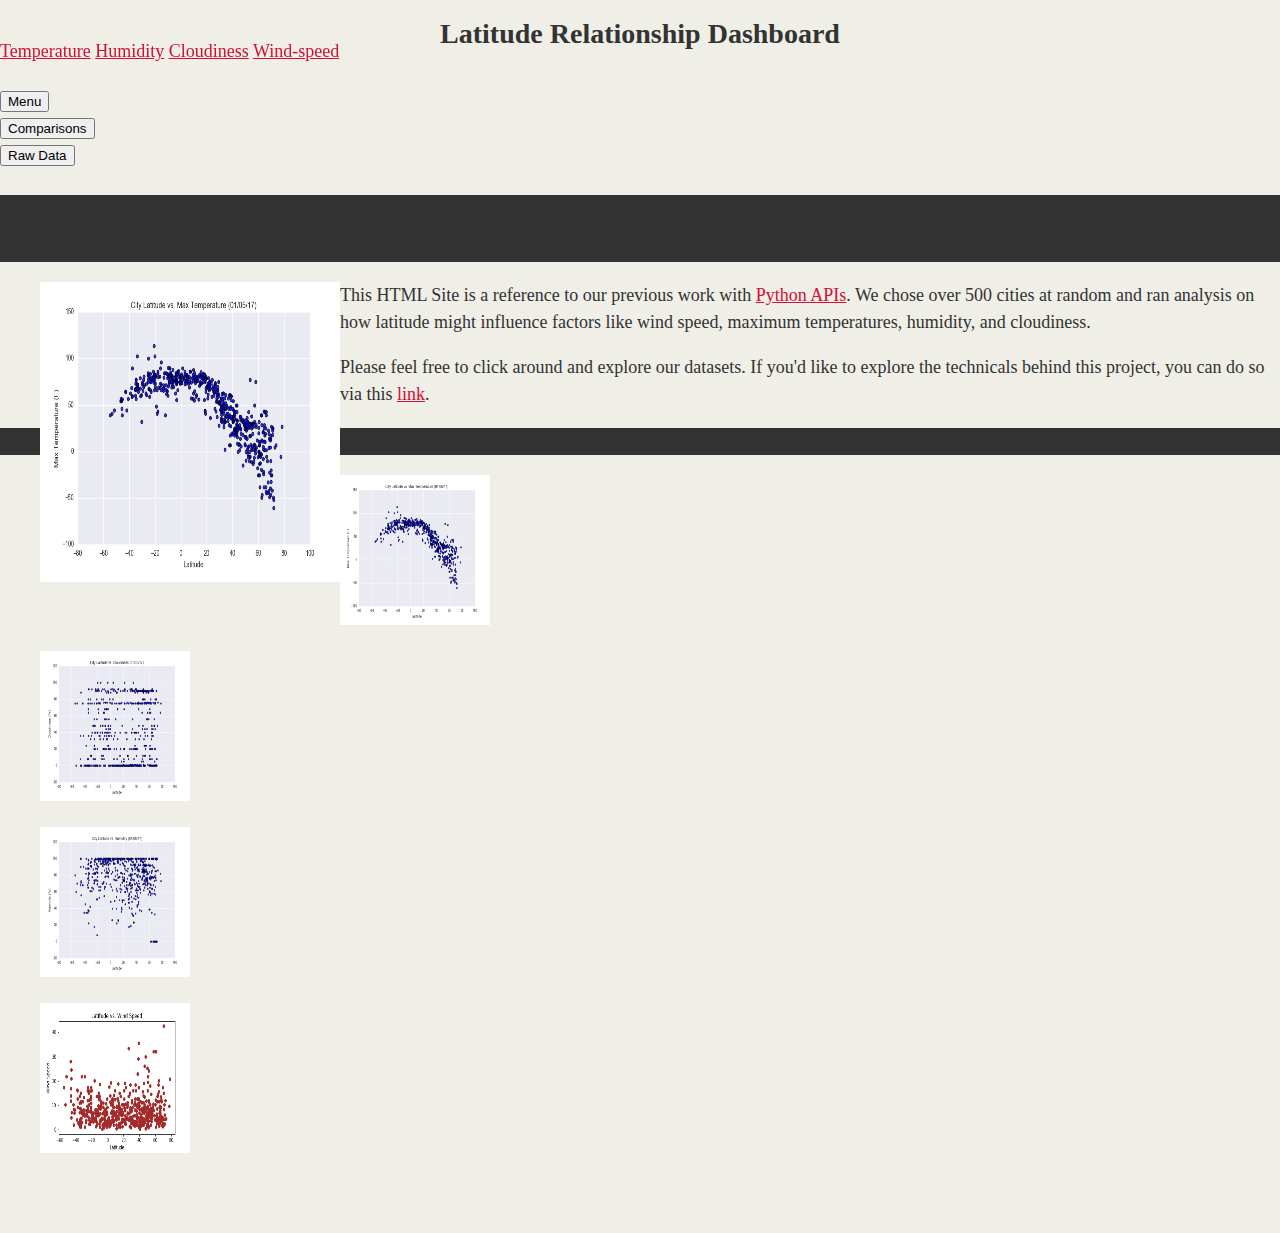
<file: index.html>
<!DOCTYPE html>
<html lang="en-us">

<head>

    <style>
        img{ width: auto;
            height: auto;
            max-width: 100%;
            max-height: 100%;}
    </style>

    <meta charset="UTF-8">
    <title>Web Design Challenge - Home </title>

  <!-- <link rel="stylesheet" href="https://maxcdn.bootstrapcdn.com/bootstrap/3.3.7/css/bootstrap.min.css" integrity="sha384-BVYiiSIFeK1dGmJRAkycuHAHRg32OmUcww7on3RYdg4Va+PmSTsz/K68vbdEjh4u" crossorigin="anonymous"> -->
 
  
     <link rel="stylesheet" href="https://stackpath.bootstrapcdn.com/bootstrap/4.1.3/css/bootstrap.min.css" integrity="sha384-MCw98/SFnGE8fJT3GXwEOngsV7Zt27NXFoaoApmYm81iuXoPkFOJwJ8ERdknLPMO" crossorigin="anonymous">

     <link rel="stylesheet" type="text/css" href="styles.css">
</head>

<body>
      <div id="first_line_color">
        <div class="row">   
                <!-- <div class="form-inline">   -->
                <div class="col-md-6">    

                        <div class="first_line" >
                            <div class="div1"><h1>Latitude Relationship Dashboard</h1> </div>
                        </div>    
                </div>  
                
               <div class="col-md-2">     
                    <!-- <div class="btn-group" role="group" aria-label="Basic example"> -->
                        <div class="dropdown">
                        <button class="btn btn-secondary dropdown-toggle" type="button" id="dropdownMenuButton" data-toggle="dropdown" aria-haspopup="true" aria-expanded="false">
                            Menu
                            
                        </button>
                        <div class="dropdown-menu" aria-labelledby="dropdownMenuButton" x-placement="bottom-start" style="position: absolute; will-change: transform; top: 0px; left: 0px; transform: translate3d(0px,38px,0px);">
                            <a class="dropdown-item" href="Temperature.html">Temperature</a>
                            <a class="dropdown-item" href="Humidity.html">Humidity</a>
                            <a class="dropdown-item" href="cloudiness.html">Cloudiness</a>
                            <a class="dropdown-item" href="wind-speed.html">Wind-speed</a>
                        </div>
                        </div>
                </div>  

                <div class="col-md-2">  
                    <form>
                       <input class="MyButton1" type="button" value="Comparisons" onclick="window.location.href='comps.html'" />       
                    </form>
                </div> 

                <div class="col-md-2">
                      <form>
                            <input class="MyButton2" type="button" value="Raw Data" onclick="window.location.href='raw_data.html'" />       
                      </form>
    <!-- <button type="button" href="data.html"> <a class="dropdown-item" href="https://www.github.com/tjm-tgc">Data</a> </button> --> 
                </div>
        </div>
<!-- </div> -->
     </div>
<br>


<div class="Col_container">
    <!--Normally these medium columns go full wide on small screen sizes-->
    <div class="row">
      
      
      <div class="col-md-8">
        <!-- <div class="box skyblue"> -->

          <main class="container1">
            <header>
                <h1>Relationships with Latitude: An Analysis</h1>
            </header>
                <section id="introduction">
                    <figure id="main_figure">
                      <!-- <figcaption>latitude_Max-Temperature</figcaption> -->
                      <img  id="main_fig" src="./photos/LatvsTemp.png" alt="Latitude&Max-Temperature" style="width:300px;height:300px;float:left">
                    </figure>
                <p> This HTML Site is a reference to our previous work with <a href="https://github.com/tjm-tgc/python-apis"> Python APIs</a>. 
                    We chose over 500 cities at random and ran analysis on how latitude might influence factors like wind speed, maximum temperatures,
                    humidity, and cloudiness.
                </p>
            
                 <p> Please feel free to click around and explore our datasets.  
                     If you'd like to explore the technicals behind this project, you can do so via this 
              <a href="https://github.com/tjm-tgc/python-apis"> link</a>. 
            </p>
        </section>
      </main> 

      </div>
      <!-- </div> -->
      
      
      <div class="col-md-4">
          
                <main class="container2">
                    <header>
                        <h2>Quick Links</h2>
                    </header>
                <!--Normally these medium columns go full wide on small screen sizes-->
                <div class="row">
                  <div class="col-xs-3 col-sm-3 col-md-6">
                      <figure id="main1_figure">
                          <!-- <figcaption>latitude_Max-Temperature</figcaption> -->
                        <a href="./Temperature.html">
                          <img src="./photos/LatvsTemp.png" alt="latitude&Max-Temperature" style="width:150px;height:150px;">
                        </a>
                        </figure>
            
                  </div>
                  <div class="col-xs-3 col-sm-3 col-md-6">
                      <figure id="main1_figure">
                          <!-- <figcaption>latitude_Max-Temperature</figcaption> -->
                          <a href="./cloudiness.html">
                          <img   src="./photos/LatvsClouds.png" alt="latitude_Cloudiness" style="width:150px;height:150px;">
                          </a>
                        </figure>
                  </div>
                <!-- </div> -->

                <!-- <div class="row"> -->
                    <div class="col-xs-3 col-sm-3 col-md-6">
                        <figure id="main1_figure">
                            <!-- <figcaption>latitude_Max-Temperature</figcaption> -->
                            <a href="./Humidity.html">
                            <img   src="./photos/LatvsHumidity.png" alt="latitude_humidity" style="width:150px;height:150px;">
                            </a>  
                        </figure>
                    </div>
                    <div class="col-xs-3 col-sm-3 col-md-6">
                        <figure id="main1_figure">
                            <!-- <figcaption>latitude_Max-Temperature</figcaption> -->
                            <a href="./wind-speed.html">
                            <img  src="./photos/LatvsWindSpeed.png" alt="latitude_wind-speed" style="width:150px;height:150px;">
                            </a>  
                        </figure>
                    </div>
                  </div>
                  </main>
           
            
      </div>
    </div>

        
        
        <br><br>
<!-- <img id="bio-image" src="https://placehold.it/200x200" alt="Your Name"> -->


 

<script src="https://code.jquery.com/jquery-3.3.1.slim.min.js" integrity="sha384-q8i/X+965DzO0rT7abK41JStQIAqVgRVzpbzo5smXKp4YfRvH+8abtTE1Pi6jizo" crossorigin="anonymous"></script>
<script src="https://cdnjs.cloudflare.com/ajax/libs/popper.js/1.14.3/umd/popper.min.js" integrity="sha384-ZMP7rVo3mIykV+2+9J3UJ46jBk0WLaUAdn689aCwoqbBJiSnjAK/l8WvCWPIPm49" crossorigin="anonymous"></script>
<script src="https://stackpath.bootstrapcdn.com/bootstrap/4.1.3/js/bootstrap.min.js" integrity="sha384-ChfqqxuZUCnJSK3+MXmPNIyE6ZbWh2IMqE241rYiqJxyMiZ6OW/JmZQ5stwEULTy" crossorigin="anonymous"></script>

</body>

</html>
</file>
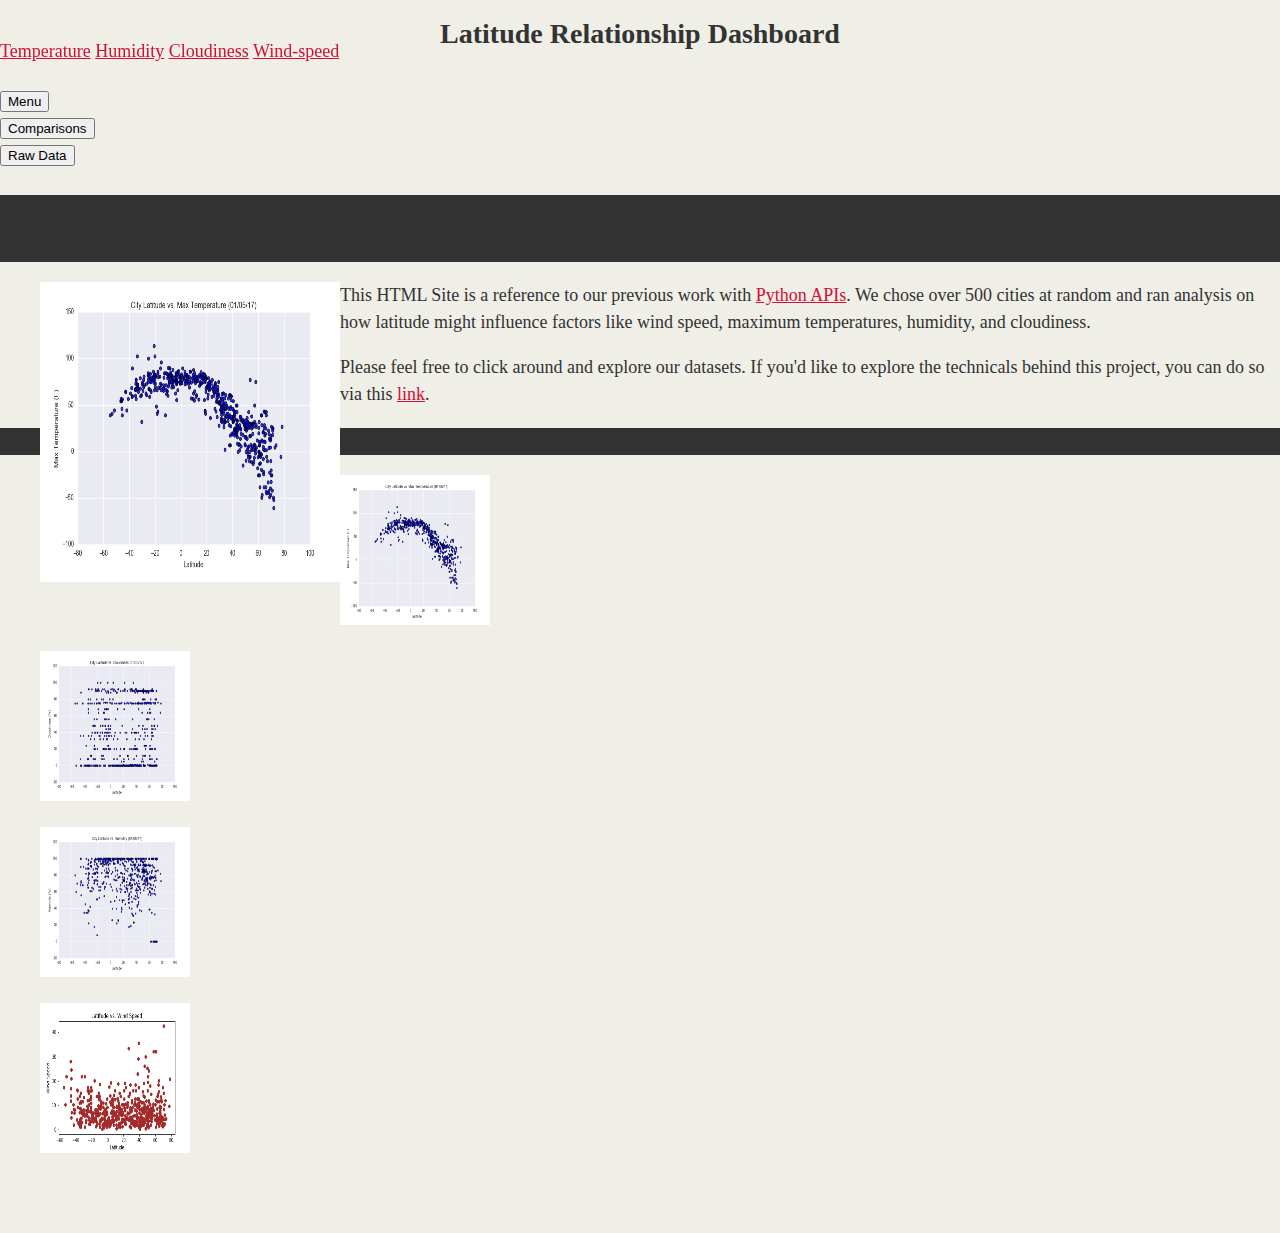
<file: homepage.html>
<!DOCTYPE html>
<html lang="en-us">

<head>

    <style>
        img{ width: auto;
            height: auto;
            max-width: 100%;
            max-height: 100%;}
    </style>

    <meta charset="UTF-8">
    <title>Web Design Challenge - Home </title>

  <!-- <link rel="stylesheet" href="https://maxcdn.bootstrapcdn.com/bootstrap/3.3.7/css/bootstrap.min.css" integrity="sha384-BVYiiSIFeK1dGmJRAkycuHAHRg32OmUcww7on3RYdg4Va+PmSTsz/K68vbdEjh4u" crossorigin="anonymous"> -->
 
  
     <link rel="stylesheet" href="https://stackpath.bootstrapcdn.com/bootstrap/4.1.3/css/bootstrap.min.css" integrity="sha384-MCw98/SFnGE8fJT3GXwEOngsV7Zt27NXFoaoApmYm81iuXoPkFOJwJ8ERdknLPMO" crossorigin="anonymous">

     <link rel="stylesheet" type="text/css" href="styles.css">
</head>

<body>
      <div id="first_line_color">
        <div class="row">   
                <!-- <div class="form-inline">   -->
                <div class="col-md-6">    

                        <div class="first_line" >
                            <div class="div1"><h1>Latitude Relationship Dashboard</h1> </div>
                        </div>    
                </div>  
                
               <div class="col-md-2">     
                    <!-- <div class="btn-group" role="group" aria-label="Basic example"> -->
                        <div class="dropdown">
                        <button class="btn btn-secondary dropdown-toggle" type="button" id="dropdownMenuButton" data-toggle="dropdown" aria-haspopup="true" aria-expanded="false">
                            Menu
                            
                        </button>
                        <div class="dropdown-menu" aria-labelledby="dropdownMenuButton" x-placement="bottom-start" style="position: absolute; will-change: transform; top: 0px; left: 0px; transform: translate3d(0px,38px,0px);">
                            <a class="dropdown-item" href="Temperature.html">Temperature</a>
                            <a class="dropdown-item" href="Humidity.html">Humidity</a>
                            <a class="dropdown-item" href="cloudiness.html">Cloudiness</a>
                            <a class="dropdown-item" href="wind-speed.html">Wind-speed</a>
                        </div>
                        </div>
                </div>  

                <div class="col-md-2">  
                    <form>
                       <input class="MyButton1" type="button" value="Comparisons" onclick="window.location.href='comparison.html'" />       
                    </form>
                </div> 

                <div class="col-md-2">
                      <form>
                            <input class="MyButton2" type="button" value="Raw Data" onclick="window.location.href='weather_df.html'" />       
                      </form>
    <!-- <button type="button" href="data.html"> <a class="dropdown-item" href="https://www.github.com/tjm-tgc">Data</a> </button> --> 
                </div>
        </div>
<!-- </div> -->
     </div>
<br>


<div class="Col_container">
    <!--Normally these medium columns go full wide on small screen sizes-->
    <div class="row">
      
      
      <div class="col-md-8">
        <!-- <div class="box skyblue"> -->

          <main class="container1">
            <header>
                <h1>Relationships with Latitude: An Analysis</h1>
            </header>
                <section id="introduction">
                    <figure id="main_figure">
                      <!-- <figcaption>latitude_Max-Temperature</figcaption> -->
                      <img  id="main_fig" src="./photos/LatvsTemp.png" alt="Latitude&Max-Temperature" style="width:300px;height:300px;float:left">
                    </figure>
                <p> This HTML Site is a reference to our previous work with <a href="https://github.com/tjm-tgc/python-apis"> Python APIs</a>. 
                    We chose over 500 cities at random and ran analysis on how latitude might influence factors like wind speed, maximum temperatures,
                    humidity, and cloudiness.
                </p>
            
                 <p> Please feel free to click around and explore our datasets.  
                     If you'd like to explore the technicals behind this project, you can do so via this 
              <a href="https://github.com/tjm-tgc/python-apis"> link</a>. 
            </p>
        </section>
      </main> 

      </div>
      <!-- </div> -->
      
      
      <div class="col-md-4">
          
                <main class="container2">
                    <header>
                        <h2>Quick Links</h2>
                    </header>
                <!--Normally these medium columns go full wide on small screen sizes-->
                <div class="row">
                  <div class="col-xs-3 col-sm-3 col-md-6">
                      <figure id="main1_figure">
                          <!-- <figcaption>latitude_Max-Temperature</figcaption> -->
                        <a href="./Temperature.html">
                          <img src="./photos/LatvsTemp.png" alt="latitude&Max-Temperature" style="width:150px;height:150px;">
                        </a>
                        </figure>
            
                  </div>
                  <div class="col-xs-3 col-sm-3 col-md-6">
                      <figure id="main1_figure">
                          <!-- <figcaption>latitude_Max-Temperature</figcaption> -->
                          <a href="./cloudiness.html">
                          <img   src="./photos/LatvsClouds.png" alt="latitude_Cloudiness" style="width:150px;height:150px;">
                          </a>
                        </figure>
                  </div>
                <!-- </div> -->

                <!-- <div class="row"> -->
                    <div class="col-xs-3 col-sm-3 col-md-6">
                        <figure id="main1_figure">
                            <!-- <figcaption>latitude_Max-Temperature</figcaption> -->
                            <a href="./Humidity.html">
                            <img   src="./photos/LatvsHumidity.png" alt="latitude_humidity" style="width:150px;height:150px;">
                            </a>  
                        </figure>
                    </div>
                    <div class="col-xs-3 col-sm-3 col-md-6">
                        <figure id="main1_figure">
                            <!-- <figcaption>latitude_Max-Temperature</figcaption> -->
                            <a href="./wind-speed.html">
                            <img  src="./photos/LatvsWindSpeed.png" alt="latitude_wind-speed" style="width:150px;height:150px;">
                            </a>  
                        </figure>
                    </div>
                  </div>
                  </main>
           
            
      </div>
    </div>

        
        
        <br><br>
<!-- <img id="bio-image" src="https://placehold.it/200x200" alt="Your Name"> -->


 

<script src="https://code.jquery.com/jquery-3.3.1.slim.min.js" integrity="sha384-q8i/X+965DzO0rT7abK41JStQIAqVgRVzpbzo5smXKp4YfRvH+8abtTE1Pi6jizo" crossorigin="anonymous"></script>
<script src="https://cdnjs.cloudflare.com/ajax/libs/popper.js/1.14.3/umd/popper.min.js" integrity="sha384-ZMP7rVo3mIykV+2+9J3UJ46jBk0WLaUAdn689aCwoqbBJiSnjAK/l8WvCWPIPm49" crossorigin="anonymous"></script>
<script src="https://stackpath.bootstrapcdn.com/bootstrap/4.1.3/js/bootstrap.min.js" integrity="sha384-ChfqqxuZUCnJSK3+MXmPNIyE6ZbWh2IMqE241rYiqJxyMiZ6OW/JmZQ5stwEULTy" crossorigin="anonymous"></script>

</body>

</html>
</file>
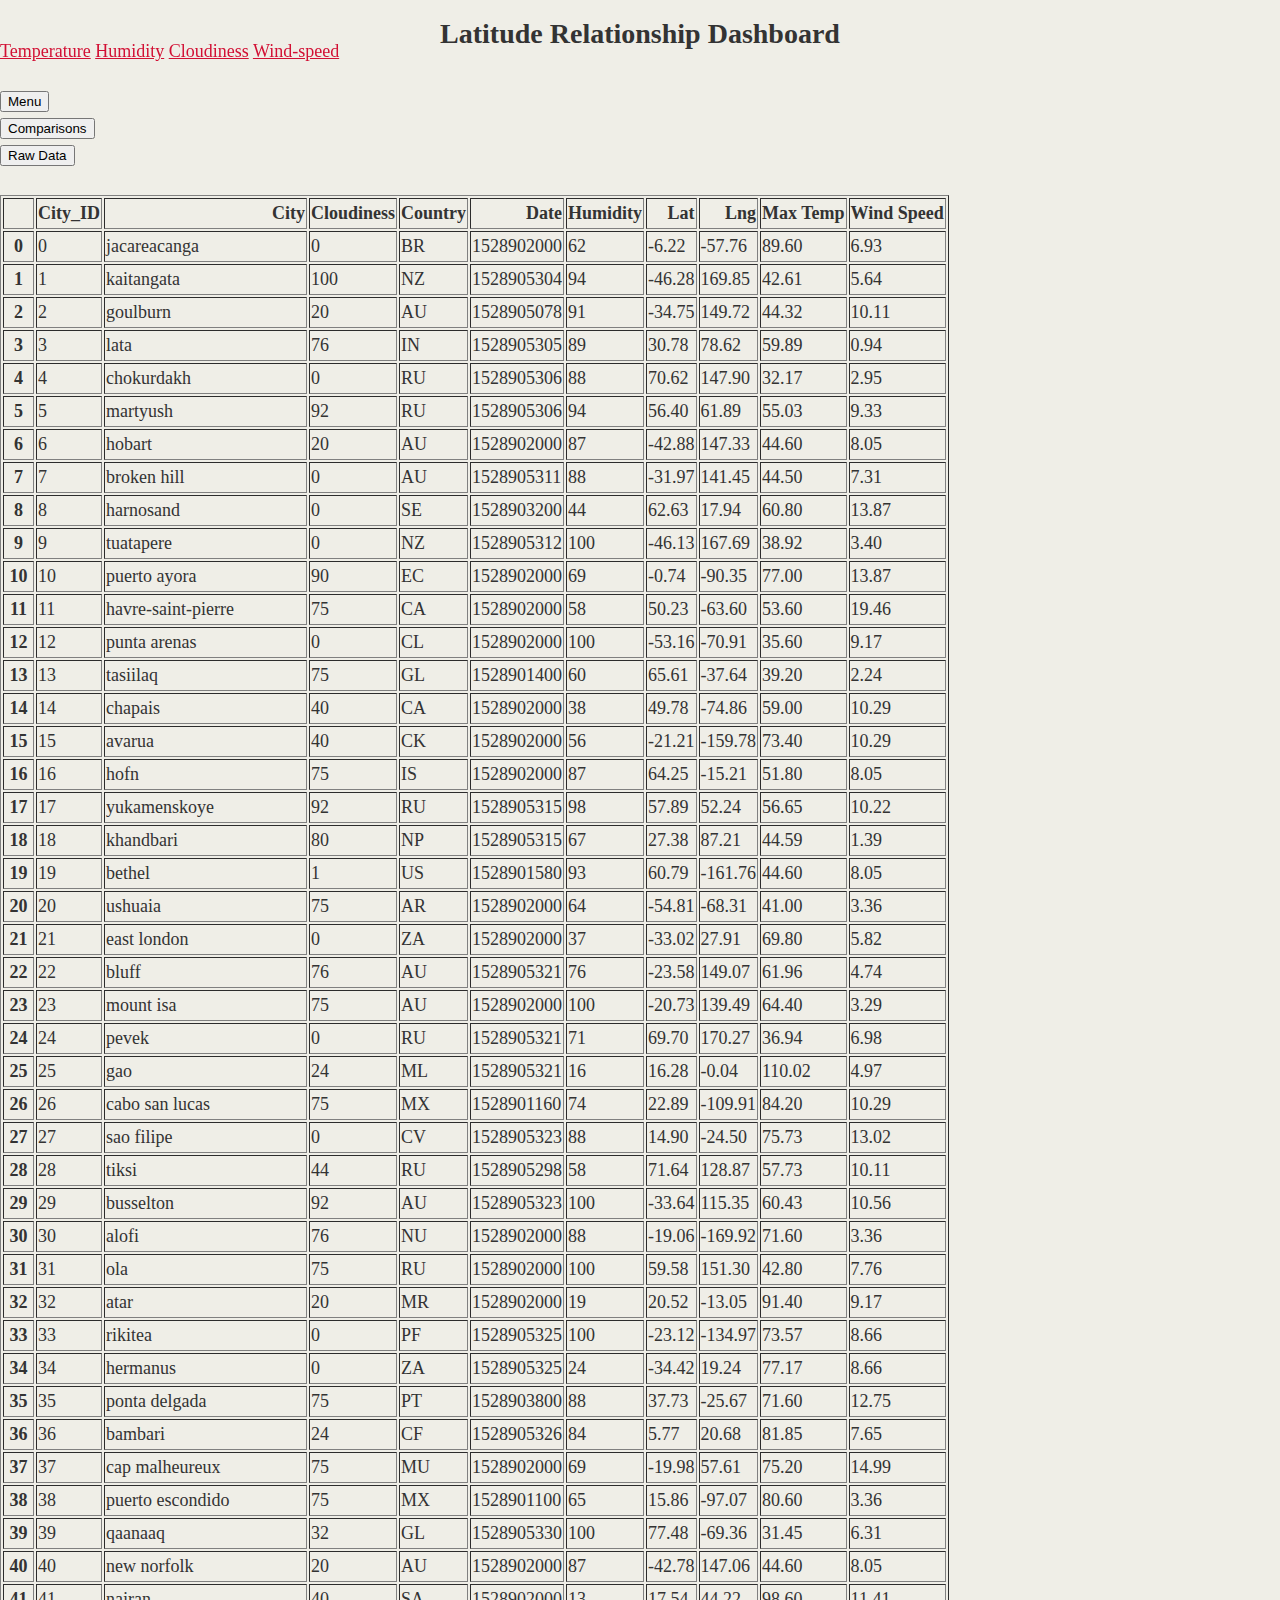
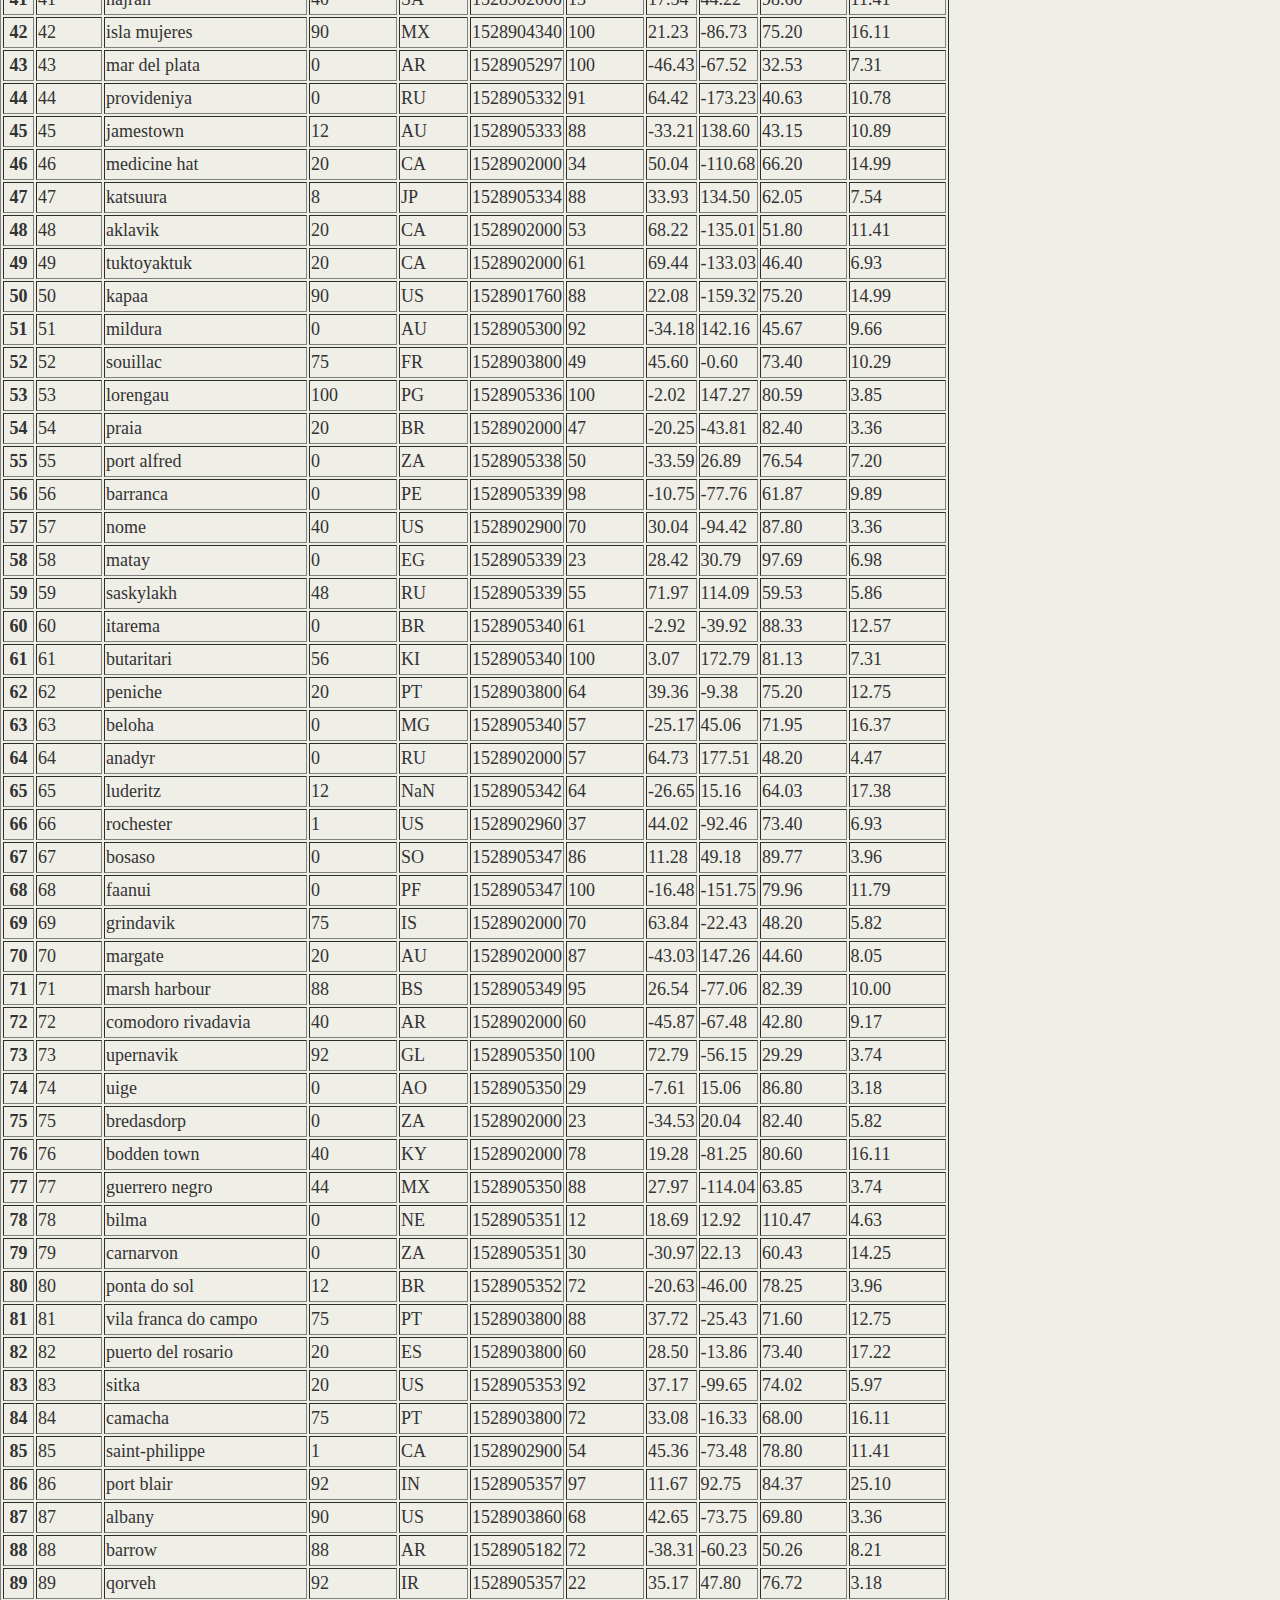
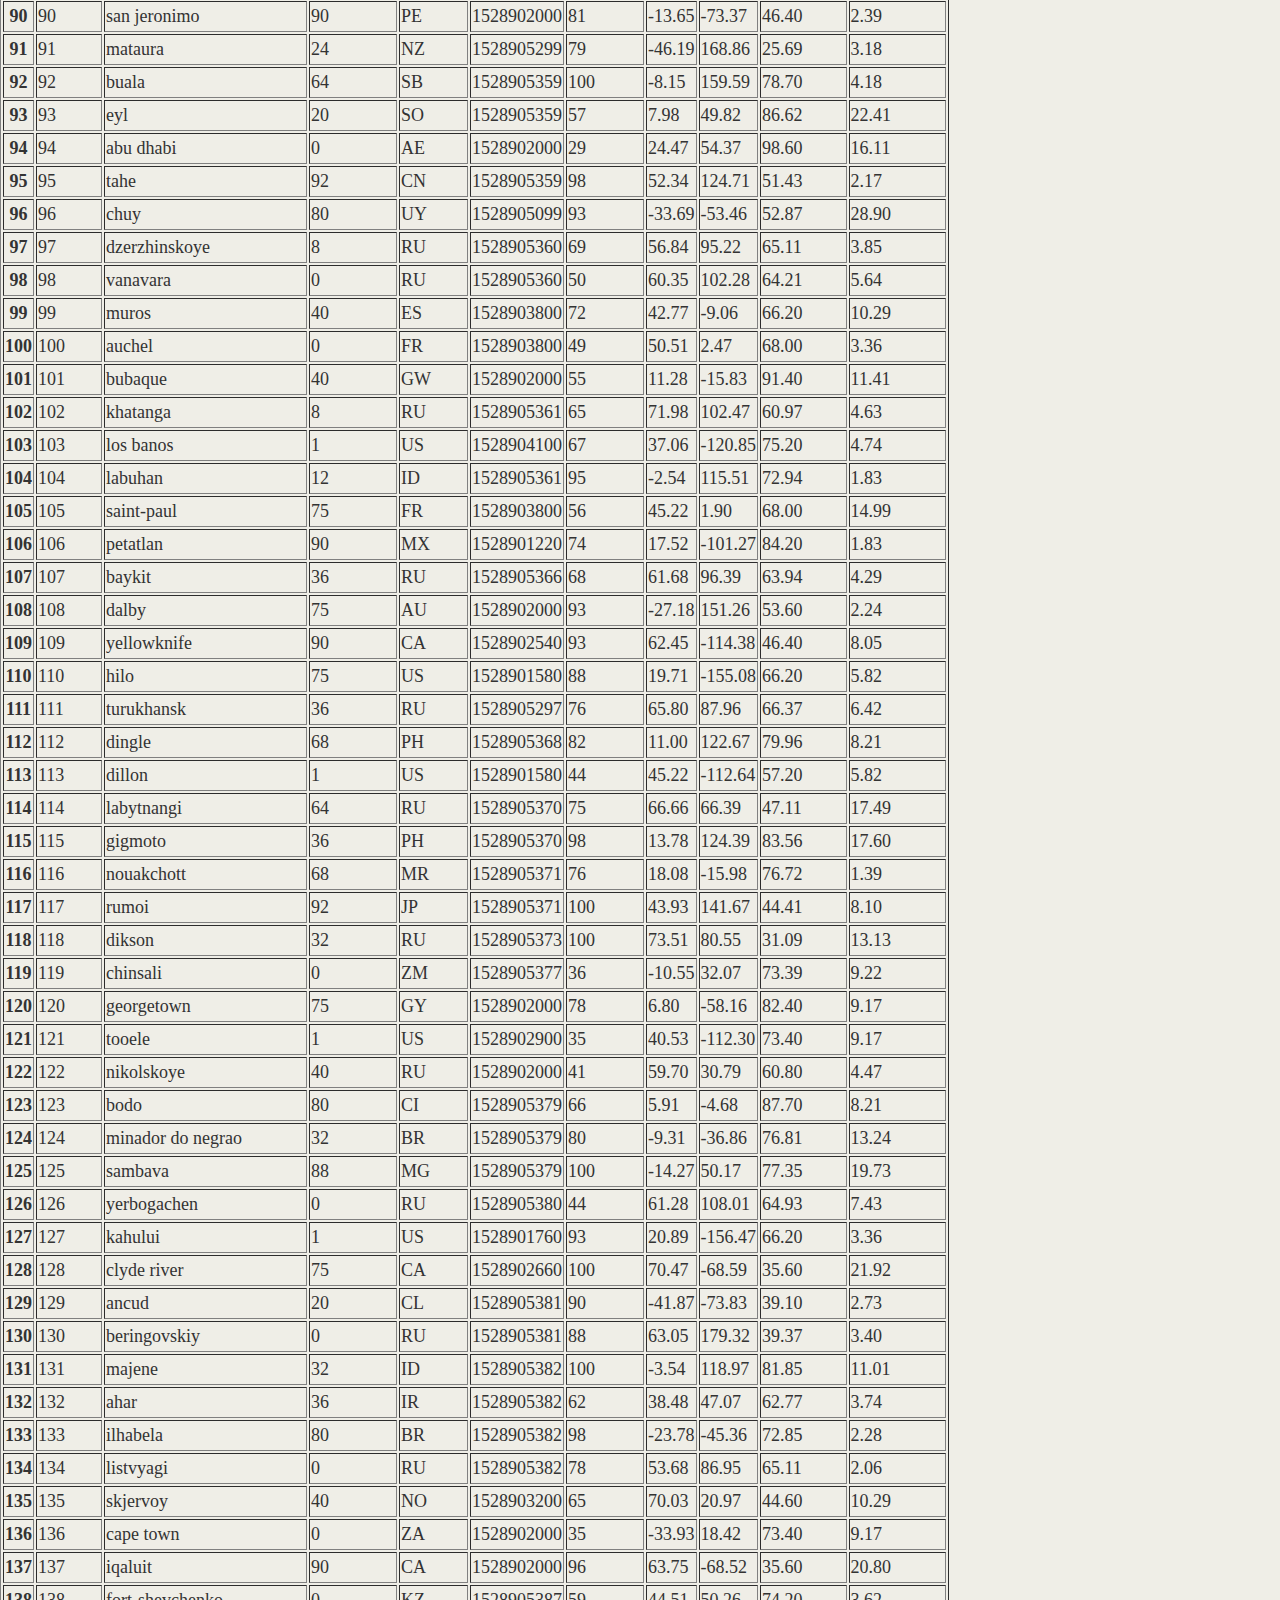
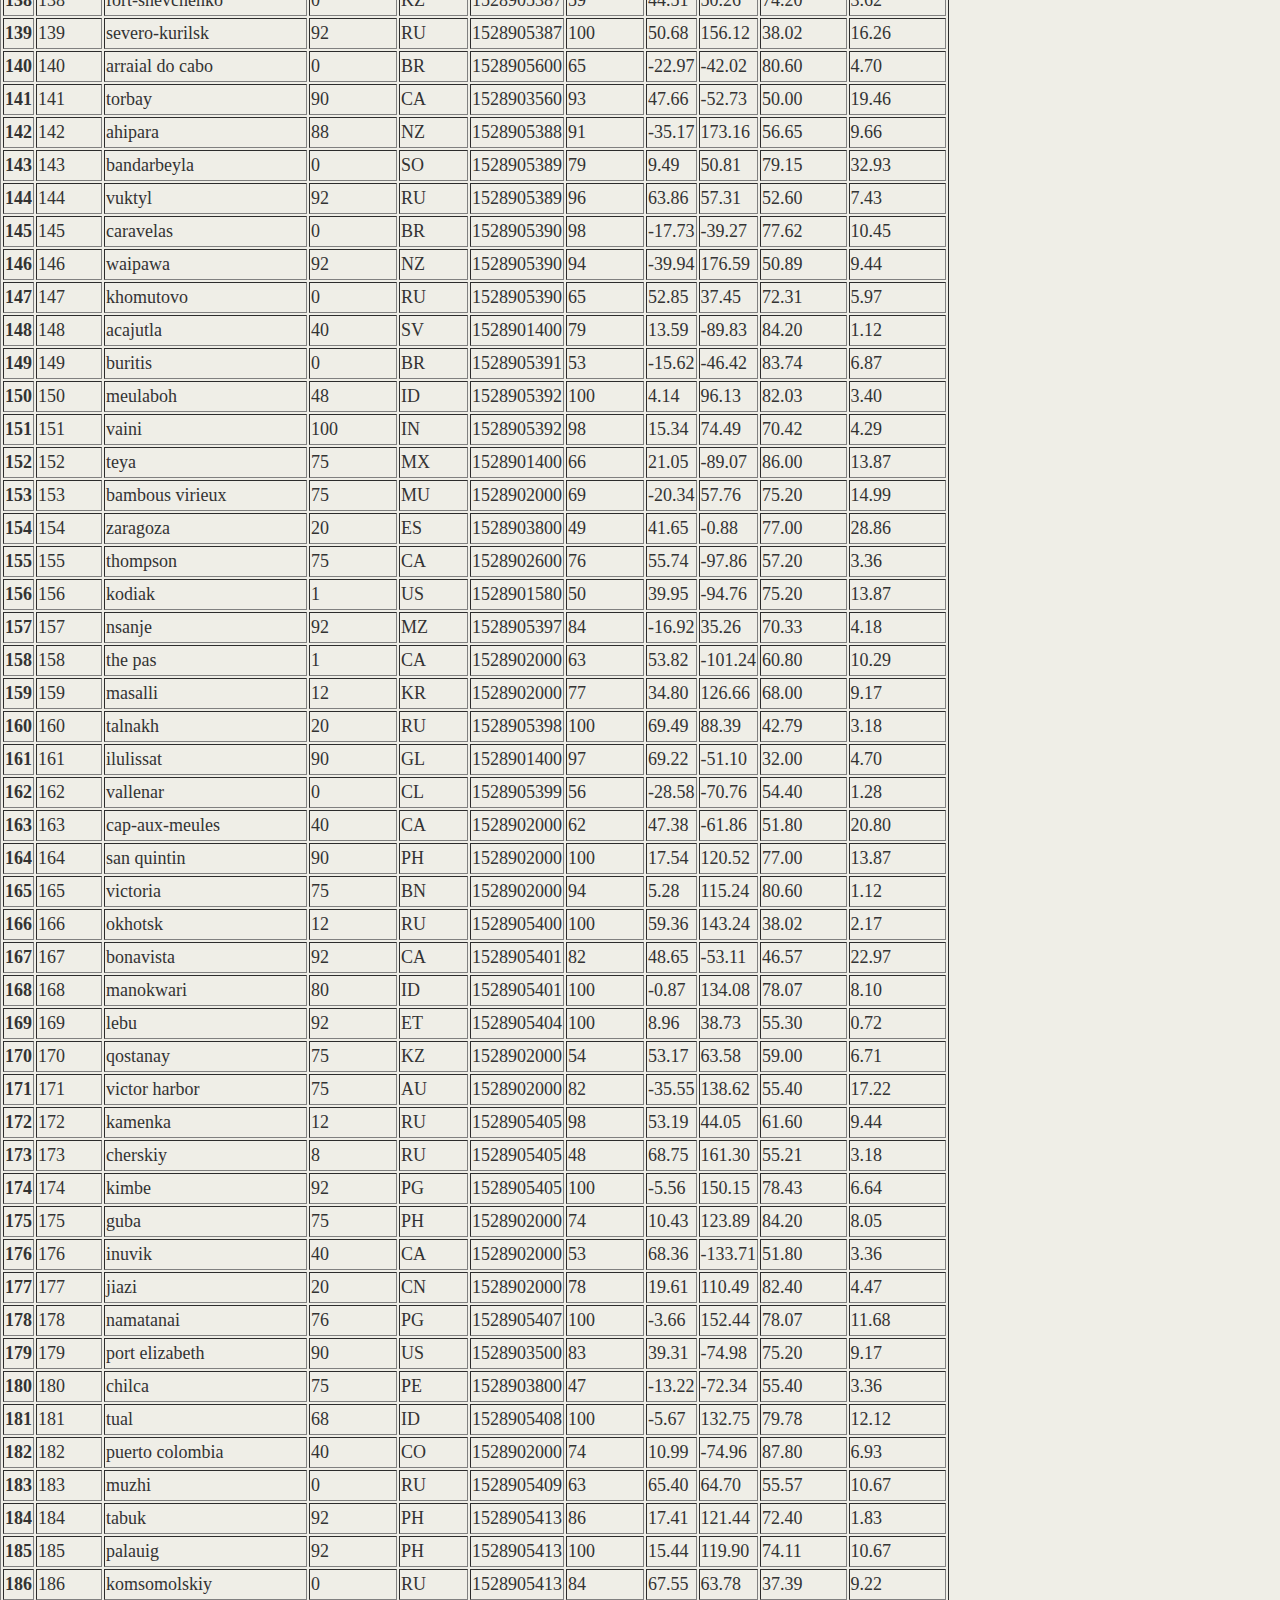
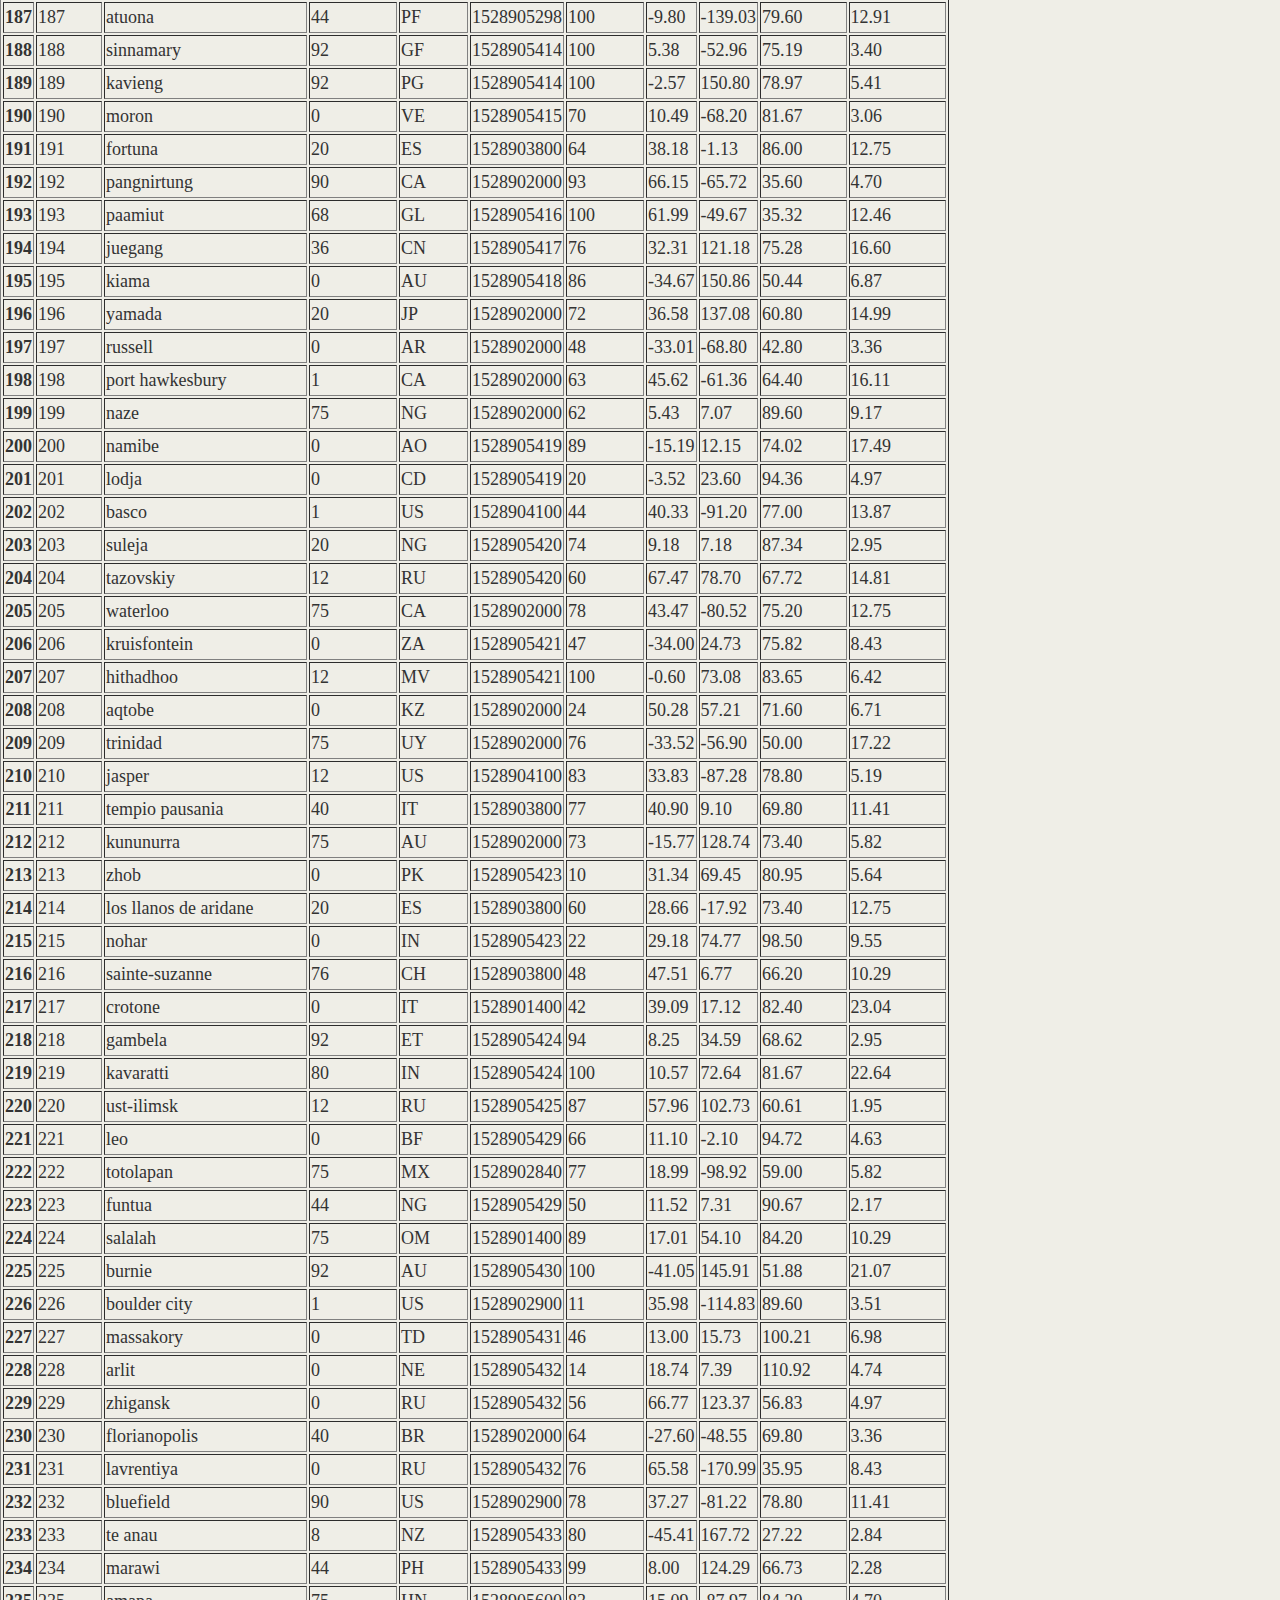
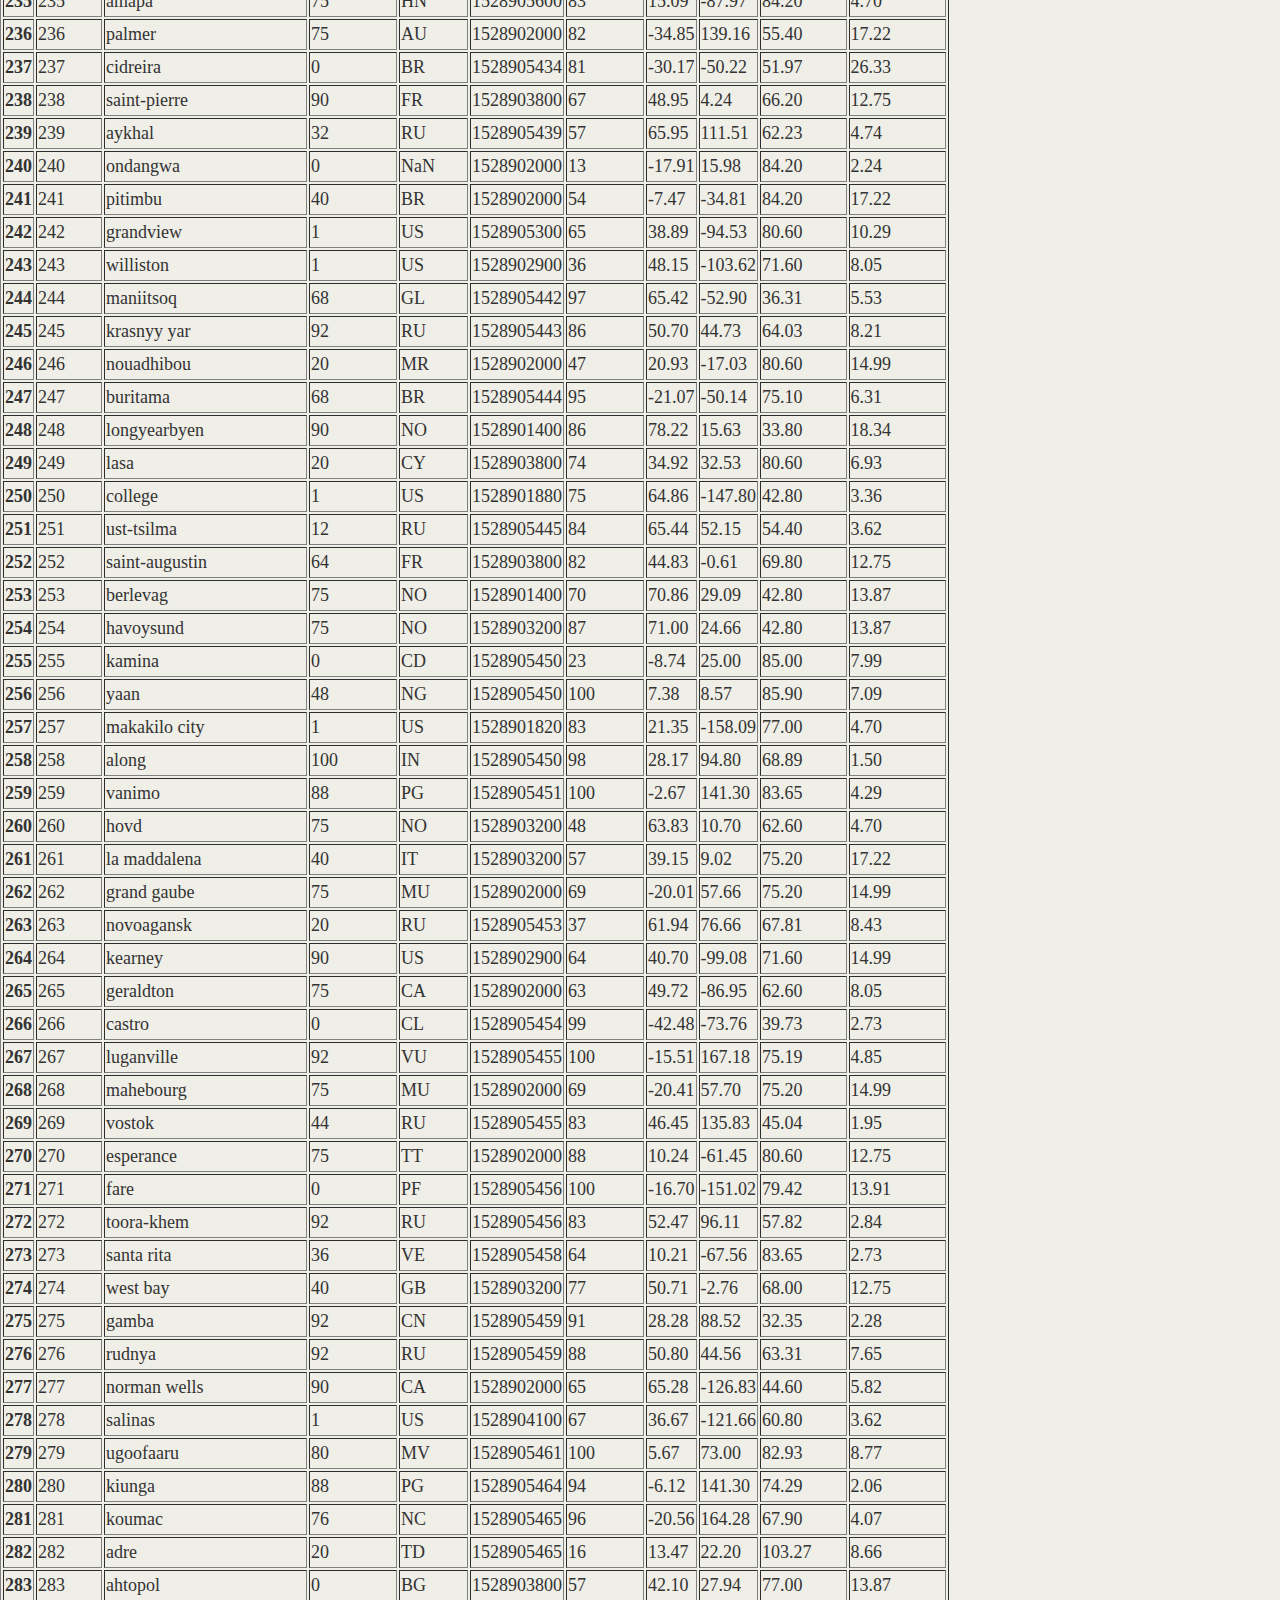
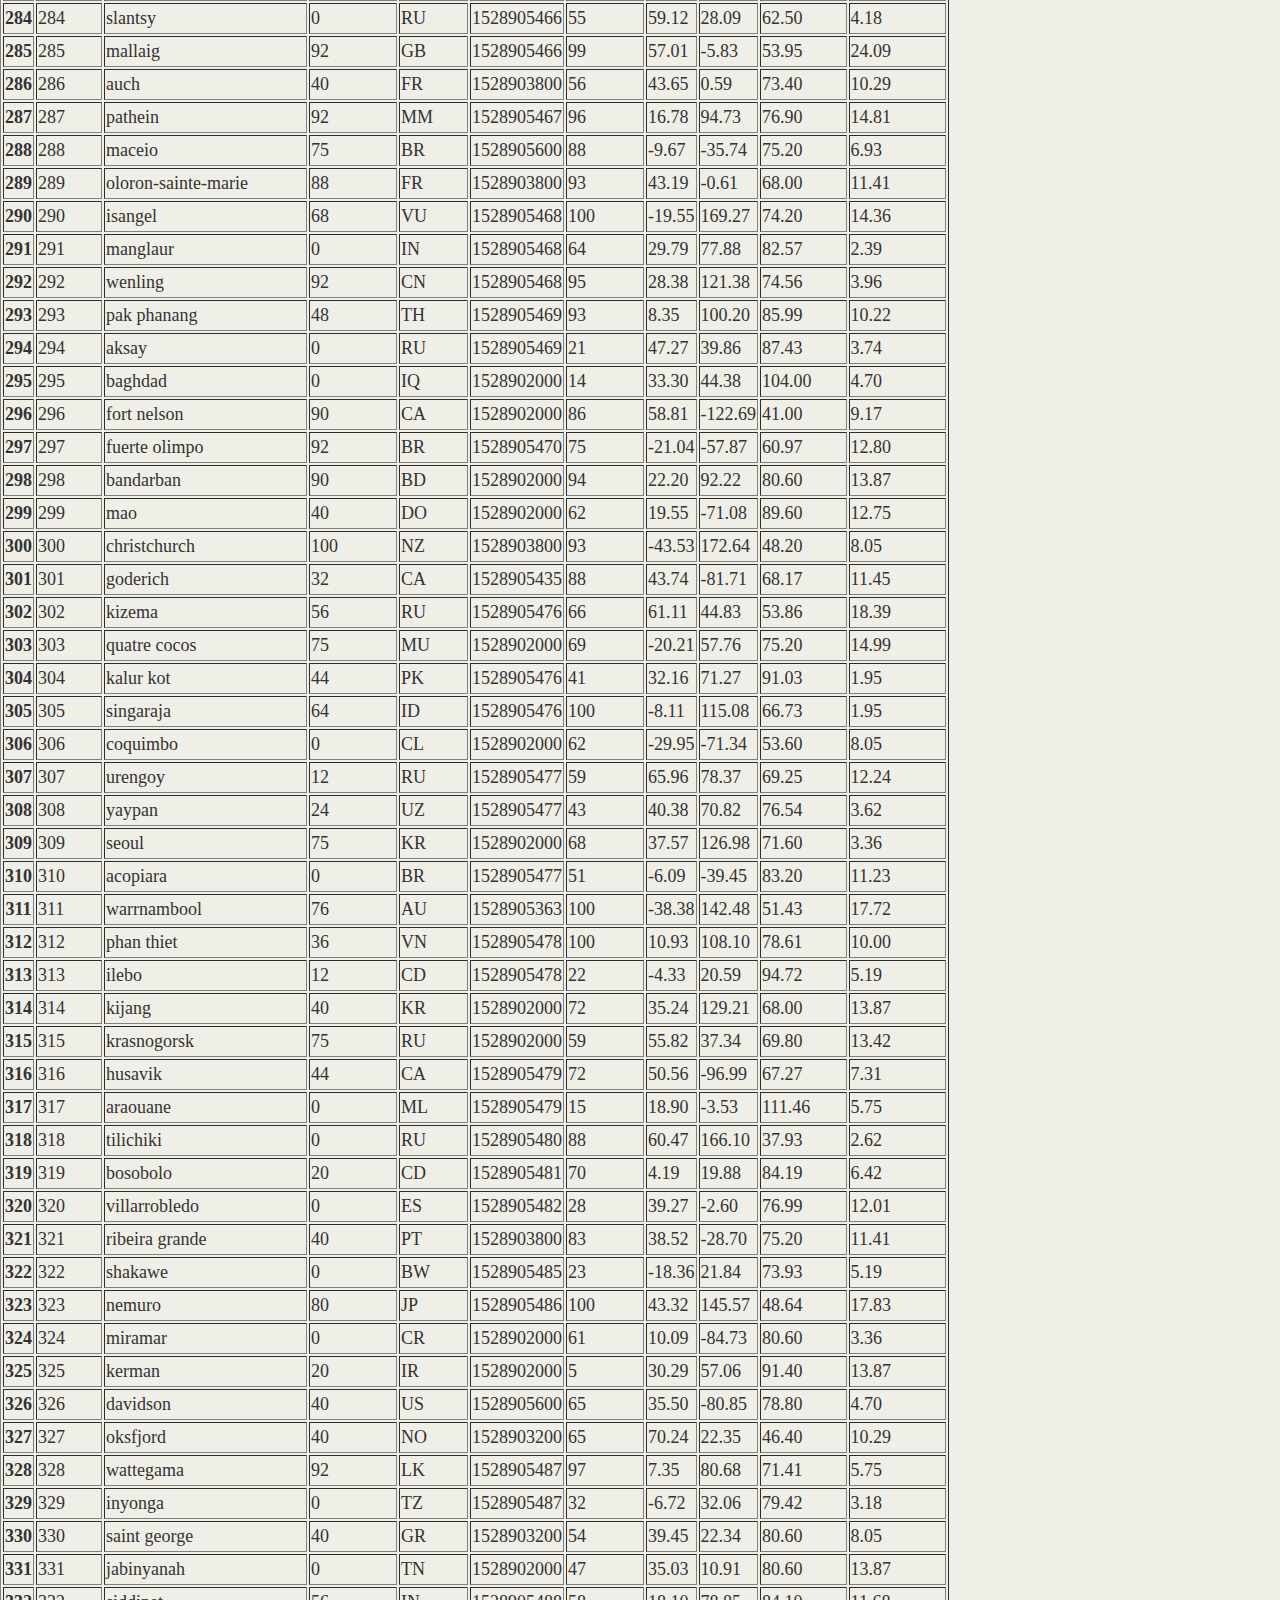
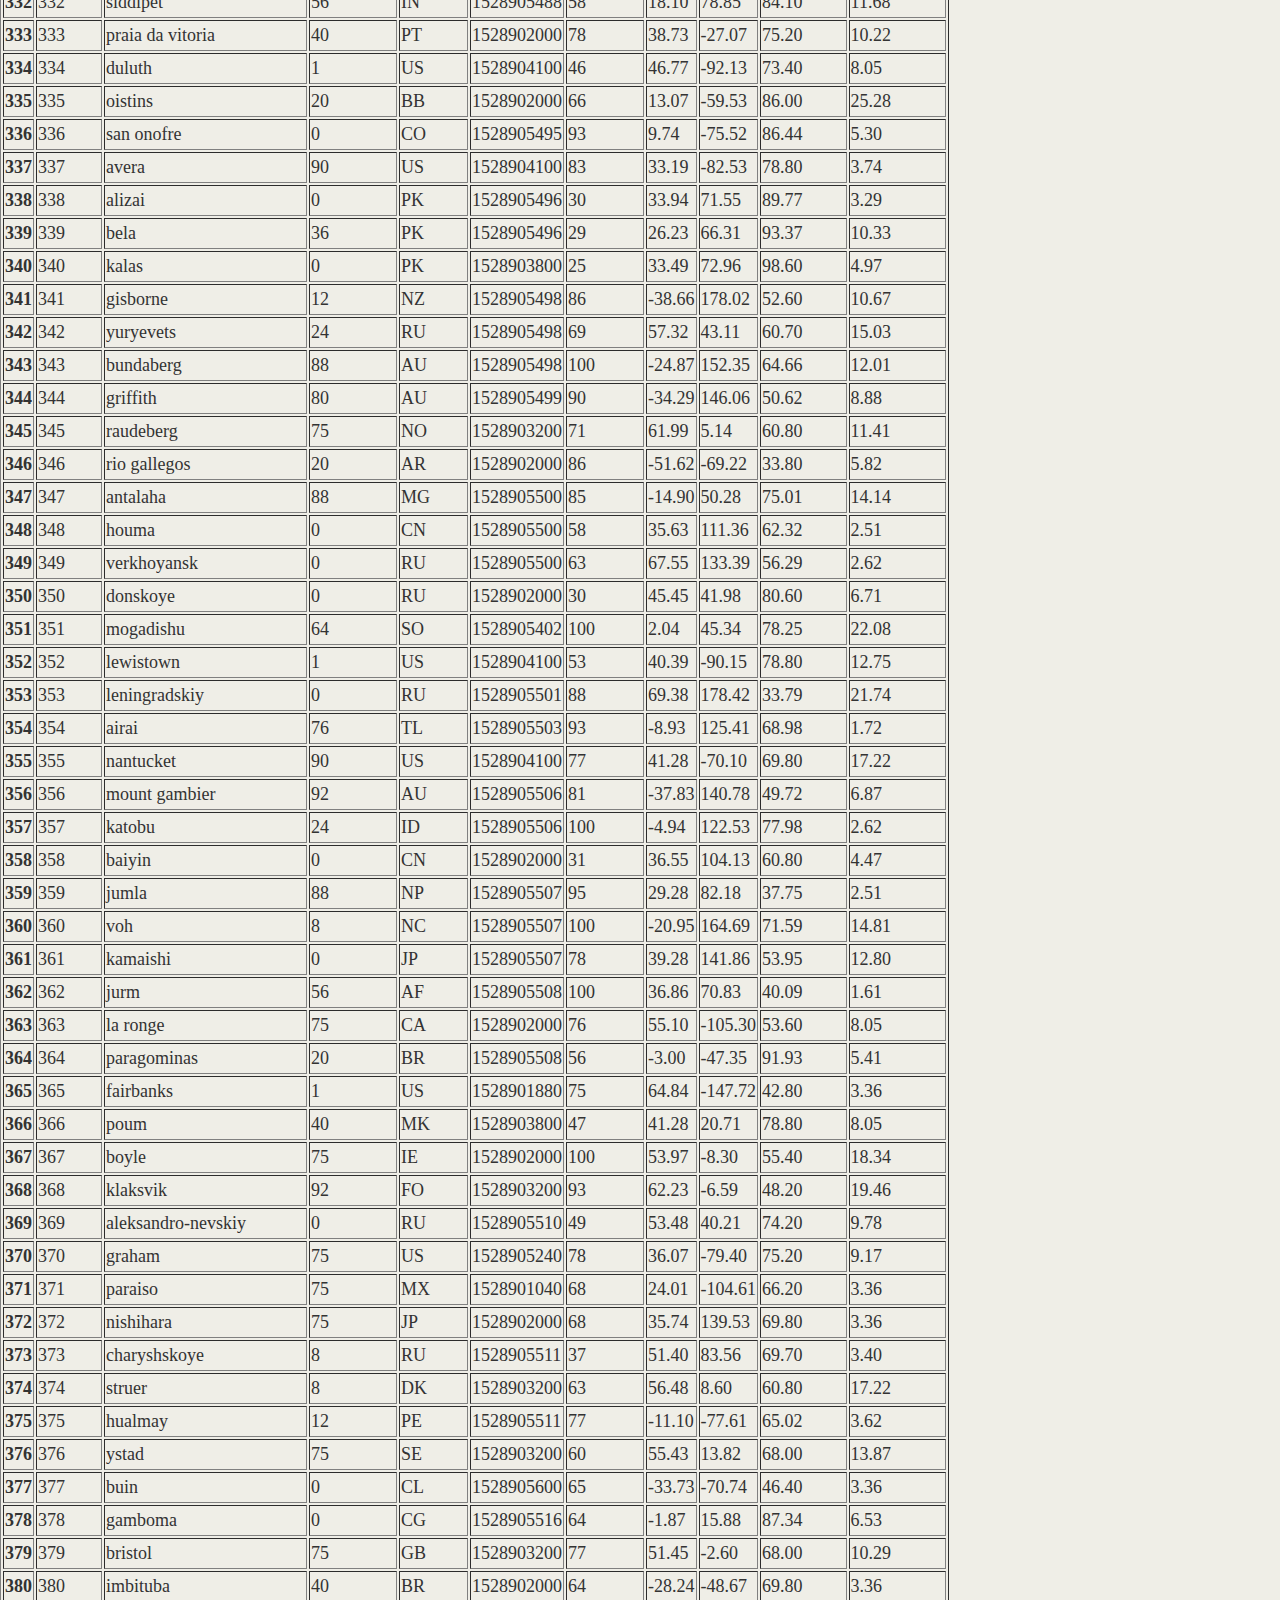
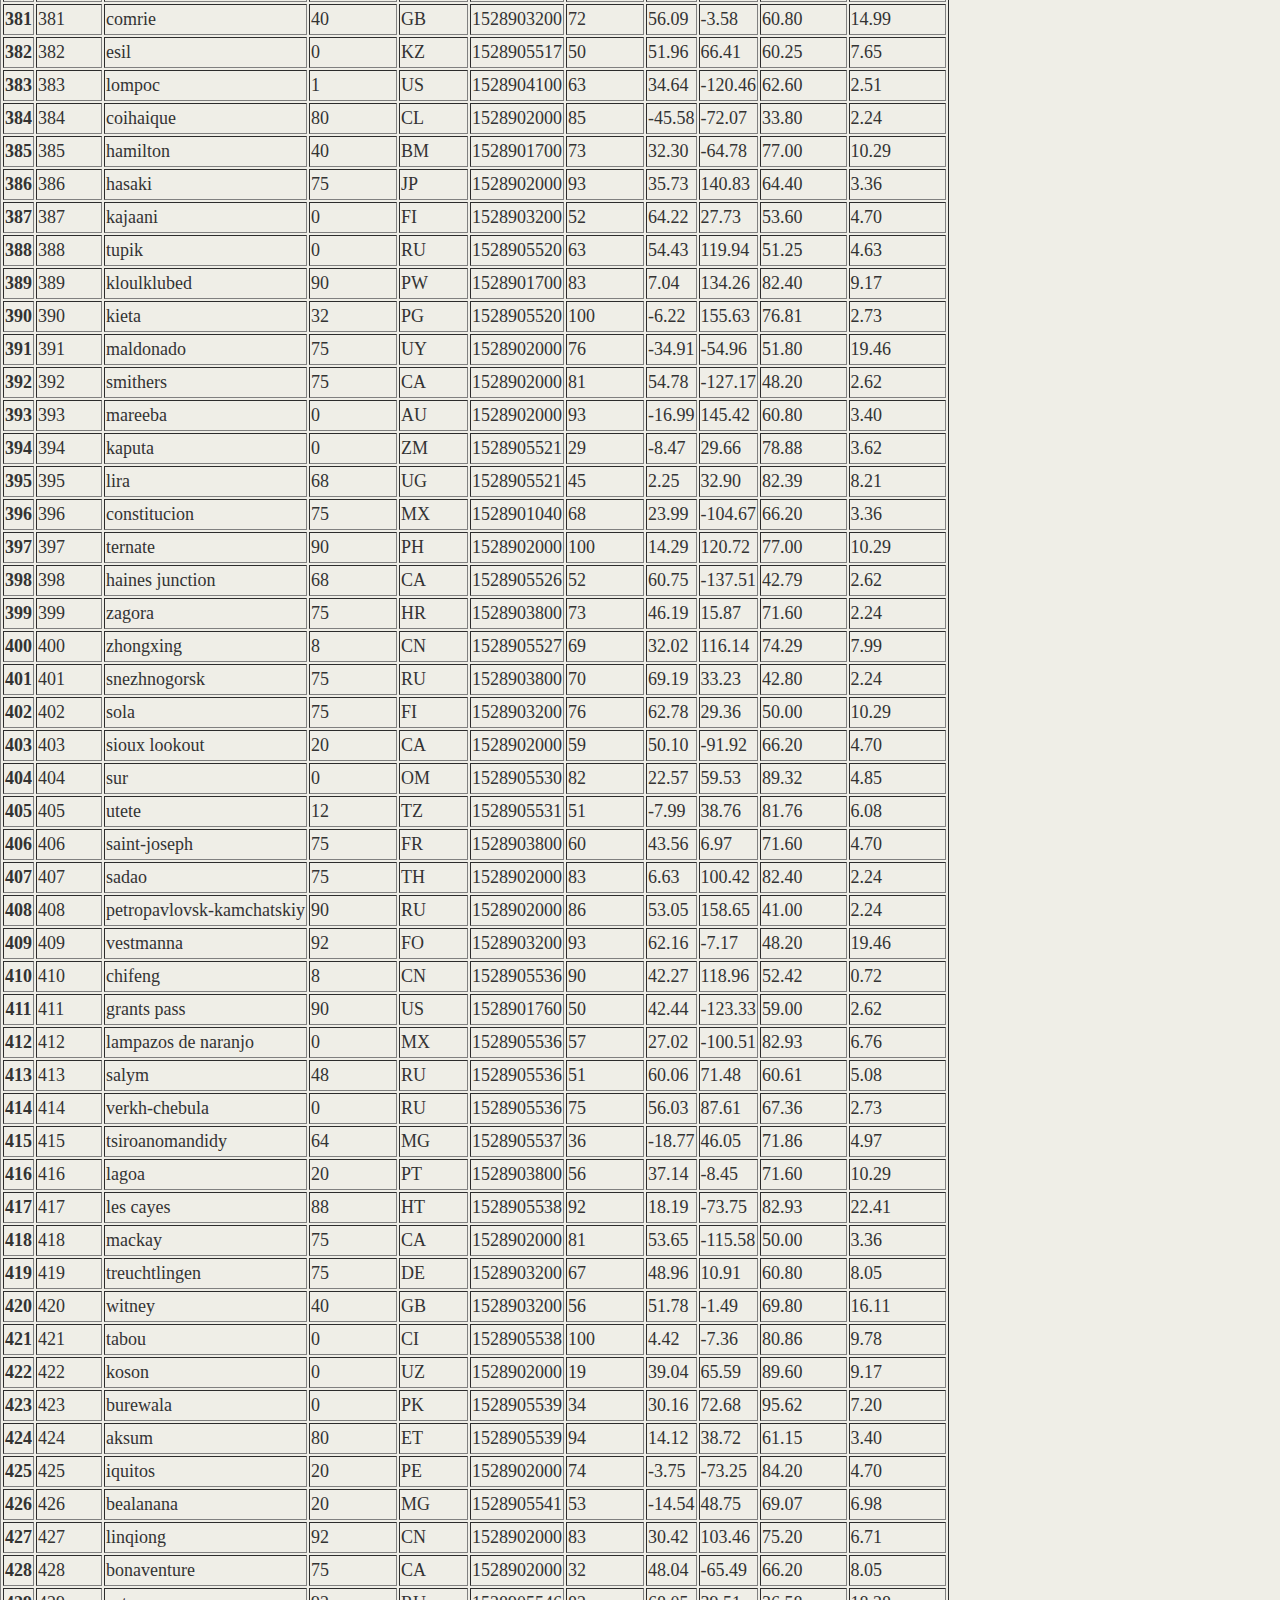
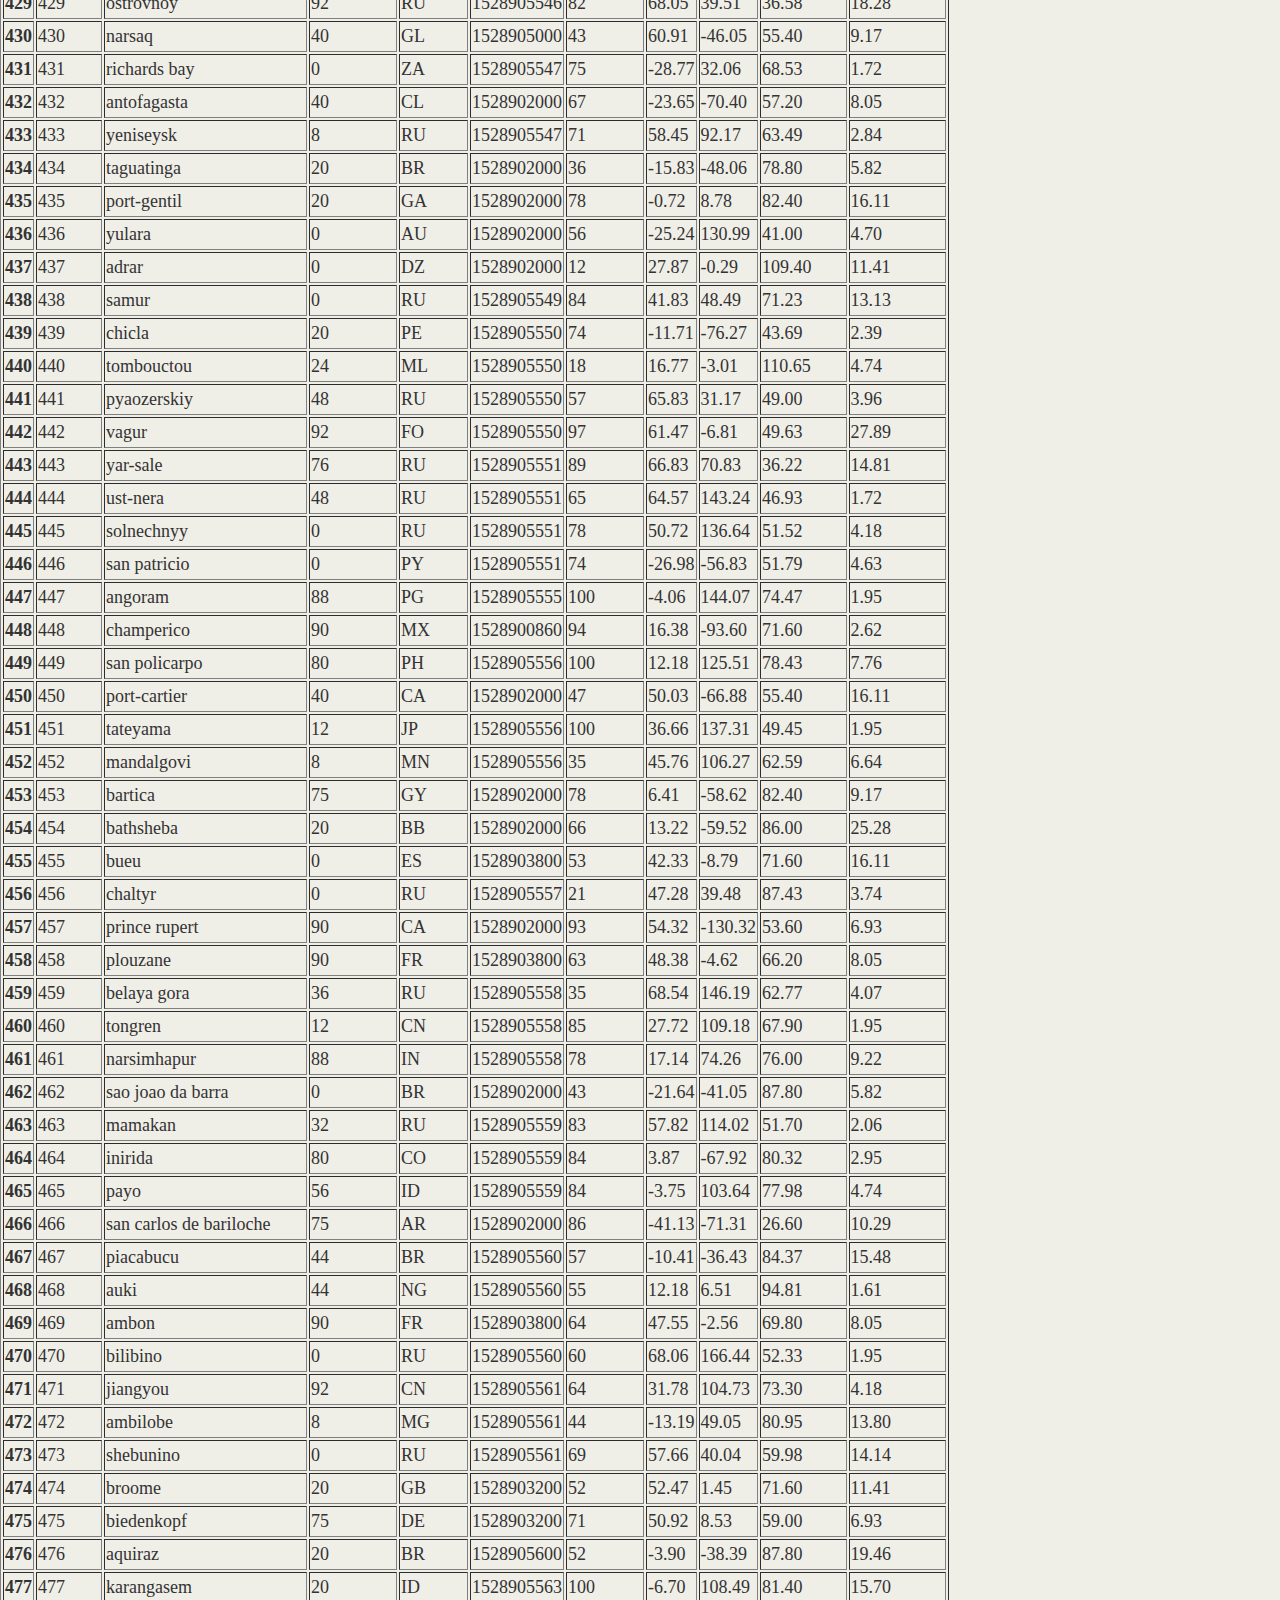
<file: raw_data.html>
<!DOCTYPE html>
<html lang="en-us">

<head>

    <style>
        img{ width: auto;
            height: auto;
            max-width: 100%;
            max-height: 100%;}
    </style>

    <meta charset="UTF-8">
    <title>Web Design Challenge - Home </title>

  <!-- <link rel="stylesheet" href="https://maxcdn.bootstrapcdn.com/bootstrap/3.3.7/css/bootstrap.min.css" integrity="sha384-BVYiiSIFeK1dGmJRAkycuHAHRg32OmUcww7on3RYdg4Va+PmSTsz/K68vbdEjh4u" crossorigin="anonymous"> -->
 
  
     <link rel="stylesheet" href="https://stackpath.bootstrapcdn.com/bootstrap/4.1.3/css/bootstrap.min.css" integrity="sha384-MCw98/SFnGE8fJT3GXwEOngsV7Zt27NXFoaoApmYm81iuXoPkFOJwJ8ERdknLPMO" crossorigin="anonymous">

     <link rel="stylesheet" type="text/css" href="styles.css">
</head>

<body>
  <div id="first_line_color">
    <div class="row">   
            <!-- <div class="form-inline">   -->
            <div class="col-md-6">    

                    <div class="first_line" >
                        <div class="div1"><h1>Latitude Relationship Dashboard</h1> </div>
                    </div>    
            </div>  
            
           <div class="col-md-2">     
                <!-- <div class="btn-group" role="group" aria-label="Basic example"> -->
                    <div class="dropdown">
                    <button class="btn btn-secondary dropdown-toggle" type="button" id="dropdownMenuButton" data-toggle="dropdown" aria-haspopup="true" aria-expanded="false">
                        Menu
                        
                    </button>
                    <div class="dropdown-menu" aria-labelledby="dropdownMenuButton" x-placement="bottom-start" style="position: absolute; will-change: transform; top: 0px; left: 0px; transform: translate3d(0px,38px,0px);">
                        <a class="dropdown-item" href="Temperature.html">Temperature</a>
                        <a class="dropdown-item" href="Humidity.html">Humidity</a>
                        <a class="dropdown-item" href="cloudiness.html">Cloudiness</a>
                        <a class="dropdown-item" href="wind-speed.html">Wind-speed</a>
                    </div>
                    </div>
            </div>  

            <div class="col-md-2">  
                <form>
                   <input class="MyButton1" type="button" value="Comparisons" onclick="window.location.href='comps.html'" />       
                </form>
            </div> 

            <div class="col-md-2">
                  <form>
                        <input class="MyButton2" type="button" value="Raw Data" onclick="window.location.href='weather_df.html'" />       
                  </form>
<!-- <button type="button" href="data.html"> <a class="dropdown-item" href="https://www.github.com/tjm-tgc">Data</a> </button> --> 
            </div>
    </div>
<!-- </div> -->
 </div>
<br>


<table border="1" class="dataframe">
  <thead>
    <tr style="text-align: right;">
      <th></th>
      <th>City_ID</th>
      <th>City</th>
      <th>Cloudiness</th>
      <th>Country</th>
      <th>Date</th>
      <th>Humidity</th>
      <th>Lat</th>
      <th>Lng</th>
      <th>Max Temp</th>
      <th>Wind Speed</th>
    </tr>
  </thead>
  <tbody>
    <tr>
      <th>0</th>
      <td>0</td>
      <td>jacareacanga</td>
      <td>0</td>
      <td>BR</td>
      <td>1528902000</td>
      <td>62</td>
      <td>-6.22</td>
      <td>-57.76</td>
      <td>89.60</td>
      <td>6.93</td>
    </tr>
    <tr>
      <th>1</th>
      <td>1</td>
      <td>kaitangata</td>
      <td>100</td>
      <td>NZ</td>
      <td>1528905304</td>
      <td>94</td>
      <td>-46.28</td>
      <td>169.85</td>
      <td>42.61</td>
      <td>5.64</td>
    </tr>
    <tr>
      <th>2</th>
      <td>2</td>
      <td>goulburn</td>
      <td>20</td>
      <td>AU</td>
      <td>1528905078</td>
      <td>91</td>
      <td>-34.75</td>
      <td>149.72</td>
      <td>44.32</td>
      <td>10.11</td>
    </tr>
    <tr>
      <th>3</th>
      <td>3</td>
      <td>lata</td>
      <td>76</td>
      <td>IN</td>
      <td>1528905305</td>
      <td>89</td>
      <td>30.78</td>
      <td>78.62</td>
      <td>59.89</td>
      <td>0.94</td>
    </tr>
    <tr>
      <th>4</th>
      <td>4</td>
      <td>chokurdakh</td>
      <td>0</td>
      <td>RU</td>
      <td>1528905306</td>
      <td>88</td>
      <td>70.62</td>
      <td>147.90</td>
      <td>32.17</td>
      <td>2.95</td>
    </tr>
    <tr>
      <th>5</th>
      <td>5</td>
      <td>martyush</td>
      <td>92</td>
      <td>RU</td>
      <td>1528905306</td>
      <td>94</td>
      <td>56.40</td>
      <td>61.89</td>
      <td>55.03</td>
      <td>9.33</td>
    </tr>
    <tr>
      <th>6</th>
      <td>6</td>
      <td>hobart</td>
      <td>20</td>
      <td>AU</td>
      <td>1528902000</td>
      <td>87</td>
      <td>-42.88</td>
      <td>147.33</td>
      <td>44.60</td>
      <td>8.05</td>
    </tr>
    <tr>
      <th>7</th>
      <td>7</td>
      <td>broken hill</td>
      <td>0</td>
      <td>AU</td>
      <td>1528905311</td>
      <td>88</td>
      <td>-31.97</td>
      <td>141.45</td>
      <td>44.50</td>
      <td>7.31</td>
    </tr>
    <tr>
      <th>8</th>
      <td>8</td>
      <td>harnosand</td>
      <td>0</td>
      <td>SE</td>
      <td>1528903200</td>
      <td>44</td>
      <td>62.63</td>
      <td>17.94</td>
      <td>60.80</td>
      <td>13.87</td>
    </tr>
    <tr>
      <th>9</th>
      <td>9</td>
      <td>tuatapere</td>
      <td>0</td>
      <td>NZ</td>
      <td>1528905312</td>
      <td>100</td>
      <td>-46.13</td>
      <td>167.69</td>
      <td>38.92</td>
      <td>3.40</td>
    </tr>
    <tr>
      <th>10</th>
      <td>10</td>
      <td>puerto ayora</td>
      <td>90</td>
      <td>EC</td>
      <td>1528902000</td>
      <td>69</td>
      <td>-0.74</td>
      <td>-90.35</td>
      <td>77.00</td>
      <td>13.87</td>
    </tr>
    <tr>
      <th>11</th>
      <td>11</td>
      <td>havre-saint-pierre</td>
      <td>75</td>
      <td>CA</td>
      <td>1528902000</td>
      <td>58</td>
      <td>50.23</td>
      <td>-63.60</td>
      <td>53.60</td>
      <td>19.46</td>
    </tr>
    <tr>
      <th>12</th>
      <td>12</td>
      <td>punta arenas</td>
      <td>0</td>
      <td>CL</td>
      <td>1528902000</td>
      <td>100</td>
      <td>-53.16</td>
      <td>-70.91</td>
      <td>35.60</td>
      <td>9.17</td>
    </tr>
    <tr>
      <th>13</th>
      <td>13</td>
      <td>tasiilaq</td>
      <td>75</td>
      <td>GL</td>
      <td>1528901400</td>
      <td>60</td>
      <td>65.61</td>
      <td>-37.64</td>
      <td>39.20</td>
      <td>2.24</td>
    </tr>
    <tr>
      <th>14</th>
      <td>14</td>
      <td>chapais</td>
      <td>40</td>
      <td>CA</td>
      <td>1528902000</td>
      <td>38</td>
      <td>49.78</td>
      <td>-74.86</td>
      <td>59.00</td>
      <td>10.29</td>
    </tr>
    <tr>
      <th>15</th>
      <td>15</td>
      <td>avarua</td>
      <td>40</td>
      <td>CK</td>
      <td>1528902000</td>
      <td>56</td>
      <td>-21.21</td>
      <td>-159.78</td>
      <td>73.40</td>
      <td>10.29</td>
    </tr>
    <tr>
      <th>16</th>
      <td>16</td>
      <td>hofn</td>
      <td>75</td>
      <td>IS</td>
      <td>1528902000</td>
      <td>87</td>
      <td>64.25</td>
      <td>-15.21</td>
      <td>51.80</td>
      <td>8.05</td>
    </tr>
    <tr>
      <th>17</th>
      <td>17</td>
      <td>yukamenskoye</td>
      <td>92</td>
      <td>RU</td>
      <td>1528905315</td>
      <td>98</td>
      <td>57.89</td>
      <td>52.24</td>
      <td>56.65</td>
      <td>10.22</td>
    </tr>
    <tr>
      <th>18</th>
      <td>18</td>
      <td>khandbari</td>
      <td>80</td>
      <td>NP</td>
      <td>1528905315</td>
      <td>67</td>
      <td>27.38</td>
      <td>87.21</td>
      <td>44.59</td>
      <td>1.39</td>
    </tr>
    <tr>
      <th>19</th>
      <td>19</td>
      <td>bethel</td>
      <td>1</td>
      <td>US</td>
      <td>1528901580</td>
      <td>93</td>
      <td>60.79</td>
      <td>-161.76</td>
      <td>44.60</td>
      <td>8.05</td>
    </tr>
    <tr>
      <th>20</th>
      <td>20</td>
      <td>ushuaia</td>
      <td>75</td>
      <td>AR</td>
      <td>1528902000</td>
      <td>64</td>
      <td>-54.81</td>
      <td>-68.31</td>
      <td>41.00</td>
      <td>3.36</td>
    </tr>
    <tr>
      <th>21</th>
      <td>21</td>
      <td>east london</td>
      <td>0</td>
      <td>ZA</td>
      <td>1528902000</td>
      <td>37</td>
      <td>-33.02</td>
      <td>27.91</td>
      <td>69.80</td>
      <td>5.82</td>
    </tr>
    <tr>
      <th>22</th>
      <td>22</td>
      <td>bluff</td>
      <td>76</td>
      <td>AU</td>
      <td>1528905321</td>
      <td>76</td>
      <td>-23.58</td>
      <td>149.07</td>
      <td>61.96</td>
      <td>4.74</td>
    </tr>
    <tr>
      <th>23</th>
      <td>23</td>
      <td>mount isa</td>
      <td>75</td>
      <td>AU</td>
      <td>1528902000</td>
      <td>100</td>
      <td>-20.73</td>
      <td>139.49</td>
      <td>64.40</td>
      <td>3.29</td>
    </tr>
    <tr>
      <th>24</th>
      <td>24</td>
      <td>pevek</td>
      <td>0</td>
      <td>RU</td>
      <td>1528905321</td>
      <td>71</td>
      <td>69.70</td>
      <td>170.27</td>
      <td>36.94</td>
      <td>6.98</td>
    </tr>
    <tr>
      <th>25</th>
      <td>25</td>
      <td>gao</td>
      <td>24</td>
      <td>ML</td>
      <td>1528905321</td>
      <td>16</td>
      <td>16.28</td>
      <td>-0.04</td>
      <td>110.02</td>
      <td>4.97</td>
    </tr>
    <tr>
      <th>26</th>
      <td>26</td>
      <td>cabo san lucas</td>
      <td>75</td>
      <td>MX</td>
      <td>1528901160</td>
      <td>74</td>
      <td>22.89</td>
      <td>-109.91</td>
      <td>84.20</td>
      <td>10.29</td>
    </tr>
    <tr>
      <th>27</th>
      <td>27</td>
      <td>sao filipe</td>
      <td>0</td>
      <td>CV</td>
      <td>1528905323</td>
      <td>88</td>
      <td>14.90</td>
      <td>-24.50</td>
      <td>75.73</td>
      <td>13.02</td>
    </tr>
    <tr>
      <th>28</th>
      <td>28</td>
      <td>tiksi</td>
      <td>44</td>
      <td>RU</td>
      <td>1528905298</td>
      <td>58</td>
      <td>71.64</td>
      <td>128.87</td>
      <td>57.73</td>
      <td>10.11</td>
    </tr>
    <tr>
      <th>29</th>
      <td>29</td>
      <td>busselton</td>
      <td>92</td>
      <td>AU</td>
      <td>1528905323</td>
      <td>100</td>
      <td>-33.64</td>
      <td>115.35</td>
      <td>60.43</td>
      <td>10.56</td>
    </tr>
    <tr>
      <th>30</th>
      <td>30</td>
      <td>alofi</td>
      <td>76</td>
      <td>NU</td>
      <td>1528902000</td>
      <td>88</td>
      <td>-19.06</td>
      <td>-169.92</td>
      <td>71.60</td>
      <td>3.36</td>
    </tr>
    <tr>
      <th>31</th>
      <td>31</td>
      <td>ola</td>
      <td>75</td>
      <td>RU</td>
      <td>1528902000</td>
      <td>100</td>
      <td>59.58</td>
      <td>151.30</td>
      <td>42.80</td>
      <td>7.76</td>
    </tr>
    <tr>
      <th>32</th>
      <td>32</td>
      <td>atar</td>
      <td>20</td>
      <td>MR</td>
      <td>1528902000</td>
      <td>19</td>
      <td>20.52</td>
      <td>-13.05</td>
      <td>91.40</td>
      <td>9.17</td>
    </tr>
    <tr>
      <th>33</th>
      <td>33</td>
      <td>rikitea</td>
      <td>0</td>
      <td>PF</td>
      <td>1528905325</td>
      <td>100</td>
      <td>-23.12</td>
      <td>-134.97</td>
      <td>73.57</td>
      <td>8.66</td>
    </tr>
    <tr>
      <th>34</th>
      <td>34</td>
      <td>hermanus</td>
      <td>0</td>
      <td>ZA</td>
      <td>1528905325</td>
      <td>24</td>
      <td>-34.42</td>
      <td>19.24</td>
      <td>77.17</td>
      <td>8.66</td>
    </tr>
    <tr>
      <th>35</th>
      <td>35</td>
      <td>ponta delgada</td>
      <td>75</td>
      <td>PT</td>
      <td>1528903800</td>
      <td>88</td>
      <td>37.73</td>
      <td>-25.67</td>
      <td>71.60</td>
      <td>12.75</td>
    </tr>
    <tr>
      <th>36</th>
      <td>36</td>
      <td>bambari</td>
      <td>24</td>
      <td>CF</td>
      <td>1528905326</td>
      <td>84</td>
      <td>5.77</td>
      <td>20.68</td>
      <td>81.85</td>
      <td>7.65</td>
    </tr>
    <tr>
      <th>37</th>
      <td>37</td>
      <td>cap malheureux</td>
      <td>75</td>
      <td>MU</td>
      <td>1528902000</td>
      <td>69</td>
      <td>-19.98</td>
      <td>57.61</td>
      <td>75.20</td>
      <td>14.99</td>
    </tr>
    <tr>
      <th>38</th>
      <td>38</td>
      <td>puerto escondido</td>
      <td>75</td>
      <td>MX</td>
      <td>1528901100</td>
      <td>65</td>
      <td>15.86</td>
      <td>-97.07</td>
      <td>80.60</td>
      <td>3.36</td>
    </tr>
    <tr>
      <th>39</th>
      <td>39</td>
      <td>qaanaaq</td>
      <td>32</td>
      <td>GL</td>
      <td>1528905330</td>
      <td>100</td>
      <td>77.48</td>
      <td>-69.36</td>
      <td>31.45</td>
      <td>6.31</td>
    </tr>
    <tr>
      <th>40</th>
      <td>40</td>
      <td>new norfolk</td>
      <td>20</td>
      <td>AU</td>
      <td>1528902000</td>
      <td>87</td>
      <td>-42.78</td>
      <td>147.06</td>
      <td>44.60</td>
      <td>8.05</td>
    </tr>
    <tr>
      <th>41</th>
      <td>41</td>
      <td>najran</td>
      <td>40</td>
      <td>SA</td>
      <td>1528902000</td>
      <td>13</td>
      <td>17.54</td>
      <td>44.22</td>
      <td>98.60</td>
      <td>11.41</td>
    </tr>
    <tr>
      <th>42</th>
      <td>42</td>
      <td>isla mujeres</td>
      <td>90</td>
      <td>MX</td>
      <td>1528904340</td>
      <td>100</td>
      <td>21.23</td>
      <td>-86.73</td>
      <td>75.20</td>
      <td>16.11</td>
    </tr>
    <tr>
      <th>43</th>
      <td>43</td>
      <td>mar del plata</td>
      <td>0</td>
      <td>AR</td>
      <td>1528905297</td>
      <td>100</td>
      <td>-46.43</td>
      <td>-67.52</td>
      <td>32.53</td>
      <td>7.31</td>
    </tr>
    <tr>
      <th>44</th>
      <td>44</td>
      <td>provideniya</td>
      <td>0</td>
      <td>RU</td>
      <td>1528905332</td>
      <td>91</td>
      <td>64.42</td>
      <td>-173.23</td>
      <td>40.63</td>
      <td>10.78</td>
    </tr>
    <tr>
      <th>45</th>
      <td>45</td>
      <td>jamestown</td>
      <td>12</td>
      <td>AU</td>
      <td>1528905333</td>
      <td>88</td>
      <td>-33.21</td>
      <td>138.60</td>
      <td>43.15</td>
      <td>10.89</td>
    </tr>
    <tr>
      <th>46</th>
      <td>46</td>
      <td>medicine hat</td>
      <td>20</td>
      <td>CA</td>
      <td>1528902000</td>
      <td>34</td>
      <td>50.04</td>
      <td>-110.68</td>
      <td>66.20</td>
      <td>14.99</td>
    </tr>
    <tr>
      <th>47</th>
      <td>47</td>
      <td>katsuura</td>
      <td>8</td>
      <td>JP</td>
      <td>1528905334</td>
      <td>88</td>
      <td>33.93</td>
      <td>134.50</td>
      <td>62.05</td>
      <td>7.54</td>
    </tr>
    <tr>
      <th>48</th>
      <td>48</td>
      <td>aklavik</td>
      <td>20</td>
      <td>CA</td>
      <td>1528902000</td>
      <td>53</td>
      <td>68.22</td>
      <td>-135.01</td>
      <td>51.80</td>
      <td>11.41</td>
    </tr>
    <tr>
      <th>49</th>
      <td>49</td>
      <td>tuktoyaktuk</td>
      <td>20</td>
      <td>CA</td>
      <td>1528902000</td>
      <td>61</td>
      <td>69.44</td>
      <td>-133.03</td>
      <td>46.40</td>
      <td>6.93</td>
    </tr>
    <tr>
      <th>50</th>
      <td>50</td>
      <td>kapaa</td>
      <td>90</td>
      <td>US</td>
      <td>1528901760</td>
      <td>88</td>
      <td>22.08</td>
      <td>-159.32</td>
      <td>75.20</td>
      <td>14.99</td>
    </tr>
    <tr>
      <th>51</th>
      <td>51</td>
      <td>mildura</td>
      <td>0</td>
      <td>AU</td>
      <td>1528905300</td>
      <td>92</td>
      <td>-34.18</td>
      <td>142.16</td>
      <td>45.67</td>
      <td>9.66</td>
    </tr>
    <tr>
      <th>52</th>
      <td>52</td>
      <td>souillac</td>
      <td>75</td>
      <td>FR</td>
      <td>1528903800</td>
      <td>49</td>
      <td>45.60</td>
      <td>-0.60</td>
      <td>73.40</td>
      <td>10.29</td>
    </tr>
    <tr>
      <th>53</th>
      <td>53</td>
      <td>lorengau</td>
      <td>100</td>
      <td>PG</td>
      <td>1528905336</td>
      <td>100</td>
      <td>-2.02</td>
      <td>147.27</td>
      <td>80.59</td>
      <td>3.85</td>
    </tr>
    <tr>
      <th>54</th>
      <td>54</td>
      <td>praia</td>
      <td>20</td>
      <td>BR</td>
      <td>1528902000</td>
      <td>47</td>
      <td>-20.25</td>
      <td>-43.81</td>
      <td>82.40</td>
      <td>3.36</td>
    </tr>
    <tr>
      <th>55</th>
      <td>55</td>
      <td>port alfred</td>
      <td>0</td>
      <td>ZA</td>
      <td>1528905338</td>
      <td>50</td>
      <td>-33.59</td>
      <td>26.89</td>
      <td>76.54</td>
      <td>7.20</td>
    </tr>
    <tr>
      <th>56</th>
      <td>56</td>
      <td>barranca</td>
      <td>0</td>
      <td>PE</td>
      <td>1528905339</td>
      <td>98</td>
      <td>-10.75</td>
      <td>-77.76</td>
      <td>61.87</td>
      <td>9.89</td>
    </tr>
    <tr>
      <th>57</th>
      <td>57</td>
      <td>nome</td>
      <td>40</td>
      <td>US</td>
      <td>1528902900</td>
      <td>70</td>
      <td>30.04</td>
      <td>-94.42</td>
      <td>87.80</td>
      <td>3.36</td>
    </tr>
    <tr>
      <th>58</th>
      <td>58</td>
      <td>matay</td>
      <td>0</td>
      <td>EG</td>
      <td>1528905339</td>
      <td>23</td>
      <td>28.42</td>
      <td>30.79</td>
      <td>97.69</td>
      <td>6.98</td>
    </tr>
    <tr>
      <th>59</th>
      <td>59</td>
      <td>saskylakh</td>
      <td>48</td>
      <td>RU</td>
      <td>1528905339</td>
      <td>55</td>
      <td>71.97</td>
      <td>114.09</td>
      <td>59.53</td>
      <td>5.86</td>
    </tr>
    <tr>
      <th>60</th>
      <td>60</td>
      <td>itarema</td>
      <td>0</td>
      <td>BR</td>
      <td>1528905340</td>
      <td>61</td>
      <td>-2.92</td>
      <td>-39.92</td>
      <td>88.33</td>
      <td>12.57</td>
    </tr>
    <tr>
      <th>61</th>
      <td>61</td>
      <td>butaritari</td>
      <td>56</td>
      <td>KI</td>
      <td>1528905340</td>
      <td>100</td>
      <td>3.07</td>
      <td>172.79</td>
      <td>81.13</td>
      <td>7.31</td>
    </tr>
    <tr>
      <th>62</th>
      <td>62</td>
      <td>peniche</td>
      <td>20</td>
      <td>PT</td>
      <td>1528903800</td>
      <td>64</td>
      <td>39.36</td>
      <td>-9.38</td>
      <td>75.20</td>
      <td>12.75</td>
    </tr>
    <tr>
      <th>63</th>
      <td>63</td>
      <td>beloha</td>
      <td>0</td>
      <td>MG</td>
      <td>1528905340</td>
      <td>57</td>
      <td>-25.17</td>
      <td>45.06</td>
      <td>71.95</td>
      <td>16.37</td>
    </tr>
    <tr>
      <th>64</th>
      <td>64</td>
      <td>anadyr</td>
      <td>0</td>
      <td>RU</td>
      <td>1528902000</td>
      <td>57</td>
      <td>64.73</td>
      <td>177.51</td>
      <td>48.20</td>
      <td>4.47</td>
    </tr>
    <tr>
      <th>65</th>
      <td>65</td>
      <td>luderitz</td>
      <td>12</td>
      <td>NaN</td>
      <td>1528905342</td>
      <td>64</td>
      <td>-26.65</td>
      <td>15.16</td>
      <td>64.03</td>
      <td>17.38</td>
    </tr>
    <tr>
      <th>66</th>
      <td>66</td>
      <td>rochester</td>
      <td>1</td>
      <td>US</td>
      <td>1528902960</td>
      <td>37</td>
      <td>44.02</td>
      <td>-92.46</td>
      <td>73.40</td>
      <td>6.93</td>
    </tr>
    <tr>
      <th>67</th>
      <td>67</td>
      <td>bosaso</td>
      <td>0</td>
      <td>SO</td>
      <td>1528905347</td>
      <td>86</td>
      <td>11.28</td>
      <td>49.18</td>
      <td>89.77</td>
      <td>3.96</td>
    </tr>
    <tr>
      <th>68</th>
      <td>68</td>
      <td>faanui</td>
      <td>0</td>
      <td>PF</td>
      <td>1528905347</td>
      <td>100</td>
      <td>-16.48</td>
      <td>-151.75</td>
      <td>79.96</td>
      <td>11.79</td>
    </tr>
    <tr>
      <th>69</th>
      <td>69</td>
      <td>grindavik</td>
      <td>75</td>
      <td>IS</td>
      <td>1528902000</td>
      <td>70</td>
      <td>63.84</td>
      <td>-22.43</td>
      <td>48.20</td>
      <td>5.82</td>
    </tr>
    <tr>
      <th>70</th>
      <td>70</td>
      <td>margate</td>
      <td>20</td>
      <td>AU</td>
      <td>1528902000</td>
      <td>87</td>
      <td>-43.03</td>
      <td>147.26</td>
      <td>44.60</td>
      <td>8.05</td>
    </tr>
    <tr>
      <th>71</th>
      <td>71</td>
      <td>marsh harbour</td>
      <td>88</td>
      <td>BS</td>
      <td>1528905349</td>
      <td>95</td>
      <td>26.54</td>
      <td>-77.06</td>
      <td>82.39</td>
      <td>10.00</td>
    </tr>
    <tr>
      <th>72</th>
      <td>72</td>
      <td>comodoro rivadavia</td>
      <td>40</td>
      <td>AR</td>
      <td>1528902000</td>
      <td>60</td>
      <td>-45.87</td>
      <td>-67.48</td>
      <td>42.80</td>
      <td>9.17</td>
    </tr>
    <tr>
      <th>73</th>
      <td>73</td>
      <td>upernavik</td>
      <td>92</td>
      <td>GL</td>
      <td>1528905350</td>
      <td>100</td>
      <td>72.79</td>
      <td>-56.15</td>
      <td>29.29</td>
      <td>3.74</td>
    </tr>
    <tr>
      <th>74</th>
      <td>74</td>
      <td>uige</td>
      <td>0</td>
      <td>AO</td>
      <td>1528905350</td>
      <td>29</td>
      <td>-7.61</td>
      <td>15.06</td>
      <td>86.80</td>
      <td>3.18</td>
    </tr>
    <tr>
      <th>75</th>
      <td>75</td>
      <td>bredasdorp</td>
      <td>0</td>
      <td>ZA</td>
      <td>1528902000</td>
      <td>23</td>
      <td>-34.53</td>
      <td>20.04</td>
      <td>82.40</td>
      <td>5.82</td>
    </tr>
    <tr>
      <th>76</th>
      <td>76</td>
      <td>bodden town</td>
      <td>40</td>
      <td>KY</td>
      <td>1528902000</td>
      <td>78</td>
      <td>19.28</td>
      <td>-81.25</td>
      <td>80.60</td>
      <td>16.11</td>
    </tr>
    <tr>
      <th>77</th>
      <td>77</td>
      <td>guerrero negro</td>
      <td>44</td>
      <td>MX</td>
      <td>1528905350</td>
      <td>88</td>
      <td>27.97</td>
      <td>-114.04</td>
      <td>63.85</td>
      <td>3.74</td>
    </tr>
    <tr>
      <th>78</th>
      <td>78</td>
      <td>bilma</td>
      <td>0</td>
      <td>NE</td>
      <td>1528905351</td>
      <td>12</td>
      <td>18.69</td>
      <td>12.92</td>
      <td>110.47</td>
      <td>4.63</td>
    </tr>
    <tr>
      <th>79</th>
      <td>79</td>
      <td>carnarvon</td>
      <td>0</td>
      <td>ZA</td>
      <td>1528905351</td>
      <td>30</td>
      <td>-30.97</td>
      <td>22.13</td>
      <td>60.43</td>
      <td>14.25</td>
    </tr>
    <tr>
      <th>80</th>
      <td>80</td>
      <td>ponta do sol</td>
      <td>12</td>
      <td>BR</td>
      <td>1528905352</td>
      <td>72</td>
      <td>-20.63</td>
      <td>-46.00</td>
      <td>78.25</td>
      <td>3.96</td>
    </tr>
    <tr>
      <th>81</th>
      <td>81</td>
      <td>vila franca do campo</td>
      <td>75</td>
      <td>PT</td>
      <td>1528903800</td>
      <td>88</td>
      <td>37.72</td>
      <td>-25.43</td>
      <td>71.60</td>
      <td>12.75</td>
    </tr>
    <tr>
      <th>82</th>
      <td>82</td>
      <td>puerto del rosario</td>
      <td>20</td>
      <td>ES</td>
      <td>1528903800</td>
      <td>60</td>
      <td>28.50</td>
      <td>-13.86</td>
      <td>73.40</td>
      <td>17.22</td>
    </tr>
    <tr>
      <th>83</th>
      <td>83</td>
      <td>sitka</td>
      <td>20</td>
      <td>US</td>
      <td>1528905353</td>
      <td>92</td>
      <td>37.17</td>
      <td>-99.65</td>
      <td>74.02</td>
      <td>5.97</td>
    </tr>
    <tr>
      <th>84</th>
      <td>84</td>
      <td>camacha</td>
      <td>75</td>
      <td>PT</td>
      <td>1528903800</td>
      <td>72</td>
      <td>33.08</td>
      <td>-16.33</td>
      <td>68.00</td>
      <td>16.11</td>
    </tr>
    <tr>
      <th>85</th>
      <td>85</td>
      <td>saint-philippe</td>
      <td>1</td>
      <td>CA</td>
      <td>1528902900</td>
      <td>54</td>
      <td>45.36</td>
      <td>-73.48</td>
      <td>78.80</td>
      <td>11.41</td>
    </tr>
    <tr>
      <th>86</th>
      <td>86</td>
      <td>port blair</td>
      <td>92</td>
      <td>IN</td>
      <td>1528905357</td>
      <td>97</td>
      <td>11.67</td>
      <td>92.75</td>
      <td>84.37</td>
      <td>25.10</td>
    </tr>
    <tr>
      <th>87</th>
      <td>87</td>
      <td>albany</td>
      <td>90</td>
      <td>US</td>
      <td>1528903860</td>
      <td>68</td>
      <td>42.65</td>
      <td>-73.75</td>
      <td>69.80</td>
      <td>3.36</td>
    </tr>
    <tr>
      <th>88</th>
      <td>88</td>
      <td>barrow</td>
      <td>88</td>
      <td>AR</td>
      <td>1528905182</td>
      <td>72</td>
      <td>-38.31</td>
      <td>-60.23</td>
      <td>50.26</td>
      <td>8.21</td>
    </tr>
    <tr>
      <th>89</th>
      <td>89</td>
      <td>qorveh</td>
      <td>92</td>
      <td>IR</td>
      <td>1528905357</td>
      <td>22</td>
      <td>35.17</td>
      <td>47.80</td>
      <td>76.72</td>
      <td>3.18</td>
    </tr>
    <tr>
      <th>90</th>
      <td>90</td>
      <td>san jeronimo</td>
      <td>90</td>
      <td>PE</td>
      <td>1528902000</td>
      <td>81</td>
      <td>-13.65</td>
      <td>-73.37</td>
      <td>46.40</td>
      <td>2.39</td>
    </tr>
    <tr>
      <th>91</th>
      <td>91</td>
      <td>mataura</td>
      <td>24</td>
      <td>NZ</td>
      <td>1528905299</td>
      <td>79</td>
      <td>-46.19</td>
      <td>168.86</td>
      <td>25.69</td>
      <td>3.18</td>
    </tr>
    <tr>
      <th>92</th>
      <td>92</td>
      <td>buala</td>
      <td>64</td>
      <td>SB</td>
      <td>1528905359</td>
      <td>100</td>
      <td>-8.15</td>
      <td>159.59</td>
      <td>78.70</td>
      <td>4.18</td>
    </tr>
    <tr>
      <th>93</th>
      <td>93</td>
      <td>eyl</td>
      <td>20</td>
      <td>SO</td>
      <td>1528905359</td>
      <td>57</td>
      <td>7.98</td>
      <td>49.82</td>
      <td>86.62</td>
      <td>22.41</td>
    </tr>
    <tr>
      <th>94</th>
      <td>94</td>
      <td>abu dhabi</td>
      <td>0</td>
      <td>AE</td>
      <td>1528902000</td>
      <td>29</td>
      <td>24.47</td>
      <td>54.37</td>
      <td>98.60</td>
      <td>16.11</td>
    </tr>
    <tr>
      <th>95</th>
      <td>95</td>
      <td>tahe</td>
      <td>92</td>
      <td>CN</td>
      <td>1528905359</td>
      <td>98</td>
      <td>52.34</td>
      <td>124.71</td>
      <td>51.43</td>
      <td>2.17</td>
    </tr>
    <tr>
      <th>96</th>
      <td>96</td>
      <td>chuy</td>
      <td>80</td>
      <td>UY</td>
      <td>1528905099</td>
      <td>93</td>
      <td>-33.69</td>
      <td>-53.46</td>
      <td>52.87</td>
      <td>28.90</td>
    </tr>
    <tr>
      <th>97</th>
      <td>97</td>
      <td>dzerzhinskoye</td>
      <td>8</td>
      <td>RU</td>
      <td>1528905360</td>
      <td>69</td>
      <td>56.84</td>
      <td>95.22</td>
      <td>65.11</td>
      <td>3.85</td>
    </tr>
    <tr>
      <th>98</th>
      <td>98</td>
      <td>vanavara</td>
      <td>0</td>
      <td>RU</td>
      <td>1528905360</td>
      <td>50</td>
      <td>60.35</td>
      <td>102.28</td>
      <td>64.21</td>
      <td>5.64</td>
    </tr>
    <tr>
      <th>99</th>
      <td>99</td>
      <td>muros</td>
      <td>40</td>
      <td>ES</td>
      <td>1528903800</td>
      <td>72</td>
      <td>42.77</td>
      <td>-9.06</td>
      <td>66.20</td>
      <td>10.29</td>
    </tr>
    <tr>
      <th>100</th>
      <td>100</td>
      <td>auchel</td>
      <td>0</td>
      <td>FR</td>
      <td>1528903800</td>
      <td>49</td>
      <td>50.51</td>
      <td>2.47</td>
      <td>68.00</td>
      <td>3.36</td>
    </tr>
    <tr>
      <th>101</th>
      <td>101</td>
      <td>bubaque</td>
      <td>40</td>
      <td>GW</td>
      <td>1528902000</td>
      <td>55</td>
      <td>11.28</td>
      <td>-15.83</td>
      <td>91.40</td>
      <td>11.41</td>
    </tr>
    <tr>
      <th>102</th>
      <td>102</td>
      <td>khatanga</td>
      <td>8</td>
      <td>RU</td>
      <td>1528905361</td>
      <td>65</td>
      <td>71.98</td>
      <td>102.47</td>
      <td>60.97</td>
      <td>4.63</td>
    </tr>
    <tr>
      <th>103</th>
      <td>103</td>
      <td>los banos</td>
      <td>1</td>
      <td>US</td>
      <td>1528904100</td>
      <td>67</td>
      <td>37.06</td>
      <td>-120.85</td>
      <td>75.20</td>
      <td>4.74</td>
    </tr>
    <tr>
      <th>104</th>
      <td>104</td>
      <td>labuhan</td>
      <td>12</td>
      <td>ID</td>
      <td>1528905361</td>
      <td>95</td>
      <td>-2.54</td>
      <td>115.51</td>
      <td>72.94</td>
      <td>1.83</td>
    </tr>
    <tr>
      <th>105</th>
      <td>105</td>
      <td>saint-paul</td>
      <td>75</td>
      <td>FR</td>
      <td>1528903800</td>
      <td>56</td>
      <td>45.22</td>
      <td>1.90</td>
      <td>68.00</td>
      <td>14.99</td>
    </tr>
    <tr>
      <th>106</th>
      <td>106</td>
      <td>petatlan</td>
      <td>90</td>
      <td>MX</td>
      <td>1528901220</td>
      <td>74</td>
      <td>17.52</td>
      <td>-101.27</td>
      <td>84.20</td>
      <td>1.83</td>
    </tr>
    <tr>
      <th>107</th>
      <td>107</td>
      <td>baykit</td>
      <td>36</td>
      <td>RU</td>
      <td>1528905366</td>
      <td>68</td>
      <td>61.68</td>
      <td>96.39</td>
      <td>63.94</td>
      <td>4.29</td>
    </tr>
    <tr>
      <th>108</th>
      <td>108</td>
      <td>dalby</td>
      <td>75</td>
      <td>AU</td>
      <td>1528902000</td>
      <td>93</td>
      <td>-27.18</td>
      <td>151.26</td>
      <td>53.60</td>
      <td>2.24</td>
    </tr>
    <tr>
      <th>109</th>
      <td>109</td>
      <td>yellowknife</td>
      <td>90</td>
      <td>CA</td>
      <td>1528902540</td>
      <td>93</td>
      <td>62.45</td>
      <td>-114.38</td>
      <td>46.40</td>
      <td>8.05</td>
    </tr>
    <tr>
      <th>110</th>
      <td>110</td>
      <td>hilo</td>
      <td>75</td>
      <td>US</td>
      <td>1528901580</td>
      <td>88</td>
      <td>19.71</td>
      <td>-155.08</td>
      <td>66.20</td>
      <td>5.82</td>
    </tr>
    <tr>
      <th>111</th>
      <td>111</td>
      <td>turukhansk</td>
      <td>36</td>
      <td>RU</td>
      <td>1528905297</td>
      <td>76</td>
      <td>65.80</td>
      <td>87.96</td>
      <td>66.37</td>
      <td>6.42</td>
    </tr>
    <tr>
      <th>112</th>
      <td>112</td>
      <td>dingle</td>
      <td>68</td>
      <td>PH</td>
      <td>1528905368</td>
      <td>82</td>
      <td>11.00</td>
      <td>122.67</td>
      <td>79.96</td>
      <td>8.21</td>
    </tr>
    <tr>
      <th>113</th>
      <td>113</td>
      <td>dillon</td>
      <td>1</td>
      <td>US</td>
      <td>1528901580</td>
      <td>44</td>
      <td>45.22</td>
      <td>-112.64</td>
      <td>57.20</td>
      <td>5.82</td>
    </tr>
    <tr>
      <th>114</th>
      <td>114</td>
      <td>labytnangi</td>
      <td>64</td>
      <td>RU</td>
      <td>1528905370</td>
      <td>75</td>
      <td>66.66</td>
      <td>66.39</td>
      <td>47.11</td>
      <td>17.49</td>
    </tr>
    <tr>
      <th>115</th>
      <td>115</td>
      <td>gigmoto</td>
      <td>36</td>
      <td>PH</td>
      <td>1528905370</td>
      <td>98</td>
      <td>13.78</td>
      <td>124.39</td>
      <td>83.56</td>
      <td>17.60</td>
    </tr>
    <tr>
      <th>116</th>
      <td>116</td>
      <td>nouakchott</td>
      <td>68</td>
      <td>MR</td>
      <td>1528905371</td>
      <td>76</td>
      <td>18.08</td>
      <td>-15.98</td>
      <td>76.72</td>
      <td>1.39</td>
    </tr>
    <tr>
      <th>117</th>
      <td>117</td>
      <td>rumoi</td>
      <td>92</td>
      <td>JP</td>
      <td>1528905371</td>
      <td>100</td>
      <td>43.93</td>
      <td>141.67</td>
      <td>44.41</td>
      <td>8.10</td>
    </tr>
    <tr>
      <th>118</th>
      <td>118</td>
      <td>dikson</td>
      <td>32</td>
      <td>RU</td>
      <td>1528905373</td>
      <td>100</td>
      <td>73.51</td>
      <td>80.55</td>
      <td>31.09</td>
      <td>13.13</td>
    </tr>
    <tr>
      <th>119</th>
      <td>119</td>
      <td>chinsali</td>
      <td>0</td>
      <td>ZM</td>
      <td>1528905377</td>
      <td>36</td>
      <td>-10.55</td>
      <td>32.07</td>
      <td>73.39</td>
      <td>9.22</td>
    </tr>
    <tr>
      <th>120</th>
      <td>120</td>
      <td>georgetown</td>
      <td>75</td>
      <td>GY</td>
      <td>1528902000</td>
      <td>78</td>
      <td>6.80</td>
      <td>-58.16</td>
      <td>82.40</td>
      <td>9.17</td>
    </tr>
    <tr>
      <th>121</th>
      <td>121</td>
      <td>tooele</td>
      <td>1</td>
      <td>US</td>
      <td>1528902900</td>
      <td>35</td>
      <td>40.53</td>
      <td>-112.30</td>
      <td>73.40</td>
      <td>9.17</td>
    </tr>
    <tr>
      <th>122</th>
      <td>122</td>
      <td>nikolskoye</td>
      <td>40</td>
      <td>RU</td>
      <td>1528902000</td>
      <td>41</td>
      <td>59.70</td>
      <td>30.79</td>
      <td>60.80</td>
      <td>4.47</td>
    </tr>
    <tr>
      <th>123</th>
      <td>123</td>
      <td>bodo</td>
      <td>80</td>
      <td>CI</td>
      <td>1528905379</td>
      <td>66</td>
      <td>5.91</td>
      <td>-4.68</td>
      <td>87.70</td>
      <td>8.21</td>
    </tr>
    <tr>
      <th>124</th>
      <td>124</td>
      <td>minador do negrao</td>
      <td>32</td>
      <td>BR</td>
      <td>1528905379</td>
      <td>80</td>
      <td>-9.31</td>
      <td>-36.86</td>
      <td>76.81</td>
      <td>13.24</td>
    </tr>
    <tr>
      <th>125</th>
      <td>125</td>
      <td>sambava</td>
      <td>88</td>
      <td>MG</td>
      <td>1528905379</td>
      <td>100</td>
      <td>-14.27</td>
      <td>50.17</td>
      <td>77.35</td>
      <td>19.73</td>
    </tr>
    <tr>
      <th>126</th>
      <td>126</td>
      <td>yerbogachen</td>
      <td>0</td>
      <td>RU</td>
      <td>1528905380</td>
      <td>44</td>
      <td>61.28</td>
      <td>108.01</td>
      <td>64.93</td>
      <td>7.43</td>
    </tr>
    <tr>
      <th>127</th>
      <td>127</td>
      <td>kahului</td>
      <td>1</td>
      <td>US</td>
      <td>1528901760</td>
      <td>93</td>
      <td>20.89</td>
      <td>-156.47</td>
      <td>66.20</td>
      <td>3.36</td>
    </tr>
    <tr>
      <th>128</th>
      <td>128</td>
      <td>clyde river</td>
      <td>75</td>
      <td>CA</td>
      <td>1528902660</td>
      <td>100</td>
      <td>70.47</td>
      <td>-68.59</td>
      <td>35.60</td>
      <td>21.92</td>
    </tr>
    <tr>
      <th>129</th>
      <td>129</td>
      <td>ancud</td>
      <td>20</td>
      <td>CL</td>
      <td>1528905381</td>
      <td>90</td>
      <td>-41.87</td>
      <td>-73.83</td>
      <td>39.10</td>
      <td>2.73</td>
    </tr>
    <tr>
      <th>130</th>
      <td>130</td>
      <td>beringovskiy</td>
      <td>0</td>
      <td>RU</td>
      <td>1528905381</td>
      <td>88</td>
      <td>63.05</td>
      <td>179.32</td>
      <td>39.37</td>
      <td>3.40</td>
    </tr>
    <tr>
      <th>131</th>
      <td>131</td>
      <td>majene</td>
      <td>32</td>
      <td>ID</td>
      <td>1528905382</td>
      <td>100</td>
      <td>-3.54</td>
      <td>118.97</td>
      <td>81.85</td>
      <td>11.01</td>
    </tr>
    <tr>
      <th>132</th>
      <td>132</td>
      <td>ahar</td>
      <td>36</td>
      <td>IR</td>
      <td>1528905382</td>
      <td>62</td>
      <td>38.48</td>
      <td>47.07</td>
      <td>62.77</td>
      <td>3.74</td>
    </tr>
    <tr>
      <th>133</th>
      <td>133</td>
      <td>ilhabela</td>
      <td>80</td>
      <td>BR</td>
      <td>1528905382</td>
      <td>98</td>
      <td>-23.78</td>
      <td>-45.36</td>
      <td>72.85</td>
      <td>2.28</td>
    </tr>
    <tr>
      <th>134</th>
      <td>134</td>
      <td>listvyagi</td>
      <td>0</td>
      <td>RU</td>
      <td>1528905382</td>
      <td>78</td>
      <td>53.68</td>
      <td>86.95</td>
      <td>65.11</td>
      <td>2.06</td>
    </tr>
    <tr>
      <th>135</th>
      <td>135</td>
      <td>skjervoy</td>
      <td>40</td>
      <td>NO</td>
      <td>1528903200</td>
      <td>65</td>
      <td>70.03</td>
      <td>20.97</td>
      <td>44.60</td>
      <td>10.29</td>
    </tr>
    <tr>
      <th>136</th>
      <td>136</td>
      <td>cape town</td>
      <td>0</td>
      <td>ZA</td>
      <td>1528902000</td>
      <td>35</td>
      <td>-33.93</td>
      <td>18.42</td>
      <td>73.40</td>
      <td>9.17</td>
    </tr>
    <tr>
      <th>137</th>
      <td>137</td>
      <td>iqaluit</td>
      <td>90</td>
      <td>CA</td>
      <td>1528902000</td>
      <td>96</td>
      <td>63.75</td>
      <td>-68.52</td>
      <td>35.60</td>
      <td>20.80</td>
    </tr>
    <tr>
      <th>138</th>
      <td>138</td>
      <td>fort-shevchenko</td>
      <td>0</td>
      <td>KZ</td>
      <td>1528905387</td>
      <td>59</td>
      <td>44.51</td>
      <td>50.26</td>
      <td>74.20</td>
      <td>3.62</td>
    </tr>
    <tr>
      <th>139</th>
      <td>139</td>
      <td>severo-kurilsk</td>
      <td>92</td>
      <td>RU</td>
      <td>1528905387</td>
      <td>100</td>
      <td>50.68</td>
      <td>156.12</td>
      <td>38.02</td>
      <td>16.26</td>
    </tr>
    <tr>
      <th>140</th>
      <td>140</td>
      <td>arraial do cabo</td>
      <td>0</td>
      <td>BR</td>
      <td>1528905600</td>
      <td>65</td>
      <td>-22.97</td>
      <td>-42.02</td>
      <td>80.60</td>
      <td>4.70</td>
    </tr>
    <tr>
      <th>141</th>
      <td>141</td>
      <td>torbay</td>
      <td>90</td>
      <td>CA</td>
      <td>1528903560</td>
      <td>93</td>
      <td>47.66</td>
      <td>-52.73</td>
      <td>50.00</td>
      <td>19.46</td>
    </tr>
    <tr>
      <th>142</th>
      <td>142</td>
      <td>ahipara</td>
      <td>88</td>
      <td>NZ</td>
      <td>1528905388</td>
      <td>91</td>
      <td>-35.17</td>
      <td>173.16</td>
      <td>56.65</td>
      <td>9.66</td>
    </tr>
    <tr>
      <th>143</th>
      <td>143</td>
      <td>bandarbeyla</td>
      <td>0</td>
      <td>SO</td>
      <td>1528905389</td>
      <td>79</td>
      <td>9.49</td>
      <td>50.81</td>
      <td>79.15</td>
      <td>32.93</td>
    </tr>
    <tr>
      <th>144</th>
      <td>144</td>
      <td>vuktyl</td>
      <td>92</td>
      <td>RU</td>
      <td>1528905389</td>
      <td>96</td>
      <td>63.86</td>
      <td>57.31</td>
      <td>52.60</td>
      <td>7.43</td>
    </tr>
    <tr>
      <th>145</th>
      <td>145</td>
      <td>caravelas</td>
      <td>0</td>
      <td>BR</td>
      <td>1528905390</td>
      <td>98</td>
      <td>-17.73</td>
      <td>-39.27</td>
      <td>77.62</td>
      <td>10.45</td>
    </tr>
    <tr>
      <th>146</th>
      <td>146</td>
      <td>waipawa</td>
      <td>92</td>
      <td>NZ</td>
      <td>1528905390</td>
      <td>94</td>
      <td>-39.94</td>
      <td>176.59</td>
      <td>50.89</td>
      <td>9.44</td>
    </tr>
    <tr>
      <th>147</th>
      <td>147</td>
      <td>khomutovo</td>
      <td>0</td>
      <td>RU</td>
      <td>1528905390</td>
      <td>65</td>
      <td>52.85</td>
      <td>37.45</td>
      <td>72.31</td>
      <td>5.97</td>
    </tr>
    <tr>
      <th>148</th>
      <td>148</td>
      <td>acajutla</td>
      <td>40</td>
      <td>SV</td>
      <td>1528901400</td>
      <td>79</td>
      <td>13.59</td>
      <td>-89.83</td>
      <td>84.20</td>
      <td>1.12</td>
    </tr>
    <tr>
      <th>149</th>
      <td>149</td>
      <td>buritis</td>
      <td>0</td>
      <td>BR</td>
      <td>1528905391</td>
      <td>53</td>
      <td>-15.62</td>
      <td>-46.42</td>
      <td>83.74</td>
      <td>6.87</td>
    </tr>
    <tr>
      <th>150</th>
      <td>150</td>
      <td>meulaboh</td>
      <td>48</td>
      <td>ID</td>
      <td>1528905392</td>
      <td>100</td>
      <td>4.14</td>
      <td>96.13</td>
      <td>82.03</td>
      <td>3.40</td>
    </tr>
    <tr>
      <th>151</th>
      <td>151</td>
      <td>vaini</td>
      <td>100</td>
      <td>IN</td>
      <td>1528905392</td>
      <td>98</td>
      <td>15.34</td>
      <td>74.49</td>
      <td>70.42</td>
      <td>4.29</td>
    </tr>
    <tr>
      <th>152</th>
      <td>152</td>
      <td>teya</td>
      <td>75</td>
      <td>MX</td>
      <td>1528901400</td>
      <td>66</td>
      <td>21.05</td>
      <td>-89.07</td>
      <td>86.00</td>
      <td>13.87</td>
    </tr>
    <tr>
      <th>153</th>
      <td>153</td>
      <td>bambous virieux</td>
      <td>75</td>
      <td>MU</td>
      <td>1528902000</td>
      <td>69</td>
      <td>-20.34</td>
      <td>57.76</td>
      <td>75.20</td>
      <td>14.99</td>
    </tr>
    <tr>
      <th>154</th>
      <td>154</td>
      <td>zaragoza</td>
      <td>20</td>
      <td>ES</td>
      <td>1528903800</td>
      <td>49</td>
      <td>41.65</td>
      <td>-0.88</td>
      <td>77.00</td>
      <td>28.86</td>
    </tr>
    <tr>
      <th>155</th>
      <td>155</td>
      <td>thompson</td>
      <td>75</td>
      <td>CA</td>
      <td>1528902600</td>
      <td>76</td>
      <td>55.74</td>
      <td>-97.86</td>
      <td>57.20</td>
      <td>3.36</td>
    </tr>
    <tr>
      <th>156</th>
      <td>156</td>
      <td>kodiak</td>
      <td>1</td>
      <td>US</td>
      <td>1528901580</td>
      <td>50</td>
      <td>39.95</td>
      <td>-94.76</td>
      <td>75.20</td>
      <td>13.87</td>
    </tr>
    <tr>
      <th>157</th>
      <td>157</td>
      <td>nsanje</td>
      <td>92</td>
      <td>MZ</td>
      <td>1528905397</td>
      <td>84</td>
      <td>-16.92</td>
      <td>35.26</td>
      <td>70.33</td>
      <td>4.18</td>
    </tr>
    <tr>
      <th>158</th>
      <td>158</td>
      <td>the pas</td>
      <td>1</td>
      <td>CA</td>
      <td>1528902000</td>
      <td>63</td>
      <td>53.82</td>
      <td>-101.24</td>
      <td>60.80</td>
      <td>10.29</td>
    </tr>
    <tr>
      <th>159</th>
      <td>159</td>
      <td>masalli</td>
      <td>12</td>
      <td>KR</td>
      <td>1528902000</td>
      <td>77</td>
      <td>34.80</td>
      <td>126.66</td>
      <td>68.00</td>
      <td>9.17</td>
    </tr>
    <tr>
      <th>160</th>
      <td>160</td>
      <td>talnakh</td>
      <td>20</td>
      <td>RU</td>
      <td>1528905398</td>
      <td>100</td>
      <td>69.49</td>
      <td>88.39</td>
      <td>42.79</td>
      <td>3.18</td>
    </tr>
    <tr>
      <th>161</th>
      <td>161</td>
      <td>ilulissat</td>
      <td>90</td>
      <td>GL</td>
      <td>1528901400</td>
      <td>97</td>
      <td>69.22</td>
      <td>-51.10</td>
      <td>32.00</td>
      <td>4.70</td>
    </tr>
    <tr>
      <th>162</th>
      <td>162</td>
      <td>vallenar</td>
      <td>0</td>
      <td>CL</td>
      <td>1528905399</td>
      <td>56</td>
      <td>-28.58</td>
      <td>-70.76</td>
      <td>54.40</td>
      <td>1.28</td>
    </tr>
    <tr>
      <th>163</th>
      <td>163</td>
      <td>cap-aux-meules</td>
      <td>40</td>
      <td>CA</td>
      <td>1528902000</td>
      <td>62</td>
      <td>47.38</td>
      <td>-61.86</td>
      <td>51.80</td>
      <td>20.80</td>
    </tr>
    <tr>
      <th>164</th>
      <td>164</td>
      <td>san quintin</td>
      <td>90</td>
      <td>PH</td>
      <td>1528902000</td>
      <td>100</td>
      <td>17.54</td>
      <td>120.52</td>
      <td>77.00</td>
      <td>13.87</td>
    </tr>
    <tr>
      <th>165</th>
      <td>165</td>
      <td>victoria</td>
      <td>75</td>
      <td>BN</td>
      <td>1528902000</td>
      <td>94</td>
      <td>5.28</td>
      <td>115.24</td>
      <td>80.60</td>
      <td>1.12</td>
    </tr>
    <tr>
      <th>166</th>
      <td>166</td>
      <td>okhotsk</td>
      <td>12</td>
      <td>RU</td>
      <td>1528905400</td>
      <td>100</td>
      <td>59.36</td>
      <td>143.24</td>
      <td>38.02</td>
      <td>2.17</td>
    </tr>
    <tr>
      <th>167</th>
      <td>167</td>
      <td>bonavista</td>
      <td>92</td>
      <td>CA</td>
      <td>1528905401</td>
      <td>82</td>
      <td>48.65</td>
      <td>-53.11</td>
      <td>46.57</td>
      <td>22.97</td>
    </tr>
    <tr>
      <th>168</th>
      <td>168</td>
      <td>manokwari</td>
      <td>80</td>
      <td>ID</td>
      <td>1528905401</td>
      <td>100</td>
      <td>-0.87</td>
      <td>134.08</td>
      <td>78.07</td>
      <td>8.10</td>
    </tr>
    <tr>
      <th>169</th>
      <td>169</td>
      <td>lebu</td>
      <td>92</td>
      <td>ET</td>
      <td>1528905404</td>
      <td>100</td>
      <td>8.96</td>
      <td>38.73</td>
      <td>55.30</td>
      <td>0.72</td>
    </tr>
    <tr>
      <th>170</th>
      <td>170</td>
      <td>qostanay</td>
      <td>75</td>
      <td>KZ</td>
      <td>1528902000</td>
      <td>54</td>
      <td>53.17</td>
      <td>63.58</td>
      <td>59.00</td>
      <td>6.71</td>
    </tr>
    <tr>
      <th>171</th>
      <td>171</td>
      <td>victor harbor</td>
      <td>75</td>
      <td>AU</td>
      <td>1528902000</td>
      <td>82</td>
      <td>-35.55</td>
      <td>138.62</td>
      <td>55.40</td>
      <td>17.22</td>
    </tr>
    <tr>
      <th>172</th>
      <td>172</td>
      <td>kamenka</td>
      <td>12</td>
      <td>RU</td>
      <td>1528905405</td>
      <td>98</td>
      <td>53.19</td>
      <td>44.05</td>
      <td>61.60</td>
      <td>9.44</td>
    </tr>
    <tr>
      <th>173</th>
      <td>173</td>
      <td>cherskiy</td>
      <td>8</td>
      <td>RU</td>
      <td>1528905405</td>
      <td>48</td>
      <td>68.75</td>
      <td>161.30</td>
      <td>55.21</td>
      <td>3.18</td>
    </tr>
    <tr>
      <th>174</th>
      <td>174</td>
      <td>kimbe</td>
      <td>92</td>
      <td>PG</td>
      <td>1528905405</td>
      <td>100</td>
      <td>-5.56</td>
      <td>150.15</td>
      <td>78.43</td>
      <td>6.64</td>
    </tr>
    <tr>
      <th>175</th>
      <td>175</td>
      <td>guba</td>
      <td>75</td>
      <td>PH</td>
      <td>1528902000</td>
      <td>74</td>
      <td>10.43</td>
      <td>123.89</td>
      <td>84.20</td>
      <td>8.05</td>
    </tr>
    <tr>
      <th>176</th>
      <td>176</td>
      <td>inuvik</td>
      <td>40</td>
      <td>CA</td>
      <td>1528902000</td>
      <td>53</td>
      <td>68.36</td>
      <td>-133.71</td>
      <td>51.80</td>
      <td>3.36</td>
    </tr>
    <tr>
      <th>177</th>
      <td>177</td>
      <td>jiazi</td>
      <td>20</td>
      <td>CN</td>
      <td>1528902000</td>
      <td>78</td>
      <td>19.61</td>
      <td>110.49</td>
      <td>82.40</td>
      <td>4.47</td>
    </tr>
    <tr>
      <th>178</th>
      <td>178</td>
      <td>namatanai</td>
      <td>76</td>
      <td>PG</td>
      <td>1528905407</td>
      <td>100</td>
      <td>-3.66</td>
      <td>152.44</td>
      <td>78.07</td>
      <td>11.68</td>
    </tr>
    <tr>
      <th>179</th>
      <td>179</td>
      <td>port elizabeth</td>
      <td>90</td>
      <td>US</td>
      <td>1528903500</td>
      <td>83</td>
      <td>39.31</td>
      <td>-74.98</td>
      <td>75.20</td>
      <td>9.17</td>
    </tr>
    <tr>
      <th>180</th>
      <td>180</td>
      <td>chilca</td>
      <td>75</td>
      <td>PE</td>
      <td>1528903800</td>
      <td>47</td>
      <td>-13.22</td>
      <td>-72.34</td>
      <td>55.40</td>
      <td>3.36</td>
    </tr>
    <tr>
      <th>181</th>
      <td>181</td>
      <td>tual</td>
      <td>68</td>
      <td>ID</td>
      <td>1528905408</td>
      <td>100</td>
      <td>-5.67</td>
      <td>132.75</td>
      <td>79.78</td>
      <td>12.12</td>
    </tr>
    <tr>
      <th>182</th>
      <td>182</td>
      <td>puerto colombia</td>
      <td>40</td>
      <td>CO</td>
      <td>1528902000</td>
      <td>74</td>
      <td>10.99</td>
      <td>-74.96</td>
      <td>87.80</td>
      <td>6.93</td>
    </tr>
    <tr>
      <th>183</th>
      <td>183</td>
      <td>muzhi</td>
      <td>0</td>
      <td>RU</td>
      <td>1528905409</td>
      <td>63</td>
      <td>65.40</td>
      <td>64.70</td>
      <td>55.57</td>
      <td>10.67</td>
    </tr>
    <tr>
      <th>184</th>
      <td>184</td>
      <td>tabuk</td>
      <td>92</td>
      <td>PH</td>
      <td>1528905413</td>
      <td>86</td>
      <td>17.41</td>
      <td>121.44</td>
      <td>72.40</td>
      <td>1.83</td>
    </tr>
    <tr>
      <th>185</th>
      <td>185</td>
      <td>palauig</td>
      <td>92</td>
      <td>PH</td>
      <td>1528905413</td>
      <td>100</td>
      <td>15.44</td>
      <td>119.90</td>
      <td>74.11</td>
      <td>10.67</td>
    </tr>
    <tr>
      <th>186</th>
      <td>186</td>
      <td>komsomolskiy</td>
      <td>0</td>
      <td>RU</td>
      <td>1528905413</td>
      <td>84</td>
      <td>67.55</td>
      <td>63.78</td>
      <td>37.39</td>
      <td>9.22</td>
    </tr>
    <tr>
      <th>187</th>
      <td>187</td>
      <td>atuona</td>
      <td>44</td>
      <td>PF</td>
      <td>1528905298</td>
      <td>100</td>
      <td>-9.80</td>
      <td>-139.03</td>
      <td>79.60</td>
      <td>12.91</td>
    </tr>
    <tr>
      <th>188</th>
      <td>188</td>
      <td>sinnamary</td>
      <td>92</td>
      <td>GF</td>
      <td>1528905414</td>
      <td>100</td>
      <td>5.38</td>
      <td>-52.96</td>
      <td>75.19</td>
      <td>3.40</td>
    </tr>
    <tr>
      <th>189</th>
      <td>189</td>
      <td>kavieng</td>
      <td>92</td>
      <td>PG</td>
      <td>1528905414</td>
      <td>100</td>
      <td>-2.57</td>
      <td>150.80</td>
      <td>78.97</td>
      <td>5.41</td>
    </tr>
    <tr>
      <th>190</th>
      <td>190</td>
      <td>moron</td>
      <td>0</td>
      <td>VE</td>
      <td>1528905415</td>
      <td>70</td>
      <td>10.49</td>
      <td>-68.20</td>
      <td>81.67</td>
      <td>3.06</td>
    </tr>
    <tr>
      <th>191</th>
      <td>191</td>
      <td>fortuna</td>
      <td>20</td>
      <td>ES</td>
      <td>1528903800</td>
      <td>64</td>
      <td>38.18</td>
      <td>-1.13</td>
      <td>86.00</td>
      <td>12.75</td>
    </tr>
    <tr>
      <th>192</th>
      <td>192</td>
      <td>pangnirtung</td>
      <td>90</td>
      <td>CA</td>
      <td>1528902000</td>
      <td>93</td>
      <td>66.15</td>
      <td>-65.72</td>
      <td>35.60</td>
      <td>4.70</td>
    </tr>
    <tr>
      <th>193</th>
      <td>193</td>
      <td>paamiut</td>
      <td>68</td>
      <td>GL</td>
      <td>1528905416</td>
      <td>100</td>
      <td>61.99</td>
      <td>-49.67</td>
      <td>35.32</td>
      <td>12.46</td>
    </tr>
    <tr>
      <th>194</th>
      <td>194</td>
      <td>juegang</td>
      <td>36</td>
      <td>CN</td>
      <td>1528905417</td>
      <td>76</td>
      <td>32.31</td>
      <td>121.18</td>
      <td>75.28</td>
      <td>16.60</td>
    </tr>
    <tr>
      <th>195</th>
      <td>195</td>
      <td>kiama</td>
      <td>0</td>
      <td>AU</td>
      <td>1528905418</td>
      <td>86</td>
      <td>-34.67</td>
      <td>150.86</td>
      <td>50.44</td>
      <td>6.87</td>
    </tr>
    <tr>
      <th>196</th>
      <td>196</td>
      <td>yamada</td>
      <td>20</td>
      <td>JP</td>
      <td>1528902000</td>
      <td>72</td>
      <td>36.58</td>
      <td>137.08</td>
      <td>60.80</td>
      <td>14.99</td>
    </tr>
    <tr>
      <th>197</th>
      <td>197</td>
      <td>russell</td>
      <td>0</td>
      <td>AR</td>
      <td>1528902000</td>
      <td>48</td>
      <td>-33.01</td>
      <td>-68.80</td>
      <td>42.80</td>
      <td>3.36</td>
    </tr>
    <tr>
      <th>198</th>
      <td>198</td>
      <td>port hawkesbury</td>
      <td>1</td>
      <td>CA</td>
      <td>1528902000</td>
      <td>63</td>
      <td>45.62</td>
      <td>-61.36</td>
      <td>64.40</td>
      <td>16.11</td>
    </tr>
    <tr>
      <th>199</th>
      <td>199</td>
      <td>naze</td>
      <td>75</td>
      <td>NG</td>
      <td>1528902000</td>
      <td>62</td>
      <td>5.43</td>
      <td>7.07</td>
      <td>89.60</td>
      <td>9.17</td>
    </tr>
    <tr>
      <th>200</th>
      <td>200</td>
      <td>namibe</td>
      <td>0</td>
      <td>AO</td>
      <td>1528905419</td>
      <td>89</td>
      <td>-15.19</td>
      <td>12.15</td>
      <td>74.02</td>
      <td>17.49</td>
    </tr>
    <tr>
      <th>201</th>
      <td>201</td>
      <td>lodja</td>
      <td>0</td>
      <td>CD</td>
      <td>1528905419</td>
      <td>20</td>
      <td>-3.52</td>
      <td>23.60</td>
      <td>94.36</td>
      <td>4.97</td>
    </tr>
    <tr>
      <th>202</th>
      <td>202</td>
      <td>basco</td>
      <td>1</td>
      <td>US</td>
      <td>1528904100</td>
      <td>44</td>
      <td>40.33</td>
      <td>-91.20</td>
      <td>77.00</td>
      <td>13.87</td>
    </tr>
    <tr>
      <th>203</th>
      <td>203</td>
      <td>suleja</td>
      <td>20</td>
      <td>NG</td>
      <td>1528905420</td>
      <td>74</td>
      <td>9.18</td>
      <td>7.18</td>
      <td>87.34</td>
      <td>2.95</td>
    </tr>
    <tr>
      <th>204</th>
      <td>204</td>
      <td>tazovskiy</td>
      <td>12</td>
      <td>RU</td>
      <td>1528905420</td>
      <td>60</td>
      <td>67.47</td>
      <td>78.70</td>
      <td>67.72</td>
      <td>14.81</td>
    </tr>
    <tr>
      <th>205</th>
      <td>205</td>
      <td>waterloo</td>
      <td>75</td>
      <td>CA</td>
      <td>1528902000</td>
      <td>78</td>
      <td>43.47</td>
      <td>-80.52</td>
      <td>75.20</td>
      <td>12.75</td>
    </tr>
    <tr>
      <th>206</th>
      <td>206</td>
      <td>kruisfontein</td>
      <td>0</td>
      <td>ZA</td>
      <td>1528905421</td>
      <td>47</td>
      <td>-34.00</td>
      <td>24.73</td>
      <td>75.82</td>
      <td>8.43</td>
    </tr>
    <tr>
      <th>207</th>
      <td>207</td>
      <td>hithadhoo</td>
      <td>12</td>
      <td>MV</td>
      <td>1528905421</td>
      <td>100</td>
      <td>-0.60</td>
      <td>73.08</td>
      <td>83.65</td>
      <td>6.42</td>
    </tr>
    <tr>
      <th>208</th>
      <td>208</td>
      <td>aqtobe</td>
      <td>0</td>
      <td>KZ</td>
      <td>1528902000</td>
      <td>24</td>
      <td>50.28</td>
      <td>57.21</td>
      <td>71.60</td>
      <td>6.71</td>
    </tr>
    <tr>
      <th>209</th>
      <td>209</td>
      <td>trinidad</td>
      <td>75</td>
      <td>UY</td>
      <td>1528902000</td>
      <td>76</td>
      <td>-33.52</td>
      <td>-56.90</td>
      <td>50.00</td>
      <td>17.22</td>
    </tr>
    <tr>
      <th>210</th>
      <td>210</td>
      <td>jasper</td>
      <td>12</td>
      <td>US</td>
      <td>1528904100</td>
      <td>83</td>
      <td>33.83</td>
      <td>-87.28</td>
      <td>78.80</td>
      <td>5.19</td>
    </tr>
    <tr>
      <th>211</th>
      <td>211</td>
      <td>tempio pausania</td>
      <td>40</td>
      <td>IT</td>
      <td>1528903800</td>
      <td>77</td>
      <td>40.90</td>
      <td>9.10</td>
      <td>69.80</td>
      <td>11.41</td>
    </tr>
    <tr>
      <th>212</th>
      <td>212</td>
      <td>kununurra</td>
      <td>75</td>
      <td>AU</td>
      <td>1528902000</td>
      <td>73</td>
      <td>-15.77</td>
      <td>128.74</td>
      <td>73.40</td>
      <td>5.82</td>
    </tr>
    <tr>
      <th>213</th>
      <td>213</td>
      <td>zhob</td>
      <td>0</td>
      <td>PK</td>
      <td>1528905423</td>
      <td>10</td>
      <td>31.34</td>
      <td>69.45</td>
      <td>80.95</td>
      <td>5.64</td>
    </tr>
    <tr>
      <th>214</th>
      <td>214</td>
      <td>los llanos de aridane</td>
      <td>20</td>
      <td>ES</td>
      <td>1528903800</td>
      <td>60</td>
      <td>28.66</td>
      <td>-17.92</td>
      <td>73.40</td>
      <td>12.75</td>
    </tr>
    <tr>
      <th>215</th>
      <td>215</td>
      <td>nohar</td>
      <td>0</td>
      <td>IN</td>
      <td>1528905423</td>
      <td>22</td>
      <td>29.18</td>
      <td>74.77</td>
      <td>98.50</td>
      <td>9.55</td>
    </tr>
    <tr>
      <th>216</th>
      <td>216</td>
      <td>sainte-suzanne</td>
      <td>76</td>
      <td>CH</td>
      <td>1528903800</td>
      <td>48</td>
      <td>47.51</td>
      <td>6.77</td>
      <td>66.20</td>
      <td>10.29</td>
    </tr>
    <tr>
      <th>217</th>
      <td>217</td>
      <td>crotone</td>
      <td>0</td>
      <td>IT</td>
      <td>1528901400</td>
      <td>42</td>
      <td>39.09</td>
      <td>17.12</td>
      <td>82.40</td>
      <td>23.04</td>
    </tr>
    <tr>
      <th>218</th>
      <td>218</td>
      <td>gambela</td>
      <td>92</td>
      <td>ET</td>
      <td>1528905424</td>
      <td>94</td>
      <td>8.25</td>
      <td>34.59</td>
      <td>68.62</td>
      <td>2.95</td>
    </tr>
    <tr>
      <th>219</th>
      <td>219</td>
      <td>kavaratti</td>
      <td>80</td>
      <td>IN</td>
      <td>1528905424</td>
      <td>100</td>
      <td>10.57</td>
      <td>72.64</td>
      <td>81.67</td>
      <td>22.64</td>
    </tr>
    <tr>
      <th>220</th>
      <td>220</td>
      <td>ust-ilimsk</td>
      <td>12</td>
      <td>RU</td>
      <td>1528905425</td>
      <td>87</td>
      <td>57.96</td>
      <td>102.73</td>
      <td>60.61</td>
      <td>1.95</td>
    </tr>
    <tr>
      <th>221</th>
      <td>221</td>
      <td>leo</td>
      <td>0</td>
      <td>BF</td>
      <td>1528905429</td>
      <td>66</td>
      <td>11.10</td>
      <td>-2.10</td>
      <td>94.72</td>
      <td>4.63</td>
    </tr>
    <tr>
      <th>222</th>
      <td>222</td>
      <td>totolapan</td>
      <td>75</td>
      <td>MX</td>
      <td>1528902840</td>
      <td>77</td>
      <td>18.99</td>
      <td>-98.92</td>
      <td>59.00</td>
      <td>5.82</td>
    </tr>
    <tr>
      <th>223</th>
      <td>223</td>
      <td>funtua</td>
      <td>44</td>
      <td>NG</td>
      <td>1528905429</td>
      <td>50</td>
      <td>11.52</td>
      <td>7.31</td>
      <td>90.67</td>
      <td>2.17</td>
    </tr>
    <tr>
      <th>224</th>
      <td>224</td>
      <td>salalah</td>
      <td>75</td>
      <td>OM</td>
      <td>1528901400</td>
      <td>89</td>
      <td>17.01</td>
      <td>54.10</td>
      <td>84.20</td>
      <td>10.29</td>
    </tr>
    <tr>
      <th>225</th>
      <td>225</td>
      <td>burnie</td>
      <td>92</td>
      <td>AU</td>
      <td>1528905430</td>
      <td>100</td>
      <td>-41.05</td>
      <td>145.91</td>
      <td>51.88</td>
      <td>21.07</td>
    </tr>
    <tr>
      <th>226</th>
      <td>226</td>
      <td>boulder city</td>
      <td>1</td>
      <td>US</td>
      <td>1528902900</td>
      <td>11</td>
      <td>35.98</td>
      <td>-114.83</td>
      <td>89.60</td>
      <td>3.51</td>
    </tr>
    <tr>
      <th>227</th>
      <td>227</td>
      <td>massakory</td>
      <td>0</td>
      <td>TD</td>
      <td>1528905431</td>
      <td>46</td>
      <td>13.00</td>
      <td>15.73</td>
      <td>100.21</td>
      <td>6.98</td>
    </tr>
    <tr>
      <th>228</th>
      <td>228</td>
      <td>arlit</td>
      <td>0</td>
      <td>NE</td>
      <td>1528905432</td>
      <td>14</td>
      <td>18.74</td>
      <td>7.39</td>
      <td>110.92</td>
      <td>4.74</td>
    </tr>
    <tr>
      <th>229</th>
      <td>229</td>
      <td>zhigansk</td>
      <td>0</td>
      <td>RU</td>
      <td>1528905432</td>
      <td>56</td>
      <td>66.77</td>
      <td>123.37</td>
      <td>56.83</td>
      <td>4.97</td>
    </tr>
    <tr>
      <th>230</th>
      <td>230</td>
      <td>florianopolis</td>
      <td>40</td>
      <td>BR</td>
      <td>1528902000</td>
      <td>64</td>
      <td>-27.60</td>
      <td>-48.55</td>
      <td>69.80</td>
      <td>3.36</td>
    </tr>
    <tr>
      <th>231</th>
      <td>231</td>
      <td>lavrentiya</td>
      <td>0</td>
      <td>RU</td>
      <td>1528905432</td>
      <td>76</td>
      <td>65.58</td>
      <td>-170.99</td>
      <td>35.95</td>
      <td>8.43</td>
    </tr>
    <tr>
      <th>232</th>
      <td>232</td>
      <td>bluefield</td>
      <td>90</td>
      <td>US</td>
      <td>1528902900</td>
      <td>78</td>
      <td>37.27</td>
      <td>-81.22</td>
      <td>78.80</td>
      <td>11.41</td>
    </tr>
    <tr>
      <th>233</th>
      <td>233</td>
      <td>te anau</td>
      <td>8</td>
      <td>NZ</td>
      <td>1528905433</td>
      <td>80</td>
      <td>-45.41</td>
      <td>167.72</td>
      <td>27.22</td>
      <td>2.84</td>
    </tr>
    <tr>
      <th>234</th>
      <td>234</td>
      <td>marawi</td>
      <td>44</td>
      <td>PH</td>
      <td>1528905433</td>
      <td>99</td>
      <td>8.00</td>
      <td>124.29</td>
      <td>66.73</td>
      <td>2.28</td>
    </tr>
    <tr>
      <th>235</th>
      <td>235</td>
      <td>amapa</td>
      <td>75</td>
      <td>HN</td>
      <td>1528905600</td>
      <td>83</td>
      <td>15.09</td>
      <td>-87.97</td>
      <td>84.20</td>
      <td>4.70</td>
    </tr>
    <tr>
      <th>236</th>
      <td>236</td>
      <td>palmer</td>
      <td>75</td>
      <td>AU</td>
      <td>1528902000</td>
      <td>82</td>
      <td>-34.85</td>
      <td>139.16</td>
      <td>55.40</td>
      <td>17.22</td>
    </tr>
    <tr>
      <th>237</th>
      <td>237</td>
      <td>cidreira</td>
      <td>0</td>
      <td>BR</td>
      <td>1528905434</td>
      <td>81</td>
      <td>-30.17</td>
      <td>-50.22</td>
      <td>51.97</td>
      <td>26.33</td>
    </tr>
    <tr>
      <th>238</th>
      <td>238</td>
      <td>saint-pierre</td>
      <td>90</td>
      <td>FR</td>
      <td>1528903800</td>
      <td>67</td>
      <td>48.95</td>
      <td>4.24</td>
      <td>66.20</td>
      <td>12.75</td>
    </tr>
    <tr>
      <th>239</th>
      <td>239</td>
      <td>aykhal</td>
      <td>32</td>
      <td>RU</td>
      <td>1528905439</td>
      <td>57</td>
      <td>65.95</td>
      <td>111.51</td>
      <td>62.23</td>
      <td>4.74</td>
    </tr>
    <tr>
      <th>240</th>
      <td>240</td>
      <td>ondangwa</td>
      <td>0</td>
      <td>NaN</td>
      <td>1528902000</td>
      <td>13</td>
      <td>-17.91</td>
      <td>15.98</td>
      <td>84.20</td>
      <td>2.24</td>
    </tr>
    <tr>
      <th>241</th>
      <td>241</td>
      <td>pitimbu</td>
      <td>40</td>
      <td>BR</td>
      <td>1528902000</td>
      <td>54</td>
      <td>-7.47</td>
      <td>-34.81</td>
      <td>84.20</td>
      <td>17.22</td>
    </tr>
    <tr>
      <th>242</th>
      <td>242</td>
      <td>grandview</td>
      <td>1</td>
      <td>US</td>
      <td>1528905300</td>
      <td>65</td>
      <td>38.89</td>
      <td>-94.53</td>
      <td>80.60</td>
      <td>10.29</td>
    </tr>
    <tr>
      <th>243</th>
      <td>243</td>
      <td>williston</td>
      <td>1</td>
      <td>US</td>
      <td>1528902900</td>
      <td>36</td>
      <td>48.15</td>
      <td>-103.62</td>
      <td>71.60</td>
      <td>8.05</td>
    </tr>
    <tr>
      <th>244</th>
      <td>244</td>
      <td>maniitsoq</td>
      <td>68</td>
      <td>GL</td>
      <td>1528905442</td>
      <td>97</td>
      <td>65.42</td>
      <td>-52.90</td>
      <td>36.31</td>
      <td>5.53</td>
    </tr>
    <tr>
      <th>245</th>
      <td>245</td>
      <td>krasnyy yar</td>
      <td>92</td>
      <td>RU</td>
      <td>1528905443</td>
      <td>86</td>
      <td>50.70</td>
      <td>44.73</td>
      <td>64.03</td>
      <td>8.21</td>
    </tr>
    <tr>
      <th>246</th>
      <td>246</td>
      <td>nouadhibou</td>
      <td>20</td>
      <td>MR</td>
      <td>1528902000</td>
      <td>47</td>
      <td>20.93</td>
      <td>-17.03</td>
      <td>80.60</td>
      <td>14.99</td>
    </tr>
    <tr>
      <th>247</th>
      <td>247</td>
      <td>buritama</td>
      <td>68</td>
      <td>BR</td>
      <td>1528905444</td>
      <td>95</td>
      <td>-21.07</td>
      <td>-50.14</td>
      <td>75.10</td>
      <td>6.31</td>
    </tr>
    <tr>
      <th>248</th>
      <td>248</td>
      <td>longyearbyen</td>
      <td>90</td>
      <td>NO</td>
      <td>1528901400</td>
      <td>86</td>
      <td>78.22</td>
      <td>15.63</td>
      <td>33.80</td>
      <td>18.34</td>
    </tr>
    <tr>
      <th>249</th>
      <td>249</td>
      <td>lasa</td>
      <td>20</td>
      <td>CY</td>
      <td>1528903800</td>
      <td>74</td>
      <td>34.92</td>
      <td>32.53</td>
      <td>80.60</td>
      <td>6.93</td>
    </tr>
    <tr>
      <th>250</th>
      <td>250</td>
      <td>college</td>
      <td>1</td>
      <td>US</td>
      <td>1528901880</td>
      <td>75</td>
      <td>64.86</td>
      <td>-147.80</td>
      <td>42.80</td>
      <td>3.36</td>
    </tr>
    <tr>
      <th>251</th>
      <td>251</td>
      <td>ust-tsilma</td>
      <td>12</td>
      <td>RU</td>
      <td>1528905445</td>
      <td>84</td>
      <td>65.44</td>
      <td>52.15</td>
      <td>54.40</td>
      <td>3.62</td>
    </tr>
    <tr>
      <th>252</th>
      <td>252</td>
      <td>saint-augustin</td>
      <td>64</td>
      <td>FR</td>
      <td>1528903800</td>
      <td>82</td>
      <td>44.83</td>
      <td>-0.61</td>
      <td>69.80</td>
      <td>12.75</td>
    </tr>
    <tr>
      <th>253</th>
      <td>253</td>
      <td>berlevag</td>
      <td>75</td>
      <td>NO</td>
      <td>1528901400</td>
      <td>70</td>
      <td>70.86</td>
      <td>29.09</td>
      <td>42.80</td>
      <td>13.87</td>
    </tr>
    <tr>
      <th>254</th>
      <td>254</td>
      <td>havoysund</td>
      <td>75</td>
      <td>NO</td>
      <td>1528903200</td>
      <td>87</td>
      <td>71.00</td>
      <td>24.66</td>
      <td>42.80</td>
      <td>13.87</td>
    </tr>
    <tr>
      <th>255</th>
      <td>255</td>
      <td>kamina</td>
      <td>0</td>
      <td>CD</td>
      <td>1528905450</td>
      <td>23</td>
      <td>-8.74</td>
      <td>25.00</td>
      <td>85.00</td>
      <td>7.99</td>
    </tr>
    <tr>
      <th>256</th>
      <td>256</td>
      <td>yaan</td>
      <td>48</td>
      <td>NG</td>
      <td>1528905450</td>
      <td>100</td>
      <td>7.38</td>
      <td>8.57</td>
      <td>85.90</td>
      <td>7.09</td>
    </tr>
    <tr>
      <th>257</th>
      <td>257</td>
      <td>makakilo city</td>
      <td>1</td>
      <td>US</td>
      <td>1528901820</td>
      <td>83</td>
      <td>21.35</td>
      <td>-158.09</td>
      <td>77.00</td>
      <td>4.70</td>
    </tr>
    <tr>
      <th>258</th>
      <td>258</td>
      <td>along</td>
      <td>100</td>
      <td>IN</td>
      <td>1528905450</td>
      <td>98</td>
      <td>28.17</td>
      <td>94.80</td>
      <td>68.89</td>
      <td>1.50</td>
    </tr>
    <tr>
      <th>259</th>
      <td>259</td>
      <td>vanimo</td>
      <td>88</td>
      <td>PG</td>
      <td>1528905451</td>
      <td>100</td>
      <td>-2.67</td>
      <td>141.30</td>
      <td>83.65</td>
      <td>4.29</td>
    </tr>
    <tr>
      <th>260</th>
      <td>260</td>
      <td>hovd</td>
      <td>75</td>
      <td>NO</td>
      <td>1528903200</td>
      <td>48</td>
      <td>63.83</td>
      <td>10.70</td>
      <td>62.60</td>
      <td>4.70</td>
    </tr>
    <tr>
      <th>261</th>
      <td>261</td>
      <td>la maddalena</td>
      <td>40</td>
      <td>IT</td>
      <td>1528903200</td>
      <td>57</td>
      <td>39.15</td>
      <td>9.02</td>
      <td>75.20</td>
      <td>17.22</td>
    </tr>
    <tr>
      <th>262</th>
      <td>262</td>
      <td>grand gaube</td>
      <td>75</td>
      <td>MU</td>
      <td>1528902000</td>
      <td>69</td>
      <td>-20.01</td>
      <td>57.66</td>
      <td>75.20</td>
      <td>14.99</td>
    </tr>
    <tr>
      <th>263</th>
      <td>263</td>
      <td>novoagansk</td>
      <td>20</td>
      <td>RU</td>
      <td>1528905453</td>
      <td>37</td>
      <td>61.94</td>
      <td>76.66</td>
      <td>67.81</td>
      <td>8.43</td>
    </tr>
    <tr>
      <th>264</th>
      <td>264</td>
      <td>kearney</td>
      <td>90</td>
      <td>US</td>
      <td>1528902900</td>
      <td>64</td>
      <td>40.70</td>
      <td>-99.08</td>
      <td>71.60</td>
      <td>14.99</td>
    </tr>
    <tr>
      <th>265</th>
      <td>265</td>
      <td>geraldton</td>
      <td>75</td>
      <td>CA</td>
      <td>1528902000</td>
      <td>63</td>
      <td>49.72</td>
      <td>-86.95</td>
      <td>62.60</td>
      <td>8.05</td>
    </tr>
    <tr>
      <th>266</th>
      <td>266</td>
      <td>castro</td>
      <td>0</td>
      <td>CL</td>
      <td>1528905454</td>
      <td>99</td>
      <td>-42.48</td>
      <td>-73.76</td>
      <td>39.73</td>
      <td>2.73</td>
    </tr>
    <tr>
      <th>267</th>
      <td>267</td>
      <td>luganville</td>
      <td>92</td>
      <td>VU</td>
      <td>1528905455</td>
      <td>100</td>
      <td>-15.51</td>
      <td>167.18</td>
      <td>75.19</td>
      <td>4.85</td>
    </tr>
    <tr>
      <th>268</th>
      <td>268</td>
      <td>mahebourg</td>
      <td>75</td>
      <td>MU</td>
      <td>1528902000</td>
      <td>69</td>
      <td>-20.41</td>
      <td>57.70</td>
      <td>75.20</td>
      <td>14.99</td>
    </tr>
    <tr>
      <th>269</th>
      <td>269</td>
      <td>vostok</td>
      <td>44</td>
      <td>RU</td>
      <td>1528905455</td>
      <td>83</td>
      <td>46.45</td>
      <td>135.83</td>
      <td>45.04</td>
      <td>1.95</td>
    </tr>
    <tr>
      <th>270</th>
      <td>270</td>
      <td>esperance</td>
      <td>75</td>
      <td>TT</td>
      <td>1528902000</td>
      <td>88</td>
      <td>10.24</td>
      <td>-61.45</td>
      <td>80.60</td>
      <td>12.75</td>
    </tr>
    <tr>
      <th>271</th>
      <td>271</td>
      <td>fare</td>
      <td>0</td>
      <td>PF</td>
      <td>1528905456</td>
      <td>100</td>
      <td>-16.70</td>
      <td>-151.02</td>
      <td>79.42</td>
      <td>13.91</td>
    </tr>
    <tr>
      <th>272</th>
      <td>272</td>
      <td>toora-khem</td>
      <td>92</td>
      <td>RU</td>
      <td>1528905456</td>
      <td>83</td>
      <td>52.47</td>
      <td>96.11</td>
      <td>57.82</td>
      <td>2.84</td>
    </tr>
    <tr>
      <th>273</th>
      <td>273</td>
      <td>santa rita</td>
      <td>36</td>
      <td>VE</td>
      <td>1528905458</td>
      <td>64</td>
      <td>10.21</td>
      <td>-67.56</td>
      <td>83.65</td>
      <td>2.73</td>
    </tr>
    <tr>
      <th>274</th>
      <td>274</td>
      <td>west bay</td>
      <td>40</td>
      <td>GB</td>
      <td>1528903200</td>
      <td>77</td>
      <td>50.71</td>
      <td>-2.76</td>
      <td>68.00</td>
      <td>12.75</td>
    </tr>
    <tr>
      <th>275</th>
      <td>275</td>
      <td>gamba</td>
      <td>92</td>
      <td>CN</td>
      <td>1528905459</td>
      <td>91</td>
      <td>28.28</td>
      <td>88.52</td>
      <td>32.35</td>
      <td>2.28</td>
    </tr>
    <tr>
      <th>276</th>
      <td>276</td>
      <td>rudnya</td>
      <td>92</td>
      <td>RU</td>
      <td>1528905459</td>
      <td>88</td>
      <td>50.80</td>
      <td>44.56</td>
      <td>63.31</td>
      <td>7.65</td>
    </tr>
    <tr>
      <th>277</th>
      <td>277</td>
      <td>norman wells</td>
      <td>90</td>
      <td>CA</td>
      <td>1528902000</td>
      <td>65</td>
      <td>65.28</td>
      <td>-126.83</td>
      <td>44.60</td>
      <td>5.82</td>
    </tr>
    <tr>
      <th>278</th>
      <td>278</td>
      <td>salinas</td>
      <td>1</td>
      <td>US</td>
      <td>1528904100</td>
      <td>67</td>
      <td>36.67</td>
      <td>-121.66</td>
      <td>60.80</td>
      <td>3.62</td>
    </tr>
    <tr>
      <th>279</th>
      <td>279</td>
      <td>ugoofaaru</td>
      <td>80</td>
      <td>MV</td>
      <td>1528905461</td>
      <td>100</td>
      <td>5.67</td>
      <td>73.00</td>
      <td>82.93</td>
      <td>8.77</td>
    </tr>
    <tr>
      <th>280</th>
      <td>280</td>
      <td>kiunga</td>
      <td>88</td>
      <td>PG</td>
      <td>1528905464</td>
      <td>94</td>
      <td>-6.12</td>
      <td>141.30</td>
      <td>74.29</td>
      <td>2.06</td>
    </tr>
    <tr>
      <th>281</th>
      <td>281</td>
      <td>koumac</td>
      <td>76</td>
      <td>NC</td>
      <td>1528905465</td>
      <td>96</td>
      <td>-20.56</td>
      <td>164.28</td>
      <td>67.90</td>
      <td>4.07</td>
    </tr>
    <tr>
      <th>282</th>
      <td>282</td>
      <td>adre</td>
      <td>20</td>
      <td>TD</td>
      <td>1528905465</td>
      <td>16</td>
      <td>13.47</td>
      <td>22.20</td>
      <td>103.27</td>
      <td>8.66</td>
    </tr>
    <tr>
      <th>283</th>
      <td>283</td>
      <td>ahtopol</td>
      <td>0</td>
      <td>BG</td>
      <td>1528903800</td>
      <td>57</td>
      <td>42.10</td>
      <td>27.94</td>
      <td>77.00</td>
      <td>13.87</td>
    </tr>
    <tr>
      <th>284</th>
      <td>284</td>
      <td>slantsy</td>
      <td>0</td>
      <td>RU</td>
      <td>1528905466</td>
      <td>55</td>
      <td>59.12</td>
      <td>28.09</td>
      <td>62.50</td>
      <td>4.18</td>
    </tr>
    <tr>
      <th>285</th>
      <td>285</td>
      <td>mallaig</td>
      <td>92</td>
      <td>GB</td>
      <td>1528905466</td>
      <td>99</td>
      <td>57.01</td>
      <td>-5.83</td>
      <td>53.95</td>
      <td>24.09</td>
    </tr>
    <tr>
      <th>286</th>
      <td>286</td>
      <td>auch</td>
      <td>40</td>
      <td>FR</td>
      <td>1528903800</td>
      <td>56</td>
      <td>43.65</td>
      <td>0.59</td>
      <td>73.40</td>
      <td>10.29</td>
    </tr>
    <tr>
      <th>287</th>
      <td>287</td>
      <td>pathein</td>
      <td>92</td>
      <td>MM</td>
      <td>1528905467</td>
      <td>96</td>
      <td>16.78</td>
      <td>94.73</td>
      <td>76.90</td>
      <td>14.81</td>
    </tr>
    <tr>
      <th>288</th>
      <td>288</td>
      <td>maceio</td>
      <td>75</td>
      <td>BR</td>
      <td>1528905600</td>
      <td>88</td>
      <td>-9.67</td>
      <td>-35.74</td>
      <td>75.20</td>
      <td>6.93</td>
    </tr>
    <tr>
      <th>289</th>
      <td>289</td>
      <td>oloron-sainte-marie</td>
      <td>88</td>
      <td>FR</td>
      <td>1528903800</td>
      <td>93</td>
      <td>43.19</td>
      <td>-0.61</td>
      <td>68.00</td>
      <td>11.41</td>
    </tr>
    <tr>
      <th>290</th>
      <td>290</td>
      <td>isangel</td>
      <td>68</td>
      <td>VU</td>
      <td>1528905468</td>
      <td>100</td>
      <td>-19.55</td>
      <td>169.27</td>
      <td>74.20</td>
      <td>14.36</td>
    </tr>
    <tr>
      <th>291</th>
      <td>291</td>
      <td>manglaur</td>
      <td>0</td>
      <td>IN</td>
      <td>1528905468</td>
      <td>64</td>
      <td>29.79</td>
      <td>77.88</td>
      <td>82.57</td>
      <td>2.39</td>
    </tr>
    <tr>
      <th>292</th>
      <td>292</td>
      <td>wenling</td>
      <td>92</td>
      <td>CN</td>
      <td>1528905468</td>
      <td>95</td>
      <td>28.38</td>
      <td>121.38</td>
      <td>74.56</td>
      <td>3.96</td>
    </tr>
    <tr>
      <th>293</th>
      <td>293</td>
      <td>pak phanang</td>
      <td>48</td>
      <td>TH</td>
      <td>1528905469</td>
      <td>93</td>
      <td>8.35</td>
      <td>100.20</td>
      <td>85.99</td>
      <td>10.22</td>
    </tr>
    <tr>
      <th>294</th>
      <td>294</td>
      <td>aksay</td>
      <td>0</td>
      <td>RU</td>
      <td>1528905469</td>
      <td>21</td>
      <td>47.27</td>
      <td>39.86</td>
      <td>87.43</td>
      <td>3.74</td>
    </tr>
    <tr>
      <th>295</th>
      <td>295</td>
      <td>baghdad</td>
      <td>0</td>
      <td>IQ</td>
      <td>1528902000</td>
      <td>14</td>
      <td>33.30</td>
      <td>44.38</td>
      <td>104.00</td>
      <td>4.70</td>
    </tr>
    <tr>
      <th>296</th>
      <td>296</td>
      <td>fort nelson</td>
      <td>90</td>
      <td>CA</td>
      <td>1528902000</td>
      <td>86</td>
      <td>58.81</td>
      <td>-122.69</td>
      <td>41.00</td>
      <td>9.17</td>
    </tr>
    <tr>
      <th>297</th>
      <td>297</td>
      <td>fuerte olimpo</td>
      <td>92</td>
      <td>BR</td>
      <td>1528905470</td>
      <td>75</td>
      <td>-21.04</td>
      <td>-57.87</td>
      <td>60.97</td>
      <td>12.80</td>
    </tr>
    <tr>
      <th>298</th>
      <td>298</td>
      <td>bandarban</td>
      <td>90</td>
      <td>BD</td>
      <td>1528902000</td>
      <td>94</td>
      <td>22.20</td>
      <td>92.22</td>
      <td>80.60</td>
      <td>13.87</td>
    </tr>
    <tr>
      <th>299</th>
      <td>299</td>
      <td>mao</td>
      <td>40</td>
      <td>DO</td>
      <td>1528902000</td>
      <td>62</td>
      <td>19.55</td>
      <td>-71.08</td>
      <td>89.60</td>
      <td>12.75</td>
    </tr>
    <tr>
      <th>300</th>
      <td>300</td>
      <td>christchurch</td>
      <td>100</td>
      <td>NZ</td>
      <td>1528903800</td>
      <td>93</td>
      <td>-43.53</td>
      <td>172.64</td>
      <td>48.20</td>
      <td>8.05</td>
    </tr>
    <tr>
      <th>301</th>
      <td>301</td>
      <td>goderich</td>
      <td>32</td>
      <td>CA</td>
      <td>1528905435</td>
      <td>88</td>
      <td>43.74</td>
      <td>-81.71</td>
      <td>68.17</td>
      <td>11.45</td>
    </tr>
    <tr>
      <th>302</th>
      <td>302</td>
      <td>kizema</td>
      <td>56</td>
      <td>RU</td>
      <td>1528905476</td>
      <td>66</td>
      <td>61.11</td>
      <td>44.83</td>
      <td>53.86</td>
      <td>18.39</td>
    </tr>
    <tr>
      <th>303</th>
      <td>303</td>
      <td>quatre cocos</td>
      <td>75</td>
      <td>MU</td>
      <td>1528902000</td>
      <td>69</td>
      <td>-20.21</td>
      <td>57.76</td>
      <td>75.20</td>
      <td>14.99</td>
    </tr>
    <tr>
      <th>304</th>
      <td>304</td>
      <td>kalur kot</td>
      <td>44</td>
      <td>PK</td>
      <td>1528905476</td>
      <td>41</td>
      <td>32.16</td>
      <td>71.27</td>
      <td>91.03</td>
      <td>1.95</td>
    </tr>
    <tr>
      <th>305</th>
      <td>305</td>
      <td>singaraja</td>
      <td>64</td>
      <td>ID</td>
      <td>1528905476</td>
      <td>100</td>
      <td>-8.11</td>
      <td>115.08</td>
      <td>66.73</td>
      <td>1.95</td>
    </tr>
    <tr>
      <th>306</th>
      <td>306</td>
      <td>coquimbo</td>
      <td>0</td>
      <td>CL</td>
      <td>1528902000</td>
      <td>62</td>
      <td>-29.95</td>
      <td>-71.34</td>
      <td>53.60</td>
      <td>8.05</td>
    </tr>
    <tr>
      <th>307</th>
      <td>307</td>
      <td>urengoy</td>
      <td>12</td>
      <td>RU</td>
      <td>1528905477</td>
      <td>59</td>
      <td>65.96</td>
      <td>78.37</td>
      <td>69.25</td>
      <td>12.24</td>
    </tr>
    <tr>
      <th>308</th>
      <td>308</td>
      <td>yaypan</td>
      <td>24</td>
      <td>UZ</td>
      <td>1528905477</td>
      <td>43</td>
      <td>40.38</td>
      <td>70.82</td>
      <td>76.54</td>
      <td>3.62</td>
    </tr>
    <tr>
      <th>309</th>
      <td>309</td>
      <td>seoul</td>
      <td>75</td>
      <td>KR</td>
      <td>1528902000</td>
      <td>68</td>
      <td>37.57</td>
      <td>126.98</td>
      <td>71.60</td>
      <td>3.36</td>
    </tr>
    <tr>
      <th>310</th>
      <td>310</td>
      <td>acopiara</td>
      <td>0</td>
      <td>BR</td>
      <td>1528905477</td>
      <td>51</td>
      <td>-6.09</td>
      <td>-39.45</td>
      <td>83.20</td>
      <td>11.23</td>
    </tr>
    <tr>
      <th>311</th>
      <td>311</td>
      <td>warrnambool</td>
      <td>76</td>
      <td>AU</td>
      <td>1528905363</td>
      <td>100</td>
      <td>-38.38</td>
      <td>142.48</td>
      <td>51.43</td>
      <td>17.72</td>
    </tr>
    <tr>
      <th>312</th>
      <td>312</td>
      <td>phan thiet</td>
      <td>36</td>
      <td>VN</td>
      <td>1528905478</td>
      <td>100</td>
      <td>10.93</td>
      <td>108.10</td>
      <td>78.61</td>
      <td>10.00</td>
    </tr>
    <tr>
      <th>313</th>
      <td>313</td>
      <td>ilebo</td>
      <td>12</td>
      <td>CD</td>
      <td>1528905478</td>
      <td>22</td>
      <td>-4.33</td>
      <td>20.59</td>
      <td>94.72</td>
      <td>5.19</td>
    </tr>
    <tr>
      <th>314</th>
      <td>314</td>
      <td>kijang</td>
      <td>40</td>
      <td>KR</td>
      <td>1528902000</td>
      <td>72</td>
      <td>35.24</td>
      <td>129.21</td>
      <td>68.00</td>
      <td>13.87</td>
    </tr>
    <tr>
      <th>315</th>
      <td>315</td>
      <td>krasnogorsk</td>
      <td>75</td>
      <td>RU</td>
      <td>1528902000</td>
      <td>59</td>
      <td>55.82</td>
      <td>37.34</td>
      <td>69.80</td>
      <td>13.42</td>
    </tr>
    <tr>
      <th>316</th>
      <td>316</td>
      <td>husavik</td>
      <td>44</td>
      <td>CA</td>
      <td>1528905479</td>
      <td>72</td>
      <td>50.56</td>
      <td>-96.99</td>
      <td>67.27</td>
      <td>7.31</td>
    </tr>
    <tr>
      <th>317</th>
      <td>317</td>
      <td>araouane</td>
      <td>0</td>
      <td>ML</td>
      <td>1528905479</td>
      <td>15</td>
      <td>18.90</td>
      <td>-3.53</td>
      <td>111.46</td>
      <td>5.75</td>
    </tr>
    <tr>
      <th>318</th>
      <td>318</td>
      <td>tilichiki</td>
      <td>0</td>
      <td>RU</td>
      <td>1528905480</td>
      <td>88</td>
      <td>60.47</td>
      <td>166.10</td>
      <td>37.93</td>
      <td>2.62</td>
    </tr>
    <tr>
      <th>319</th>
      <td>319</td>
      <td>bosobolo</td>
      <td>20</td>
      <td>CD</td>
      <td>1528905481</td>
      <td>70</td>
      <td>4.19</td>
      <td>19.88</td>
      <td>84.19</td>
      <td>6.42</td>
    </tr>
    <tr>
      <th>320</th>
      <td>320</td>
      <td>villarrobledo</td>
      <td>0</td>
      <td>ES</td>
      <td>1528905482</td>
      <td>28</td>
      <td>39.27</td>
      <td>-2.60</td>
      <td>76.99</td>
      <td>12.01</td>
    </tr>
    <tr>
      <th>321</th>
      <td>321</td>
      <td>ribeira grande</td>
      <td>40</td>
      <td>PT</td>
      <td>1528903800</td>
      <td>83</td>
      <td>38.52</td>
      <td>-28.70</td>
      <td>75.20</td>
      <td>11.41</td>
    </tr>
    <tr>
      <th>322</th>
      <td>322</td>
      <td>shakawe</td>
      <td>0</td>
      <td>BW</td>
      <td>1528905485</td>
      <td>23</td>
      <td>-18.36</td>
      <td>21.84</td>
      <td>73.93</td>
      <td>5.19</td>
    </tr>
    <tr>
      <th>323</th>
      <td>323</td>
      <td>nemuro</td>
      <td>80</td>
      <td>JP</td>
      <td>1528905486</td>
      <td>100</td>
      <td>43.32</td>
      <td>145.57</td>
      <td>48.64</td>
      <td>17.83</td>
    </tr>
    <tr>
      <th>324</th>
      <td>324</td>
      <td>miramar</td>
      <td>0</td>
      <td>CR</td>
      <td>1528902000</td>
      <td>61</td>
      <td>10.09</td>
      <td>-84.73</td>
      <td>80.60</td>
      <td>3.36</td>
    </tr>
    <tr>
      <th>325</th>
      <td>325</td>
      <td>kerman</td>
      <td>20</td>
      <td>IR</td>
      <td>1528902000</td>
      <td>5</td>
      <td>30.29</td>
      <td>57.06</td>
      <td>91.40</td>
      <td>13.87</td>
    </tr>
    <tr>
      <th>326</th>
      <td>326</td>
      <td>davidson</td>
      <td>40</td>
      <td>US</td>
      <td>1528905600</td>
      <td>65</td>
      <td>35.50</td>
      <td>-80.85</td>
      <td>78.80</td>
      <td>4.70</td>
    </tr>
    <tr>
      <th>327</th>
      <td>327</td>
      <td>oksfjord</td>
      <td>40</td>
      <td>NO</td>
      <td>1528903200</td>
      <td>65</td>
      <td>70.24</td>
      <td>22.35</td>
      <td>46.40</td>
      <td>10.29</td>
    </tr>
    <tr>
      <th>328</th>
      <td>328</td>
      <td>wattegama</td>
      <td>92</td>
      <td>LK</td>
      <td>1528905487</td>
      <td>97</td>
      <td>7.35</td>
      <td>80.68</td>
      <td>71.41</td>
      <td>5.75</td>
    </tr>
    <tr>
      <th>329</th>
      <td>329</td>
      <td>inyonga</td>
      <td>0</td>
      <td>TZ</td>
      <td>1528905487</td>
      <td>32</td>
      <td>-6.72</td>
      <td>32.06</td>
      <td>79.42</td>
      <td>3.18</td>
    </tr>
    <tr>
      <th>330</th>
      <td>330</td>
      <td>saint george</td>
      <td>40</td>
      <td>GR</td>
      <td>1528903200</td>
      <td>54</td>
      <td>39.45</td>
      <td>22.34</td>
      <td>80.60</td>
      <td>8.05</td>
    </tr>
    <tr>
      <th>331</th>
      <td>331</td>
      <td>jabinyanah</td>
      <td>0</td>
      <td>TN</td>
      <td>1528902000</td>
      <td>47</td>
      <td>35.03</td>
      <td>10.91</td>
      <td>80.60</td>
      <td>13.87</td>
    </tr>
    <tr>
      <th>332</th>
      <td>332</td>
      <td>siddipet</td>
      <td>56</td>
      <td>IN</td>
      <td>1528905488</td>
      <td>58</td>
      <td>18.10</td>
      <td>78.85</td>
      <td>84.10</td>
      <td>11.68</td>
    </tr>
    <tr>
      <th>333</th>
      <td>333</td>
      <td>praia da vitoria</td>
      <td>40</td>
      <td>PT</td>
      <td>1528902000</td>
      <td>78</td>
      <td>38.73</td>
      <td>-27.07</td>
      <td>75.20</td>
      <td>10.22</td>
    </tr>
    <tr>
      <th>334</th>
      <td>334</td>
      <td>duluth</td>
      <td>1</td>
      <td>US</td>
      <td>1528904100</td>
      <td>46</td>
      <td>46.77</td>
      <td>-92.13</td>
      <td>73.40</td>
      <td>8.05</td>
    </tr>
    <tr>
      <th>335</th>
      <td>335</td>
      <td>oistins</td>
      <td>20</td>
      <td>BB</td>
      <td>1528902000</td>
      <td>66</td>
      <td>13.07</td>
      <td>-59.53</td>
      <td>86.00</td>
      <td>25.28</td>
    </tr>
    <tr>
      <th>336</th>
      <td>336</td>
      <td>san onofre</td>
      <td>0</td>
      <td>CO</td>
      <td>1528905495</td>
      <td>93</td>
      <td>9.74</td>
      <td>-75.52</td>
      <td>86.44</td>
      <td>5.30</td>
    </tr>
    <tr>
      <th>337</th>
      <td>337</td>
      <td>avera</td>
      <td>90</td>
      <td>US</td>
      <td>1528904100</td>
      <td>83</td>
      <td>33.19</td>
      <td>-82.53</td>
      <td>78.80</td>
      <td>3.74</td>
    </tr>
    <tr>
      <th>338</th>
      <td>338</td>
      <td>alizai</td>
      <td>0</td>
      <td>PK</td>
      <td>1528905496</td>
      <td>30</td>
      <td>33.94</td>
      <td>71.55</td>
      <td>89.77</td>
      <td>3.29</td>
    </tr>
    <tr>
      <th>339</th>
      <td>339</td>
      <td>bela</td>
      <td>36</td>
      <td>PK</td>
      <td>1528905496</td>
      <td>29</td>
      <td>26.23</td>
      <td>66.31</td>
      <td>93.37</td>
      <td>10.33</td>
    </tr>
    <tr>
      <th>340</th>
      <td>340</td>
      <td>kalas</td>
      <td>0</td>
      <td>PK</td>
      <td>1528903800</td>
      <td>25</td>
      <td>33.49</td>
      <td>72.96</td>
      <td>98.60</td>
      <td>4.97</td>
    </tr>
    <tr>
      <th>341</th>
      <td>341</td>
      <td>gisborne</td>
      <td>12</td>
      <td>NZ</td>
      <td>1528905498</td>
      <td>86</td>
      <td>-38.66</td>
      <td>178.02</td>
      <td>52.60</td>
      <td>10.67</td>
    </tr>
    <tr>
      <th>342</th>
      <td>342</td>
      <td>yuryevets</td>
      <td>24</td>
      <td>RU</td>
      <td>1528905498</td>
      <td>69</td>
      <td>57.32</td>
      <td>43.11</td>
      <td>60.70</td>
      <td>15.03</td>
    </tr>
    <tr>
      <th>343</th>
      <td>343</td>
      <td>bundaberg</td>
      <td>88</td>
      <td>AU</td>
      <td>1528905498</td>
      <td>100</td>
      <td>-24.87</td>
      <td>152.35</td>
      <td>64.66</td>
      <td>12.01</td>
    </tr>
    <tr>
      <th>344</th>
      <td>344</td>
      <td>griffith</td>
      <td>80</td>
      <td>AU</td>
      <td>1528905499</td>
      <td>90</td>
      <td>-34.29</td>
      <td>146.06</td>
      <td>50.62</td>
      <td>8.88</td>
    </tr>
    <tr>
      <th>345</th>
      <td>345</td>
      <td>raudeberg</td>
      <td>75</td>
      <td>NO</td>
      <td>1528903200</td>
      <td>71</td>
      <td>61.99</td>
      <td>5.14</td>
      <td>60.80</td>
      <td>11.41</td>
    </tr>
    <tr>
      <th>346</th>
      <td>346</td>
      <td>rio gallegos</td>
      <td>20</td>
      <td>AR</td>
      <td>1528902000</td>
      <td>86</td>
      <td>-51.62</td>
      <td>-69.22</td>
      <td>33.80</td>
      <td>5.82</td>
    </tr>
    <tr>
      <th>347</th>
      <td>347</td>
      <td>antalaha</td>
      <td>88</td>
      <td>MG</td>
      <td>1528905500</td>
      <td>85</td>
      <td>-14.90</td>
      <td>50.28</td>
      <td>75.01</td>
      <td>14.14</td>
    </tr>
    <tr>
      <th>348</th>
      <td>348</td>
      <td>houma</td>
      <td>0</td>
      <td>CN</td>
      <td>1528905500</td>
      <td>58</td>
      <td>35.63</td>
      <td>111.36</td>
      <td>62.32</td>
      <td>2.51</td>
    </tr>
    <tr>
      <th>349</th>
      <td>349</td>
      <td>verkhoyansk</td>
      <td>0</td>
      <td>RU</td>
      <td>1528905500</td>
      <td>63</td>
      <td>67.55</td>
      <td>133.39</td>
      <td>56.29</td>
      <td>2.62</td>
    </tr>
    <tr>
      <th>350</th>
      <td>350</td>
      <td>donskoye</td>
      <td>0</td>
      <td>RU</td>
      <td>1528902000</td>
      <td>30</td>
      <td>45.45</td>
      <td>41.98</td>
      <td>80.60</td>
      <td>6.71</td>
    </tr>
    <tr>
      <th>351</th>
      <td>351</td>
      <td>mogadishu</td>
      <td>64</td>
      <td>SO</td>
      <td>1528905402</td>
      <td>100</td>
      <td>2.04</td>
      <td>45.34</td>
      <td>78.25</td>
      <td>22.08</td>
    </tr>
    <tr>
      <th>352</th>
      <td>352</td>
      <td>lewistown</td>
      <td>1</td>
      <td>US</td>
      <td>1528904100</td>
      <td>53</td>
      <td>40.39</td>
      <td>-90.15</td>
      <td>78.80</td>
      <td>12.75</td>
    </tr>
    <tr>
      <th>353</th>
      <td>353</td>
      <td>leningradskiy</td>
      <td>0</td>
      <td>RU</td>
      <td>1528905501</td>
      <td>88</td>
      <td>69.38</td>
      <td>178.42</td>
      <td>33.79</td>
      <td>21.74</td>
    </tr>
    <tr>
      <th>354</th>
      <td>354</td>
      <td>airai</td>
      <td>76</td>
      <td>TL</td>
      <td>1528905503</td>
      <td>93</td>
      <td>-8.93</td>
      <td>125.41</td>
      <td>68.98</td>
      <td>1.72</td>
    </tr>
    <tr>
      <th>355</th>
      <td>355</td>
      <td>nantucket</td>
      <td>90</td>
      <td>US</td>
      <td>1528904100</td>
      <td>77</td>
      <td>41.28</td>
      <td>-70.10</td>
      <td>69.80</td>
      <td>17.22</td>
    </tr>
    <tr>
      <th>356</th>
      <td>356</td>
      <td>mount gambier</td>
      <td>92</td>
      <td>AU</td>
      <td>1528905506</td>
      <td>81</td>
      <td>-37.83</td>
      <td>140.78</td>
      <td>49.72</td>
      <td>6.87</td>
    </tr>
    <tr>
      <th>357</th>
      <td>357</td>
      <td>katobu</td>
      <td>24</td>
      <td>ID</td>
      <td>1528905506</td>
      <td>100</td>
      <td>-4.94</td>
      <td>122.53</td>
      <td>77.98</td>
      <td>2.62</td>
    </tr>
    <tr>
      <th>358</th>
      <td>358</td>
      <td>baiyin</td>
      <td>0</td>
      <td>CN</td>
      <td>1528902000</td>
      <td>31</td>
      <td>36.55</td>
      <td>104.13</td>
      <td>60.80</td>
      <td>4.47</td>
    </tr>
    <tr>
      <th>359</th>
      <td>359</td>
      <td>jumla</td>
      <td>88</td>
      <td>NP</td>
      <td>1528905507</td>
      <td>95</td>
      <td>29.28</td>
      <td>82.18</td>
      <td>37.75</td>
      <td>2.51</td>
    </tr>
    <tr>
      <th>360</th>
      <td>360</td>
      <td>voh</td>
      <td>8</td>
      <td>NC</td>
      <td>1528905507</td>
      <td>100</td>
      <td>-20.95</td>
      <td>164.69</td>
      <td>71.59</td>
      <td>14.81</td>
    </tr>
    <tr>
      <th>361</th>
      <td>361</td>
      <td>kamaishi</td>
      <td>0</td>
      <td>JP</td>
      <td>1528905507</td>
      <td>78</td>
      <td>39.28</td>
      <td>141.86</td>
      <td>53.95</td>
      <td>12.80</td>
    </tr>
    <tr>
      <th>362</th>
      <td>362</td>
      <td>jurm</td>
      <td>56</td>
      <td>AF</td>
      <td>1528905508</td>
      <td>100</td>
      <td>36.86</td>
      <td>70.83</td>
      <td>40.09</td>
      <td>1.61</td>
    </tr>
    <tr>
      <th>363</th>
      <td>363</td>
      <td>la ronge</td>
      <td>75</td>
      <td>CA</td>
      <td>1528902000</td>
      <td>76</td>
      <td>55.10</td>
      <td>-105.30</td>
      <td>53.60</td>
      <td>8.05</td>
    </tr>
    <tr>
      <th>364</th>
      <td>364</td>
      <td>paragominas</td>
      <td>20</td>
      <td>BR</td>
      <td>1528905508</td>
      <td>56</td>
      <td>-3.00</td>
      <td>-47.35</td>
      <td>91.93</td>
      <td>5.41</td>
    </tr>
    <tr>
      <th>365</th>
      <td>365</td>
      <td>fairbanks</td>
      <td>1</td>
      <td>US</td>
      <td>1528901880</td>
      <td>75</td>
      <td>64.84</td>
      <td>-147.72</td>
      <td>42.80</td>
      <td>3.36</td>
    </tr>
    <tr>
      <th>366</th>
      <td>366</td>
      <td>poum</td>
      <td>40</td>
      <td>MK</td>
      <td>1528903800</td>
      <td>47</td>
      <td>41.28</td>
      <td>20.71</td>
      <td>78.80</td>
      <td>8.05</td>
    </tr>
    <tr>
      <th>367</th>
      <td>367</td>
      <td>boyle</td>
      <td>75</td>
      <td>IE</td>
      <td>1528902000</td>
      <td>100</td>
      <td>53.97</td>
      <td>-8.30</td>
      <td>55.40</td>
      <td>18.34</td>
    </tr>
    <tr>
      <th>368</th>
      <td>368</td>
      <td>klaksvik</td>
      <td>92</td>
      <td>FO</td>
      <td>1528903200</td>
      <td>93</td>
      <td>62.23</td>
      <td>-6.59</td>
      <td>48.20</td>
      <td>19.46</td>
    </tr>
    <tr>
      <th>369</th>
      <td>369</td>
      <td>aleksandro-nevskiy</td>
      <td>0</td>
      <td>RU</td>
      <td>1528905510</td>
      <td>49</td>
      <td>53.48</td>
      <td>40.21</td>
      <td>74.20</td>
      <td>9.78</td>
    </tr>
    <tr>
      <th>370</th>
      <td>370</td>
      <td>graham</td>
      <td>75</td>
      <td>US</td>
      <td>1528905240</td>
      <td>78</td>
      <td>36.07</td>
      <td>-79.40</td>
      <td>75.20</td>
      <td>9.17</td>
    </tr>
    <tr>
      <th>371</th>
      <td>371</td>
      <td>paraiso</td>
      <td>75</td>
      <td>MX</td>
      <td>1528901040</td>
      <td>68</td>
      <td>24.01</td>
      <td>-104.61</td>
      <td>66.20</td>
      <td>3.36</td>
    </tr>
    <tr>
      <th>372</th>
      <td>372</td>
      <td>nishihara</td>
      <td>75</td>
      <td>JP</td>
      <td>1528902000</td>
      <td>68</td>
      <td>35.74</td>
      <td>139.53</td>
      <td>69.80</td>
      <td>3.36</td>
    </tr>
    <tr>
      <th>373</th>
      <td>373</td>
      <td>charyshskoye</td>
      <td>8</td>
      <td>RU</td>
      <td>1528905511</td>
      <td>37</td>
      <td>51.40</td>
      <td>83.56</td>
      <td>69.70</td>
      <td>3.40</td>
    </tr>
    <tr>
      <th>374</th>
      <td>374</td>
      <td>struer</td>
      <td>8</td>
      <td>DK</td>
      <td>1528903200</td>
      <td>63</td>
      <td>56.48</td>
      <td>8.60</td>
      <td>60.80</td>
      <td>17.22</td>
    </tr>
    <tr>
      <th>375</th>
      <td>375</td>
      <td>hualmay</td>
      <td>12</td>
      <td>PE</td>
      <td>1528905511</td>
      <td>77</td>
      <td>-11.10</td>
      <td>-77.61</td>
      <td>65.02</td>
      <td>3.62</td>
    </tr>
    <tr>
      <th>376</th>
      <td>376</td>
      <td>ystad</td>
      <td>75</td>
      <td>SE</td>
      <td>1528903200</td>
      <td>60</td>
      <td>55.43</td>
      <td>13.82</td>
      <td>68.00</td>
      <td>13.87</td>
    </tr>
    <tr>
      <th>377</th>
      <td>377</td>
      <td>buin</td>
      <td>0</td>
      <td>CL</td>
      <td>1528905600</td>
      <td>65</td>
      <td>-33.73</td>
      <td>-70.74</td>
      <td>46.40</td>
      <td>3.36</td>
    </tr>
    <tr>
      <th>378</th>
      <td>378</td>
      <td>gamboma</td>
      <td>0</td>
      <td>CG</td>
      <td>1528905516</td>
      <td>64</td>
      <td>-1.87</td>
      <td>15.88</td>
      <td>87.34</td>
      <td>6.53</td>
    </tr>
    <tr>
      <th>379</th>
      <td>379</td>
      <td>bristol</td>
      <td>75</td>
      <td>GB</td>
      <td>1528903200</td>
      <td>77</td>
      <td>51.45</td>
      <td>-2.60</td>
      <td>68.00</td>
      <td>10.29</td>
    </tr>
    <tr>
      <th>380</th>
      <td>380</td>
      <td>imbituba</td>
      <td>40</td>
      <td>BR</td>
      <td>1528902000</td>
      <td>64</td>
      <td>-28.24</td>
      <td>-48.67</td>
      <td>69.80</td>
      <td>3.36</td>
    </tr>
    <tr>
      <th>381</th>
      <td>381</td>
      <td>comrie</td>
      <td>40</td>
      <td>GB</td>
      <td>1528903200</td>
      <td>72</td>
      <td>56.09</td>
      <td>-3.58</td>
      <td>60.80</td>
      <td>14.99</td>
    </tr>
    <tr>
      <th>382</th>
      <td>382</td>
      <td>esil</td>
      <td>0</td>
      <td>KZ</td>
      <td>1528905517</td>
      <td>50</td>
      <td>51.96</td>
      <td>66.41</td>
      <td>60.25</td>
      <td>7.65</td>
    </tr>
    <tr>
      <th>383</th>
      <td>383</td>
      <td>lompoc</td>
      <td>1</td>
      <td>US</td>
      <td>1528904100</td>
      <td>63</td>
      <td>34.64</td>
      <td>-120.46</td>
      <td>62.60</td>
      <td>2.51</td>
    </tr>
    <tr>
      <th>384</th>
      <td>384</td>
      <td>coihaique</td>
      <td>80</td>
      <td>CL</td>
      <td>1528902000</td>
      <td>85</td>
      <td>-45.58</td>
      <td>-72.07</td>
      <td>33.80</td>
      <td>2.24</td>
    </tr>
    <tr>
      <th>385</th>
      <td>385</td>
      <td>hamilton</td>
      <td>40</td>
      <td>BM</td>
      <td>1528901700</td>
      <td>73</td>
      <td>32.30</td>
      <td>-64.78</td>
      <td>77.00</td>
      <td>10.29</td>
    </tr>
    <tr>
      <th>386</th>
      <td>386</td>
      <td>hasaki</td>
      <td>75</td>
      <td>JP</td>
      <td>1528902000</td>
      <td>93</td>
      <td>35.73</td>
      <td>140.83</td>
      <td>64.40</td>
      <td>3.36</td>
    </tr>
    <tr>
      <th>387</th>
      <td>387</td>
      <td>kajaani</td>
      <td>0</td>
      <td>FI</td>
      <td>1528903200</td>
      <td>52</td>
      <td>64.22</td>
      <td>27.73</td>
      <td>53.60</td>
      <td>4.70</td>
    </tr>
    <tr>
      <th>388</th>
      <td>388</td>
      <td>tupik</td>
      <td>0</td>
      <td>RU</td>
      <td>1528905520</td>
      <td>63</td>
      <td>54.43</td>
      <td>119.94</td>
      <td>51.25</td>
      <td>4.63</td>
    </tr>
    <tr>
      <th>389</th>
      <td>389</td>
      <td>kloulklubed</td>
      <td>90</td>
      <td>PW</td>
      <td>1528901700</td>
      <td>83</td>
      <td>7.04</td>
      <td>134.26</td>
      <td>82.40</td>
      <td>9.17</td>
    </tr>
    <tr>
      <th>390</th>
      <td>390</td>
      <td>kieta</td>
      <td>32</td>
      <td>PG</td>
      <td>1528905520</td>
      <td>100</td>
      <td>-6.22</td>
      <td>155.63</td>
      <td>76.81</td>
      <td>2.73</td>
    </tr>
    <tr>
      <th>391</th>
      <td>391</td>
      <td>maldonado</td>
      <td>75</td>
      <td>UY</td>
      <td>1528902000</td>
      <td>76</td>
      <td>-34.91</td>
      <td>-54.96</td>
      <td>51.80</td>
      <td>19.46</td>
    </tr>
    <tr>
      <th>392</th>
      <td>392</td>
      <td>smithers</td>
      <td>75</td>
      <td>CA</td>
      <td>1528902000</td>
      <td>81</td>
      <td>54.78</td>
      <td>-127.17</td>
      <td>48.20</td>
      <td>2.62</td>
    </tr>
    <tr>
      <th>393</th>
      <td>393</td>
      <td>mareeba</td>
      <td>0</td>
      <td>AU</td>
      <td>1528902000</td>
      <td>93</td>
      <td>-16.99</td>
      <td>145.42</td>
      <td>60.80</td>
      <td>3.40</td>
    </tr>
    <tr>
      <th>394</th>
      <td>394</td>
      <td>kaputa</td>
      <td>0</td>
      <td>ZM</td>
      <td>1528905521</td>
      <td>29</td>
      <td>-8.47</td>
      <td>29.66</td>
      <td>78.88</td>
      <td>3.62</td>
    </tr>
    <tr>
      <th>395</th>
      <td>395</td>
      <td>lira</td>
      <td>68</td>
      <td>UG</td>
      <td>1528905521</td>
      <td>45</td>
      <td>2.25</td>
      <td>32.90</td>
      <td>82.39</td>
      <td>8.21</td>
    </tr>
    <tr>
      <th>396</th>
      <td>396</td>
      <td>constitucion</td>
      <td>75</td>
      <td>MX</td>
      <td>1528901040</td>
      <td>68</td>
      <td>23.99</td>
      <td>-104.67</td>
      <td>66.20</td>
      <td>3.36</td>
    </tr>
    <tr>
      <th>397</th>
      <td>397</td>
      <td>ternate</td>
      <td>90</td>
      <td>PH</td>
      <td>1528902000</td>
      <td>100</td>
      <td>14.29</td>
      <td>120.72</td>
      <td>77.00</td>
      <td>10.29</td>
    </tr>
    <tr>
      <th>398</th>
      <td>398</td>
      <td>haines junction</td>
      <td>68</td>
      <td>CA</td>
      <td>1528905526</td>
      <td>52</td>
      <td>60.75</td>
      <td>-137.51</td>
      <td>42.79</td>
      <td>2.62</td>
    </tr>
    <tr>
      <th>399</th>
      <td>399</td>
      <td>zagora</td>
      <td>75</td>
      <td>HR</td>
      <td>1528903800</td>
      <td>73</td>
      <td>46.19</td>
      <td>15.87</td>
      <td>71.60</td>
      <td>2.24</td>
    </tr>
    <tr>
      <th>400</th>
      <td>400</td>
      <td>zhongxing</td>
      <td>8</td>
      <td>CN</td>
      <td>1528905527</td>
      <td>69</td>
      <td>32.02</td>
      <td>116.14</td>
      <td>74.29</td>
      <td>7.99</td>
    </tr>
    <tr>
      <th>401</th>
      <td>401</td>
      <td>snezhnogorsk</td>
      <td>75</td>
      <td>RU</td>
      <td>1528903800</td>
      <td>70</td>
      <td>69.19</td>
      <td>33.23</td>
      <td>42.80</td>
      <td>2.24</td>
    </tr>
    <tr>
      <th>402</th>
      <td>402</td>
      <td>sola</td>
      <td>75</td>
      <td>FI</td>
      <td>1528903200</td>
      <td>76</td>
      <td>62.78</td>
      <td>29.36</td>
      <td>50.00</td>
      <td>10.29</td>
    </tr>
    <tr>
      <th>403</th>
      <td>403</td>
      <td>sioux lookout</td>
      <td>20</td>
      <td>CA</td>
      <td>1528902000</td>
      <td>59</td>
      <td>50.10</td>
      <td>-91.92</td>
      <td>66.20</td>
      <td>4.70</td>
    </tr>
    <tr>
      <th>404</th>
      <td>404</td>
      <td>sur</td>
      <td>0</td>
      <td>OM</td>
      <td>1528905530</td>
      <td>82</td>
      <td>22.57</td>
      <td>59.53</td>
      <td>89.32</td>
      <td>4.85</td>
    </tr>
    <tr>
      <th>405</th>
      <td>405</td>
      <td>utete</td>
      <td>12</td>
      <td>TZ</td>
      <td>1528905531</td>
      <td>51</td>
      <td>-7.99</td>
      <td>38.76</td>
      <td>81.76</td>
      <td>6.08</td>
    </tr>
    <tr>
      <th>406</th>
      <td>406</td>
      <td>saint-joseph</td>
      <td>75</td>
      <td>FR</td>
      <td>1528903800</td>
      <td>60</td>
      <td>43.56</td>
      <td>6.97</td>
      <td>71.60</td>
      <td>4.70</td>
    </tr>
    <tr>
      <th>407</th>
      <td>407</td>
      <td>sadao</td>
      <td>75</td>
      <td>TH</td>
      <td>1528902000</td>
      <td>83</td>
      <td>6.63</td>
      <td>100.42</td>
      <td>82.40</td>
      <td>2.24</td>
    </tr>
    <tr>
      <th>408</th>
      <td>408</td>
      <td>petropavlovsk-kamchatskiy</td>
      <td>90</td>
      <td>RU</td>
      <td>1528902000</td>
      <td>86</td>
      <td>53.05</td>
      <td>158.65</td>
      <td>41.00</td>
      <td>2.24</td>
    </tr>
    <tr>
      <th>409</th>
      <td>409</td>
      <td>vestmanna</td>
      <td>92</td>
      <td>FO</td>
      <td>1528903200</td>
      <td>93</td>
      <td>62.16</td>
      <td>-7.17</td>
      <td>48.20</td>
      <td>19.46</td>
    </tr>
    <tr>
      <th>410</th>
      <td>410</td>
      <td>chifeng</td>
      <td>8</td>
      <td>CN</td>
      <td>1528905536</td>
      <td>90</td>
      <td>42.27</td>
      <td>118.96</td>
      <td>52.42</td>
      <td>0.72</td>
    </tr>
    <tr>
      <th>411</th>
      <td>411</td>
      <td>grants pass</td>
      <td>90</td>
      <td>US</td>
      <td>1528901760</td>
      <td>50</td>
      <td>42.44</td>
      <td>-123.33</td>
      <td>59.00</td>
      <td>2.62</td>
    </tr>
    <tr>
      <th>412</th>
      <td>412</td>
      <td>lampazos de naranjo</td>
      <td>0</td>
      <td>MX</td>
      <td>1528905536</td>
      <td>57</td>
      <td>27.02</td>
      <td>-100.51</td>
      <td>82.93</td>
      <td>6.76</td>
    </tr>
    <tr>
      <th>413</th>
      <td>413</td>
      <td>salym</td>
      <td>48</td>
      <td>RU</td>
      <td>1528905536</td>
      <td>51</td>
      <td>60.06</td>
      <td>71.48</td>
      <td>60.61</td>
      <td>5.08</td>
    </tr>
    <tr>
      <th>414</th>
      <td>414</td>
      <td>verkh-chebula</td>
      <td>0</td>
      <td>RU</td>
      <td>1528905536</td>
      <td>75</td>
      <td>56.03</td>
      <td>87.61</td>
      <td>67.36</td>
      <td>2.73</td>
    </tr>
    <tr>
      <th>415</th>
      <td>415</td>
      <td>tsiroanomandidy</td>
      <td>64</td>
      <td>MG</td>
      <td>1528905537</td>
      <td>36</td>
      <td>-18.77</td>
      <td>46.05</td>
      <td>71.86</td>
      <td>4.97</td>
    </tr>
    <tr>
      <th>416</th>
      <td>416</td>
      <td>lagoa</td>
      <td>20</td>
      <td>PT</td>
      <td>1528903800</td>
      <td>56</td>
      <td>37.14</td>
      <td>-8.45</td>
      <td>71.60</td>
      <td>10.29</td>
    </tr>
    <tr>
      <th>417</th>
      <td>417</td>
      <td>les cayes</td>
      <td>88</td>
      <td>HT</td>
      <td>1528905538</td>
      <td>92</td>
      <td>18.19</td>
      <td>-73.75</td>
      <td>82.93</td>
      <td>22.41</td>
    </tr>
    <tr>
      <th>418</th>
      <td>418</td>
      <td>mackay</td>
      <td>75</td>
      <td>CA</td>
      <td>1528902000</td>
      <td>81</td>
      <td>53.65</td>
      <td>-115.58</td>
      <td>50.00</td>
      <td>3.36</td>
    </tr>
    <tr>
      <th>419</th>
      <td>419</td>
      <td>treuchtlingen</td>
      <td>75</td>
      <td>DE</td>
      <td>1528903200</td>
      <td>67</td>
      <td>48.96</td>
      <td>10.91</td>
      <td>60.80</td>
      <td>8.05</td>
    </tr>
    <tr>
      <th>420</th>
      <td>420</td>
      <td>witney</td>
      <td>40</td>
      <td>GB</td>
      <td>1528903200</td>
      <td>56</td>
      <td>51.78</td>
      <td>-1.49</td>
      <td>69.80</td>
      <td>16.11</td>
    </tr>
    <tr>
      <th>421</th>
      <td>421</td>
      <td>tabou</td>
      <td>0</td>
      <td>CI</td>
      <td>1528905538</td>
      <td>100</td>
      <td>4.42</td>
      <td>-7.36</td>
      <td>80.86</td>
      <td>9.78</td>
    </tr>
    <tr>
      <th>422</th>
      <td>422</td>
      <td>koson</td>
      <td>0</td>
      <td>UZ</td>
      <td>1528902000</td>
      <td>19</td>
      <td>39.04</td>
      <td>65.59</td>
      <td>89.60</td>
      <td>9.17</td>
    </tr>
    <tr>
      <th>423</th>
      <td>423</td>
      <td>burewala</td>
      <td>0</td>
      <td>PK</td>
      <td>1528905539</td>
      <td>34</td>
      <td>30.16</td>
      <td>72.68</td>
      <td>95.62</td>
      <td>7.20</td>
    </tr>
    <tr>
      <th>424</th>
      <td>424</td>
      <td>aksum</td>
      <td>80</td>
      <td>ET</td>
      <td>1528905539</td>
      <td>94</td>
      <td>14.12</td>
      <td>38.72</td>
      <td>61.15</td>
      <td>3.40</td>
    </tr>
    <tr>
      <th>425</th>
      <td>425</td>
      <td>iquitos</td>
      <td>20</td>
      <td>PE</td>
      <td>1528902000</td>
      <td>74</td>
      <td>-3.75</td>
      <td>-73.25</td>
      <td>84.20</td>
      <td>4.70</td>
    </tr>
    <tr>
      <th>426</th>
      <td>426</td>
      <td>bealanana</td>
      <td>20</td>
      <td>MG</td>
      <td>1528905541</td>
      <td>53</td>
      <td>-14.54</td>
      <td>48.75</td>
      <td>69.07</td>
      <td>6.98</td>
    </tr>
    <tr>
      <th>427</th>
      <td>427</td>
      <td>linqiong</td>
      <td>92</td>
      <td>CN</td>
      <td>1528902000</td>
      <td>83</td>
      <td>30.42</td>
      <td>103.46</td>
      <td>75.20</td>
      <td>6.71</td>
    </tr>
    <tr>
      <th>428</th>
      <td>428</td>
      <td>bonaventure</td>
      <td>75</td>
      <td>CA</td>
      <td>1528902000</td>
      <td>32</td>
      <td>48.04</td>
      <td>-65.49</td>
      <td>66.20</td>
      <td>8.05</td>
    </tr>
    <tr>
      <th>429</th>
      <td>429</td>
      <td>ostrovnoy</td>
      <td>92</td>
      <td>RU</td>
      <td>1528905546</td>
      <td>82</td>
      <td>68.05</td>
      <td>39.51</td>
      <td>36.58</td>
      <td>18.28</td>
    </tr>
    <tr>
      <th>430</th>
      <td>430</td>
      <td>narsaq</td>
      <td>40</td>
      <td>GL</td>
      <td>1528905000</td>
      <td>43</td>
      <td>60.91</td>
      <td>-46.05</td>
      <td>55.40</td>
      <td>9.17</td>
    </tr>
    <tr>
      <th>431</th>
      <td>431</td>
      <td>richards bay</td>
      <td>0</td>
      <td>ZA</td>
      <td>1528905547</td>
      <td>75</td>
      <td>-28.77</td>
      <td>32.06</td>
      <td>68.53</td>
      <td>1.72</td>
    </tr>
    <tr>
      <th>432</th>
      <td>432</td>
      <td>antofagasta</td>
      <td>40</td>
      <td>CL</td>
      <td>1528902000</td>
      <td>67</td>
      <td>-23.65</td>
      <td>-70.40</td>
      <td>57.20</td>
      <td>8.05</td>
    </tr>
    <tr>
      <th>433</th>
      <td>433</td>
      <td>yeniseysk</td>
      <td>8</td>
      <td>RU</td>
      <td>1528905547</td>
      <td>71</td>
      <td>58.45</td>
      <td>92.17</td>
      <td>63.49</td>
      <td>2.84</td>
    </tr>
    <tr>
      <th>434</th>
      <td>434</td>
      <td>taguatinga</td>
      <td>20</td>
      <td>BR</td>
      <td>1528902000</td>
      <td>36</td>
      <td>-15.83</td>
      <td>-48.06</td>
      <td>78.80</td>
      <td>5.82</td>
    </tr>
    <tr>
      <th>435</th>
      <td>435</td>
      <td>port-gentil</td>
      <td>20</td>
      <td>GA</td>
      <td>1528902000</td>
      <td>78</td>
      <td>-0.72</td>
      <td>8.78</td>
      <td>82.40</td>
      <td>16.11</td>
    </tr>
    <tr>
      <th>436</th>
      <td>436</td>
      <td>yulara</td>
      <td>0</td>
      <td>AU</td>
      <td>1528902000</td>
      <td>56</td>
      <td>-25.24</td>
      <td>130.99</td>
      <td>41.00</td>
      <td>4.70</td>
    </tr>
    <tr>
      <th>437</th>
      <td>437</td>
      <td>adrar</td>
      <td>0</td>
      <td>DZ</td>
      <td>1528902000</td>
      <td>12</td>
      <td>27.87</td>
      <td>-0.29</td>
      <td>109.40</td>
      <td>11.41</td>
    </tr>
    <tr>
      <th>438</th>
      <td>438</td>
      <td>samur</td>
      <td>0</td>
      <td>RU</td>
      <td>1528905549</td>
      <td>84</td>
      <td>41.83</td>
      <td>48.49</td>
      <td>71.23</td>
      <td>13.13</td>
    </tr>
    <tr>
      <th>439</th>
      <td>439</td>
      <td>chicla</td>
      <td>20</td>
      <td>PE</td>
      <td>1528905550</td>
      <td>74</td>
      <td>-11.71</td>
      <td>-76.27</td>
      <td>43.69</td>
      <td>2.39</td>
    </tr>
    <tr>
      <th>440</th>
      <td>440</td>
      <td>tombouctou</td>
      <td>24</td>
      <td>ML</td>
      <td>1528905550</td>
      <td>18</td>
      <td>16.77</td>
      <td>-3.01</td>
      <td>110.65</td>
      <td>4.74</td>
    </tr>
    <tr>
      <th>441</th>
      <td>441</td>
      <td>pyaozerskiy</td>
      <td>48</td>
      <td>RU</td>
      <td>1528905550</td>
      <td>57</td>
      <td>65.83</td>
      <td>31.17</td>
      <td>49.00</td>
      <td>3.96</td>
    </tr>
    <tr>
      <th>442</th>
      <td>442</td>
      <td>vagur</td>
      <td>92</td>
      <td>FO</td>
      <td>1528905550</td>
      <td>97</td>
      <td>61.47</td>
      <td>-6.81</td>
      <td>49.63</td>
      <td>27.89</td>
    </tr>
    <tr>
      <th>443</th>
      <td>443</td>
      <td>yar-sale</td>
      <td>76</td>
      <td>RU</td>
      <td>1528905551</td>
      <td>89</td>
      <td>66.83</td>
      <td>70.83</td>
      <td>36.22</td>
      <td>14.81</td>
    </tr>
    <tr>
      <th>444</th>
      <td>444</td>
      <td>ust-nera</td>
      <td>48</td>
      <td>RU</td>
      <td>1528905551</td>
      <td>65</td>
      <td>64.57</td>
      <td>143.24</td>
      <td>46.93</td>
      <td>1.72</td>
    </tr>
    <tr>
      <th>445</th>
      <td>445</td>
      <td>solnechnyy</td>
      <td>0</td>
      <td>RU</td>
      <td>1528905551</td>
      <td>78</td>
      <td>50.72</td>
      <td>136.64</td>
      <td>51.52</td>
      <td>4.18</td>
    </tr>
    <tr>
      <th>446</th>
      <td>446</td>
      <td>san patricio</td>
      <td>0</td>
      <td>PY</td>
      <td>1528905551</td>
      <td>74</td>
      <td>-26.98</td>
      <td>-56.83</td>
      <td>51.79</td>
      <td>4.63</td>
    </tr>
    <tr>
      <th>447</th>
      <td>447</td>
      <td>angoram</td>
      <td>88</td>
      <td>PG</td>
      <td>1528905555</td>
      <td>100</td>
      <td>-4.06</td>
      <td>144.07</td>
      <td>74.47</td>
      <td>1.95</td>
    </tr>
    <tr>
      <th>448</th>
      <td>448</td>
      <td>champerico</td>
      <td>90</td>
      <td>MX</td>
      <td>1528900860</td>
      <td>94</td>
      <td>16.38</td>
      <td>-93.60</td>
      <td>71.60</td>
      <td>2.62</td>
    </tr>
    <tr>
      <th>449</th>
      <td>449</td>
      <td>san policarpo</td>
      <td>80</td>
      <td>PH</td>
      <td>1528905556</td>
      <td>100</td>
      <td>12.18</td>
      <td>125.51</td>
      <td>78.43</td>
      <td>7.76</td>
    </tr>
    <tr>
      <th>450</th>
      <td>450</td>
      <td>port-cartier</td>
      <td>40</td>
      <td>CA</td>
      <td>1528902000</td>
      <td>47</td>
      <td>50.03</td>
      <td>-66.88</td>
      <td>55.40</td>
      <td>16.11</td>
    </tr>
    <tr>
      <th>451</th>
      <td>451</td>
      <td>tateyama</td>
      <td>12</td>
      <td>JP</td>
      <td>1528905556</td>
      <td>100</td>
      <td>36.66</td>
      <td>137.31</td>
      <td>49.45</td>
      <td>1.95</td>
    </tr>
    <tr>
      <th>452</th>
      <td>452</td>
      <td>mandalgovi</td>
      <td>8</td>
      <td>MN</td>
      <td>1528905556</td>
      <td>35</td>
      <td>45.76</td>
      <td>106.27</td>
      <td>62.59</td>
      <td>6.64</td>
    </tr>
    <tr>
      <th>453</th>
      <td>453</td>
      <td>bartica</td>
      <td>75</td>
      <td>GY</td>
      <td>1528902000</td>
      <td>78</td>
      <td>6.41</td>
      <td>-58.62</td>
      <td>82.40</td>
      <td>9.17</td>
    </tr>
    <tr>
      <th>454</th>
      <td>454</td>
      <td>bathsheba</td>
      <td>20</td>
      <td>BB</td>
      <td>1528902000</td>
      <td>66</td>
      <td>13.22</td>
      <td>-59.52</td>
      <td>86.00</td>
      <td>25.28</td>
    </tr>
    <tr>
      <th>455</th>
      <td>455</td>
      <td>bueu</td>
      <td>0</td>
      <td>ES</td>
      <td>1528903800</td>
      <td>53</td>
      <td>42.33</td>
      <td>-8.79</td>
      <td>71.60</td>
      <td>16.11</td>
    </tr>
    <tr>
      <th>456</th>
      <td>456</td>
      <td>chaltyr</td>
      <td>0</td>
      <td>RU</td>
      <td>1528905557</td>
      <td>21</td>
      <td>47.28</td>
      <td>39.48</td>
      <td>87.43</td>
      <td>3.74</td>
    </tr>
    <tr>
      <th>457</th>
      <td>457</td>
      <td>prince rupert</td>
      <td>90</td>
      <td>CA</td>
      <td>1528902000</td>
      <td>93</td>
      <td>54.32</td>
      <td>-130.32</td>
      <td>53.60</td>
      <td>6.93</td>
    </tr>
    <tr>
      <th>458</th>
      <td>458</td>
      <td>plouzane</td>
      <td>90</td>
      <td>FR</td>
      <td>1528903800</td>
      <td>63</td>
      <td>48.38</td>
      <td>-4.62</td>
      <td>66.20</td>
      <td>8.05</td>
    </tr>
    <tr>
      <th>459</th>
      <td>459</td>
      <td>belaya gora</td>
      <td>36</td>
      <td>RU</td>
      <td>1528905558</td>
      <td>35</td>
      <td>68.54</td>
      <td>146.19</td>
      <td>62.77</td>
      <td>4.07</td>
    </tr>
    <tr>
      <th>460</th>
      <td>460</td>
      <td>tongren</td>
      <td>12</td>
      <td>CN</td>
      <td>1528905558</td>
      <td>85</td>
      <td>27.72</td>
      <td>109.18</td>
      <td>67.90</td>
      <td>1.95</td>
    </tr>
    <tr>
      <th>461</th>
      <td>461</td>
      <td>narsimhapur</td>
      <td>88</td>
      <td>IN</td>
      <td>1528905558</td>
      <td>78</td>
      <td>17.14</td>
      <td>74.26</td>
      <td>76.00</td>
      <td>9.22</td>
    </tr>
    <tr>
      <th>462</th>
      <td>462</td>
      <td>sao joao da barra</td>
      <td>0</td>
      <td>BR</td>
      <td>1528902000</td>
      <td>43</td>
      <td>-21.64</td>
      <td>-41.05</td>
      <td>87.80</td>
      <td>5.82</td>
    </tr>
    <tr>
      <th>463</th>
      <td>463</td>
      <td>mamakan</td>
      <td>32</td>
      <td>RU</td>
      <td>1528905559</td>
      <td>83</td>
      <td>57.82</td>
      <td>114.02</td>
      <td>51.70</td>
      <td>2.06</td>
    </tr>
    <tr>
      <th>464</th>
      <td>464</td>
      <td>inirida</td>
      <td>80</td>
      <td>CO</td>
      <td>1528905559</td>
      <td>84</td>
      <td>3.87</td>
      <td>-67.92</td>
      <td>80.32</td>
      <td>2.95</td>
    </tr>
    <tr>
      <th>465</th>
      <td>465</td>
      <td>payo</td>
      <td>56</td>
      <td>ID</td>
      <td>1528905559</td>
      <td>84</td>
      <td>-3.75</td>
      <td>103.64</td>
      <td>77.98</td>
      <td>4.74</td>
    </tr>
    <tr>
      <th>466</th>
      <td>466</td>
      <td>san carlos de bariloche</td>
      <td>75</td>
      <td>AR</td>
      <td>1528902000</td>
      <td>86</td>
      <td>-41.13</td>
      <td>-71.31</td>
      <td>26.60</td>
      <td>10.29</td>
    </tr>
    <tr>
      <th>467</th>
      <td>467</td>
      <td>piacabucu</td>
      <td>44</td>
      <td>BR</td>
      <td>1528905560</td>
      <td>57</td>
      <td>-10.41</td>
      <td>-36.43</td>
      <td>84.37</td>
      <td>15.48</td>
    </tr>
    <tr>
      <th>468</th>
      <td>468</td>
      <td>auki</td>
      <td>44</td>
      <td>NG</td>
      <td>1528905560</td>
      <td>55</td>
      <td>12.18</td>
      <td>6.51</td>
      <td>94.81</td>
      <td>1.61</td>
    </tr>
    <tr>
      <th>469</th>
      <td>469</td>
      <td>ambon</td>
      <td>90</td>
      <td>FR</td>
      <td>1528903800</td>
      <td>64</td>
      <td>47.55</td>
      <td>-2.56</td>
      <td>69.80</td>
      <td>8.05</td>
    </tr>
    <tr>
      <th>470</th>
      <td>470</td>
      <td>bilibino</td>
      <td>0</td>
      <td>RU</td>
      <td>1528905560</td>
      <td>60</td>
      <td>68.06</td>
      <td>166.44</td>
      <td>52.33</td>
      <td>1.95</td>
    </tr>
    <tr>
      <th>471</th>
      <td>471</td>
      <td>jiangyou</td>
      <td>92</td>
      <td>CN</td>
      <td>1528905561</td>
      <td>64</td>
      <td>31.78</td>
      <td>104.73</td>
      <td>73.30</td>
      <td>4.18</td>
    </tr>
    <tr>
      <th>472</th>
      <td>472</td>
      <td>ambilobe</td>
      <td>8</td>
      <td>MG</td>
      <td>1528905561</td>
      <td>44</td>
      <td>-13.19</td>
      <td>49.05</td>
      <td>80.95</td>
      <td>13.80</td>
    </tr>
    <tr>
      <th>473</th>
      <td>473</td>
      <td>shebunino</td>
      <td>0</td>
      <td>RU</td>
      <td>1528905561</td>
      <td>69</td>
      <td>57.66</td>
      <td>40.04</td>
      <td>59.98</td>
      <td>14.14</td>
    </tr>
    <tr>
      <th>474</th>
      <td>474</td>
      <td>broome</td>
      <td>20</td>
      <td>GB</td>
      <td>1528903200</td>
      <td>52</td>
      <td>52.47</td>
      <td>1.45</td>
      <td>71.60</td>
      <td>11.41</td>
    </tr>
    <tr>
      <th>475</th>
      <td>475</td>
      <td>biedenkopf</td>
      <td>75</td>
      <td>DE</td>
      <td>1528903200</td>
      <td>71</td>
      <td>50.92</td>
      <td>8.53</td>
      <td>59.00</td>
      <td>6.93</td>
    </tr>
    <tr>
      <th>476</th>
      <td>476</td>
      <td>aquiraz</td>
      <td>20</td>
      <td>BR</td>
      <td>1528905600</td>
      <td>52</td>
      <td>-3.90</td>
      <td>-38.39</td>
      <td>87.80</td>
      <td>19.46</td>
    </tr>
    <tr>
      <th>477</th>
      <td>477</td>
      <td>karangasem</td>
      <td>20</td>
      <td>ID</td>
      <td>1528905563</td>
      <td>100</td>
      <td>-6.70</td>
      <td>108.49</td>
      <td>81.40</td>
      <td>15.70</td>
    </tr>
    <tr>
      <th>478</th>
      <td>478</td>
      <td>boca do acre</td>
      <td>76</td>
      <td>BR</td>
      <td>1528905563</td>
      <td>77</td>
      <td>-8.76</td>
      <td>-67.39</td>
      <td>83.56</td>
      <td>2.84</td>
    </tr>
    <tr>
      <th>479</th>
      <td>479</td>
      <td>la antigua</td>
      <td>48</td>
      <td>CO</td>
      <td>1528905564</td>
      <td>94</td>
      <td>6.72</td>
      <td>-76.08</td>
      <td>68.35</td>
      <td>1.50</td>
    </tr>
    <tr>
      <th>480</th>
      <td>480</td>
      <td>sibolga</td>
      <td>76</td>
      <td>ID</td>
      <td>1528905564</td>
      <td>94</td>
      <td>1.74</td>
      <td>98.78</td>
      <td>74.56</td>
      <td>1.95</td>
    </tr>
    <tr>
      <th>481</th>
      <td>481</td>
      <td>glebychevo</td>
      <td>68</td>
      <td>RU</td>
      <td>1528905564</td>
      <td>46</td>
      <td>60.44</td>
      <td>28.72</td>
      <td>60.79</td>
      <td>4.63</td>
    </tr>
    <tr>
      <th>482</th>
      <td>482</td>
      <td>campos altos</td>
      <td>0</td>
      <td>BR</td>
      <td>1528905564</td>
      <td>62</td>
      <td>-19.70</td>
      <td>-46.17</td>
      <td>79.69</td>
      <td>6.42</td>
    </tr>
    <tr>
      <th>483</th>
      <td>483</td>
      <td>santiago del estero</td>
      <td>0</td>
      <td>AR</td>
      <td>1528905565</td>
      <td>49</td>
      <td>-27.80</td>
      <td>-64.26</td>
      <td>52.33</td>
      <td>6.20</td>
    </tr>
    <tr>
      <th>484</th>
      <td>484</td>
      <td>banff</td>
      <td>24</td>
      <td>CA</td>
      <td>1528905565</td>
      <td>36</td>
      <td>51.18</td>
      <td>-115.57</td>
      <td>48.01</td>
      <td>2.17</td>
    </tr>
    <tr>
      <th>485</th>
      <td>485</td>
      <td>santa helena</td>
      <td>36</td>
      <td>BR</td>
      <td>1528905565</td>
      <td>71</td>
      <td>-2.23</td>
      <td>-45.30</td>
      <td>88.51</td>
      <td>6.53</td>
    </tr>
    <tr>
      <th>486</th>
      <td>486</td>
      <td>lewiston</td>
      <td>1</td>
      <td>US</td>
      <td>1528901760</td>
      <td>55</td>
      <td>46.42</td>
      <td>-117.02</td>
      <td>64.40</td>
      <td>4.70</td>
    </tr>
    <tr>
      <th>487</th>
      <td>487</td>
      <td>bouna</td>
      <td>0</td>
      <td>CI</td>
      <td>1528905567</td>
      <td>78</td>
      <td>9.27</td>
      <td>-3.00</td>
      <td>89.86</td>
      <td>4.18</td>
    </tr>
    <tr>
      <th>488</th>
      <td>488</td>
      <td>upington</td>
      <td>0</td>
      <td>ZA</td>
      <td>1528902000</td>
      <td>19</td>
      <td>-28.46</td>
      <td>21.24</td>
      <td>69.80</td>
      <td>5.82</td>
    </tr>
    <tr>
      <th>489</th>
      <td>489</td>
      <td>acaponeta</td>
      <td>68</td>
      <td>MX</td>
      <td>1528905567</td>
      <td>100</td>
      <td>22.49</td>
      <td>-105.36</td>
      <td>77.35</td>
      <td>4.29</td>
    </tr>
    <tr>
      <th>490</th>
      <td>490</td>
      <td>orito</td>
      <td>88</td>
      <td>CO</td>
      <td>1528905567</td>
      <td>97</td>
      <td>0.67</td>
      <td>-76.88</td>
      <td>70.42</td>
      <td>2.73</td>
    </tr>
    <tr>
      <th>491</th>
      <td>491</td>
      <td>vao</td>
      <td>0</td>
      <td>EE</td>
      <td>1528905567</td>
      <td>45</td>
      <td>59.10</td>
      <td>26.19</td>
      <td>62.95</td>
      <td>5.41</td>
    </tr>
    <tr>
      <th>492</th>
      <td>492</td>
      <td>nkhotakota</td>
      <td>0</td>
      <td>MW</td>
      <td>1528905568</td>
      <td>74</td>
      <td>-12.93</td>
      <td>34.30</td>
      <td>70.69</td>
      <td>6.08</td>
    </tr>
    <tr>
      <th>493</th>
      <td>493</td>
      <td>boyuibe</td>
      <td>90</td>
      <td>BO</td>
      <td>1528902000</td>
      <td>47</td>
      <td>-20.43</td>
      <td>-63.28</td>
      <td>55.40</td>
      <td>5.82</td>
    </tr>
    <tr>
      <th>494</th>
      <td>494</td>
      <td>necochea</td>
      <td>80</td>
      <td>AR</td>
      <td>1528905573</td>
      <td>81</td>
      <td>-38.55</td>
      <td>-58.74</td>
      <td>50.26</td>
      <td>14.03</td>
    </tr>
    <tr>
      <th>495</th>
      <td>495</td>
      <td>paitan</td>
      <td>0</td>
      <td>CN</td>
      <td>1528902000</td>
      <td>78</td>
      <td>23.49</td>
      <td>113.78</td>
      <td>77.00</td>
      <td>11.18</td>
    </tr>
    <tr>
      <th>496</th>
      <td>496</td>
      <td>claresholm</td>
      <td>1</td>
      <td>CA</td>
      <td>1528902000</td>
      <td>31</td>
      <td>50.02</td>
      <td>-113.58</td>
      <td>60.80</td>
      <td>23.04</td>
    </tr>
    <tr>
      <th>497</th>
      <td>497</td>
      <td>sabha</td>
      <td>24</td>
      <td>LY</td>
      <td>1528905575</td>
      <td>10</td>
      <td>27.03</td>
      <td>14.43</td>
      <td>112.45</td>
      <td>9.66</td>
    </tr>
    <tr>
      <th>498</th>
      <td>498</td>
      <td>northam</td>
      <td>40</td>
      <td>GB</td>
      <td>1528903200</td>
      <td>77</td>
      <td>51.04</td>
      <td>-4.21</td>
      <td>66.20</td>
      <td>12.75</td>
    </tr>
    <tr>
      <th>499</th>
      <td>499</td>
      <td>sarakhs</td>
      <td>80</td>
      <td>TM</td>
      <td>1528902000</td>
      <td>37</td>
      <td>36.54</td>
      <td>61.16</td>
      <td>82.40</td>
      <td>6.93</td>
    </tr>
    <tr>
      <th>500</th>
      <td>500</td>
      <td>moroni</td>
      <td>0</td>
      <td>US</td>
      <td>1528905577</td>
      <td>19</td>
      <td>39.52</td>
      <td>-111.59</td>
      <td>70.69</td>
      <td>3.06</td>
    </tr>
    <tr>
      <th>501</th>
      <td>501</td>
      <td>nisia floresta</td>
      <td>75</td>
      <td>BR</td>
      <td>1528905600</td>
      <td>51</td>
      <td>-6.09</td>
      <td>-35.21</td>
      <td>86.00</td>
      <td>24.16</td>
    </tr>
    <tr>
      <th>502</th>
      <td>502</td>
      <td>yantarnyy</td>
      <td>20</td>
      <td>RU</td>
      <td>1528903800</td>
      <td>72</td>
      <td>54.87</td>
      <td>19.94</td>
      <td>64.40</td>
      <td>6.71</td>
    </tr>
    <tr>
      <th>503</th>
      <td>503</td>
      <td>banjar</td>
      <td>12</td>
      <td>ID</td>
      <td>1528905582</td>
      <td>88</td>
      <td>-7.37</td>
      <td>108.54</td>
      <td>71.50</td>
      <td>3.62</td>
    </tr>
    <tr>
      <th>504</th>
      <td>504</td>
      <td>khandyga</td>
      <td>48</td>
      <td>RU</td>
      <td>1528905583</td>
      <td>47</td>
      <td>62.65</td>
      <td>135.58</td>
      <td>54.85</td>
      <td>6.20</td>
    </tr>
    <tr>
      <th>505</th>
      <td>505</td>
      <td>heinola</td>
      <td>0</td>
      <td>FI</td>
      <td>1528903200</td>
      <td>33</td>
      <td>61.20</td>
      <td>26.03</td>
      <td>62.60</td>
      <td>3.36</td>
    </tr>
    <tr>
      <th>506</th>
      <td>506</td>
      <td>sept-iles</td>
      <td>40</td>
      <td>CA</td>
      <td>1528902000</td>
      <td>47</td>
      <td>50.20</td>
      <td>-66.38</td>
      <td>55.40</td>
      <td>16.11</td>
    </tr>
    <tr>
      <th>507</th>
      <td>507</td>
      <td>yenagoa</td>
      <td>92</td>
      <td>NG</td>
      <td>1528905584</td>
      <td>80</td>
      <td>4.92</td>
      <td>6.26</td>
      <td>81.94</td>
      <td>11.01</td>
    </tr>
    <tr>
      <th>508</th>
      <td>508</td>
      <td>pontianak</td>
      <td>44</td>
      <td>ID</td>
      <td>1528905585</td>
      <td>99</td>
      <td>-0.02</td>
      <td>109.34</td>
      <td>77.89</td>
      <td>3.40</td>
    </tr>
    <tr>
      <th>509</th>
      <td>509</td>
      <td>okha</td>
      <td>80</td>
      <td>RU</td>
      <td>1528905585</td>
      <td>90</td>
      <td>53.59</td>
      <td>142.95</td>
      <td>40.09</td>
      <td>10.78</td>
    </tr>
    <tr>
      <th>510</th>
      <td>510</td>
      <td>bismarck</td>
      <td>1</td>
      <td>US</td>
      <td>1528905300</td>
      <td>30</td>
      <td>46.81</td>
      <td>-100.78</td>
      <td>71.60</td>
      <td>12.75</td>
    </tr>
    <tr>
      <th>511</th>
      <td>511</td>
      <td>dunedin</td>
      <td>92</td>
      <td>NZ</td>
      <td>1528905434</td>
      <td>100</td>
      <td>-45.87</td>
      <td>170.50</td>
      <td>43.33</td>
      <td>2.95</td>
    </tr>
    <tr>
      <th>512</th>
      <td>512</td>
      <td>dabakala</td>
      <td>24</td>
      <td>CI</td>
      <td>1528905587</td>
      <td>74</td>
      <td>8.36</td>
      <td>-4.43</td>
      <td>88.78</td>
      <td>4.52</td>
    </tr>
    <tr>
      <th>513</th>
      <td>513</td>
      <td>pitelino</td>
      <td>64</td>
      <td>RU</td>
      <td>1528905589</td>
      <td>66</td>
      <td>54.58</td>
      <td>41.81</td>
      <td>69.70</td>
      <td>11.23</td>
    </tr>
    <tr>
      <th>514</th>
      <td>514</td>
      <td>egvekinot</td>
      <td>0</td>
      <td>RU</td>
      <td>1528905592</td>
      <td>71</td>
      <td>66.32</td>
      <td>-179.17</td>
      <td>37.30</td>
      <td>2.51</td>
    </tr>
    <tr>
      <th>515</th>
      <td>515</td>
      <td>melo</td>
      <td>56</td>
      <td>UY</td>
      <td>1528905592</td>
      <td>78</td>
      <td>-32.37</td>
      <td>-54.17</td>
      <td>50.08</td>
      <td>22.08</td>
    </tr>
    <tr>
      <th>516</th>
      <td>516</td>
      <td>mbeya</td>
      <td>0</td>
      <td>TZ</td>
      <td>1528905593</td>
      <td>40</td>
      <td>-8.91</td>
      <td>33.47</td>
      <td>71.05</td>
      <td>3.85</td>
    </tr>
    <tr>
      <th>517</th>
      <td>517</td>
      <td>kochi</td>
      <td>90</td>
      <td>IN</td>
      <td>1528903800</td>
      <td>94</td>
      <td>9.96</td>
      <td>76.25</td>
      <td>77.00</td>
      <td>2.24</td>
    </tr>
    <tr>
      <th>518</th>
      <td>518</td>
      <td>notse</td>
      <td>56</td>
      <td>TG</td>
      <td>1528905594</td>
      <td>76</td>
      <td>6.95</td>
      <td>1.17</td>
      <td>86.62</td>
      <td>8.77</td>
    </tr>
    <tr>
      <th>519</th>
      <td>519</td>
      <td>amuntai</td>
      <td>36</td>
      <td>ID</td>
      <td>1528905596</td>
      <td>88</td>
      <td>-2.42</td>
      <td>115.25</td>
      <td>77.17</td>
      <td>2.17</td>
    </tr>
    <tr>
      <th>520</th>
      <td>520</td>
      <td>san juan</td>
      <td>90</td>
      <td>PH</td>
      <td>1528902000</td>
      <td>100</td>
      <td>14.60</td>
      <td>121.03</td>
      <td>77.00</td>
      <td>10.29</td>
    </tr>
    <tr>
      <th>521</th>
      <td>521</td>
      <td>rocha</td>
      <td>56</td>
      <td>UY</td>
      <td>1528905597</td>
      <td>93</td>
      <td>-34.48</td>
      <td>-54.34</td>
      <td>49.99</td>
      <td>21.18</td>
    </tr>
    <tr>
      <th>522</th>
      <td>522</td>
      <td>elizabeth city</td>
      <td>90</td>
      <td>US</td>
      <td>1528904640</td>
      <td>83</td>
      <td>36.30</td>
      <td>-76.22</td>
      <td>78.80</td>
      <td>12.75</td>
    </tr>
    <tr>
      <th>523</th>
      <td>523</td>
      <td>narathiwat</td>
      <td>75</td>
      <td>TH</td>
      <td>1528902000</td>
      <td>83</td>
      <td>6.43</td>
      <td>101.80</td>
      <td>82.40</td>
      <td>4.70</td>
    </tr>
    <tr>
      <th>524</th>
      <td>524</td>
      <td>acari</td>
      <td>0</td>
      <td>BR</td>
      <td>1528905599</td>
      <td>48</td>
      <td>-6.44</td>
      <td>-36.64</td>
      <td>84.10</td>
      <td>15.26</td>
    </tr>
    <tr>
      <th>525</th>
      <td>525</td>
      <td>puerto carreno</td>
      <td>40</td>
      <td>CO</td>
      <td>1528902000</td>
      <td>74</td>
      <td>6.19</td>
      <td>-67.49</td>
      <td>84.20</td>
      <td>3.36</td>
    </tr>
    <tr>
      <th>526</th>
      <td>526</td>
      <td>troitskiy</td>
      <td>0</td>
      <td>RU</td>
      <td>1528903800</td>
      <td>48</td>
      <td>45.15</td>
      <td>38.14</td>
      <td>82.40</td>
      <td>6.71</td>
    </tr>
    <tr>
      <th>527</th>
      <td>527</td>
      <td>dhidhdhoo</td>
      <td>88</td>
      <td>MV</td>
      <td>1528905605</td>
      <td>100</td>
      <td>6.88</td>
      <td>73.10</td>
      <td>82.39</td>
      <td>12.24</td>
    </tr>
    <tr>
      <th>528</th>
      <td>528</td>
      <td>santa fe</td>
      <td>12</td>
      <td>AR</td>
      <td>1528905642</td>
      <td>84</td>
      <td>-31.62</td>
      <td>-60.70</td>
      <td>47.47</td>
      <td>10.45</td>
    </tr>
    <tr>
      <th>529</th>
      <td>529</td>
      <td>kuytun</td>
      <td>20</td>
      <td>RU</td>
      <td>1528905610</td>
      <td>73</td>
      <td>54.34</td>
      <td>101.51</td>
      <td>64.30</td>
      <td>2.62</td>
    </tr>
    <tr>
      <th>530</th>
      <td>530</td>
      <td>evans</td>
      <td>1</td>
      <td>US</td>
      <td>1528904100</td>
      <td>41</td>
      <td>40.38</td>
      <td>-104.69</td>
      <td>78.80</td>
      <td>3.36</td>
    </tr>
    <tr>
      <th>531</th>
      <td>531</td>
      <td>sokoni</td>
      <td>0</td>
      <td>CD</td>
      <td>1528905646</td>
      <td>37</td>
      <td>-12.89</td>
      <td>28.78</td>
      <td>74.56</td>
      <td>4.07</td>
    </tr>
    <tr>
      <th>532</th>
      <td>532</td>
      <td>sovetskiy</td>
      <td>76</td>
      <td>RU</td>
      <td>1528905619</td>
      <td>85</td>
      <td>56.76</td>
      <td>48.47</td>
      <td>61.33</td>
      <td>14.03</td>
    </tr>
    <tr>
      <th>533</th>
      <td>533</td>
      <td>pagudpud</td>
      <td>90</td>
      <td>PH</td>
      <td>1528902000</td>
      <td>100</td>
      <td>18.56</td>
      <td>120.79</td>
      <td>77.00</td>
      <td>13.87</td>
    </tr>
    <tr>
      <th>534</th>
      <td>534</td>
      <td>southbridge</td>
      <td>90</td>
      <td>US</td>
      <td>1528903440</td>
      <td>82</td>
      <td>42.08</td>
      <td>-72.03</td>
      <td>69.80</td>
      <td>19.46</td>
    </tr>
    <tr>
      <th>535</th>
      <td>535</td>
      <td>brazzaville</td>
      <td>8</td>
      <td>CD</td>
      <td>1528902000</td>
      <td>55</td>
      <td>-4.27</td>
      <td>15.27</td>
      <td>86.00</td>
      <td>5.82</td>
    </tr>
    <tr>
      <th>536</th>
      <td>536</td>
      <td>tutoia</td>
      <td>40</td>
      <td>BR</td>
      <td>1528902000</td>
      <td>52</td>
      <td>-2.76</td>
      <td>-42.27</td>
      <td>91.40</td>
      <td>8.05</td>
    </tr>
    <tr>
      <th>537</th>
      <td>537</td>
      <td>harlingen</td>
      <td>75</td>
      <td>US</td>
      <td>1528902900</td>
      <td>62</td>
      <td>26.19</td>
      <td>-97.70</td>
      <td>89.60</td>
      <td>10.29</td>
    </tr>
    <tr>
      <th>538</th>
      <td>538</td>
      <td>calamar</td>
      <td>92</td>
      <td>CO</td>
      <td>1528905629</td>
      <td>100</td>
      <td>1.96</td>
      <td>-72.65</td>
      <td>70.87</td>
      <td>2.95</td>
    </tr>
    <tr>
      <th>539</th>
      <td>539</td>
      <td>road town</td>
      <td>40</td>
      <td>VG</td>
      <td>1528905600</td>
      <td>66</td>
      <td>18.42</td>
      <td>-64.62</td>
      <td>87.80</td>
      <td>12.75</td>
    </tr>
    <tr>
      <th>540</th>
      <td>540</td>
      <td>tabas</td>
      <td>36</td>
      <td>IR</td>
      <td>1528905630</td>
      <td>11</td>
      <td>33.60</td>
      <td>56.92</td>
      <td>94.27</td>
      <td>6.98</td>
    </tr>
    <tr>
      <th>541</th>
      <td>541</td>
      <td>shieli</td>
      <td>88</td>
      <td>KZ</td>
      <td>1528905630</td>
      <td>41</td>
      <td>44.18</td>
      <td>66.74</td>
      <td>67.27</td>
      <td>14.81</td>
    </tr>
    <tr>
      <th>542</th>
      <td>542</td>
      <td>scalea</td>
      <td>36</td>
      <td>IT</td>
      <td>1528905631</td>
      <td>100</td>
      <td>39.82</td>
      <td>15.79</td>
      <td>70.06</td>
      <td>5.30</td>
    </tr>
    <tr>
      <th>543</th>
      <td>543</td>
      <td>san andres</td>
      <td>68</td>
      <td>PH</td>
      <td>1528905632</td>
      <td>100</td>
      <td>13.32</td>
      <td>122.68</td>
      <td>83.47</td>
      <td>22.64</td>
    </tr>
    <tr>
      <th>544</th>
      <td>544</td>
      <td>muisne</td>
      <td>92</td>
      <td>EC</td>
      <td>1528905633</td>
      <td>84</td>
      <td>0.61</td>
      <td>-80.02</td>
      <td>76.90</td>
      <td>4.63</td>
    </tr>
    <tr>
      <th>545</th>
      <td>545</td>
      <td>ati</td>
      <td>20</td>
      <td>TD</td>
      <td>1528905633</td>
      <td>25</td>
      <td>13.21</td>
      <td>18.34</td>
      <td>104.53</td>
      <td>4.97</td>
    </tr>
    <tr>
      <th>546</th>
      <td>546</td>
      <td>san luis</td>
      <td>0</td>
      <td>AR</td>
      <td>1528905472</td>
      <td>53</td>
      <td>-33.30</td>
      <td>-66.34</td>
      <td>42.43</td>
      <td>2.62</td>
    </tr>
  </tbody>
</table>
</file>
<file: styles.css>
/*
 First External CSS Stylesheet
 */

/* Styling for HTML elements */
body {
    padding: 0;
    margin: 0;
    font-family: Georgia, "Times New Roman", Times, serif;
    font-size: 18px;
    line-height: 150%;
    color: #333;
    background: #efeee7;
  }
  
  header {
    background: #333;
  }
  
  h1 {
    padding: 20px 0;
    margin: 0;
    margin-bottom: 20px;
    font-size: 28px;
    color: #333;
    text-align: center;
  }
  
  h2 {
    font-size: 24px;
  }
  
  a {
    color: #d21034;
  }
</file>
